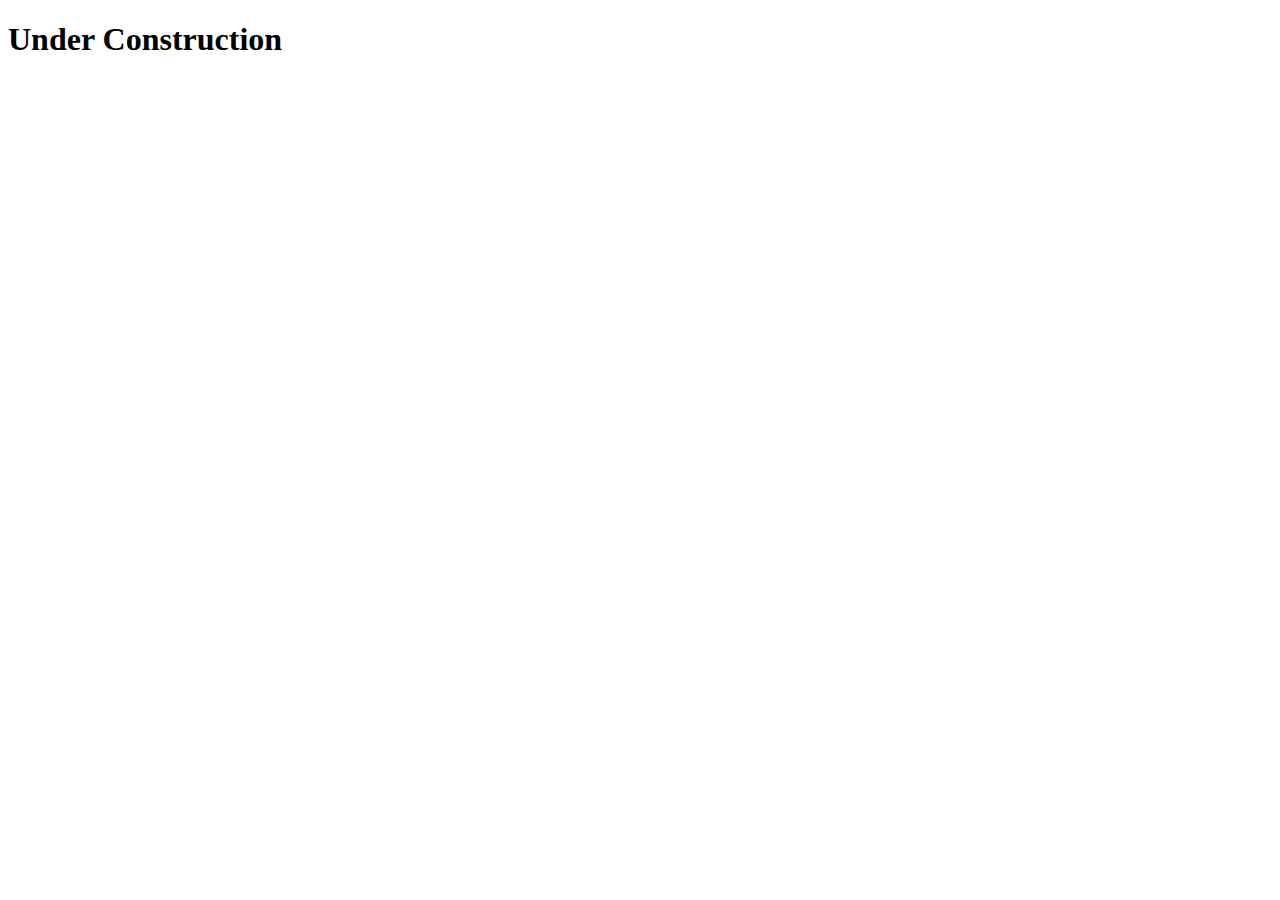
<file: index.html>
<!DOCTYPE html>
<html lang="en">
<head>
<!-- Global site tag (gtag.js) - Google Analytics -->
<script async src="https://www.googletagmanager.com/gtag/js?id=UA-153616201-1"></script>
<script>
  window.dataLayer = window.dataLayer || [];
  function gtag(){dataLayer.push(arguments);}
  gtag('js', new Date());

  gtag('config', 'UA-153616201-1');
</script>
</head>
<body>
<h1>Under Construction</h1>
</body>
</html>
</file>
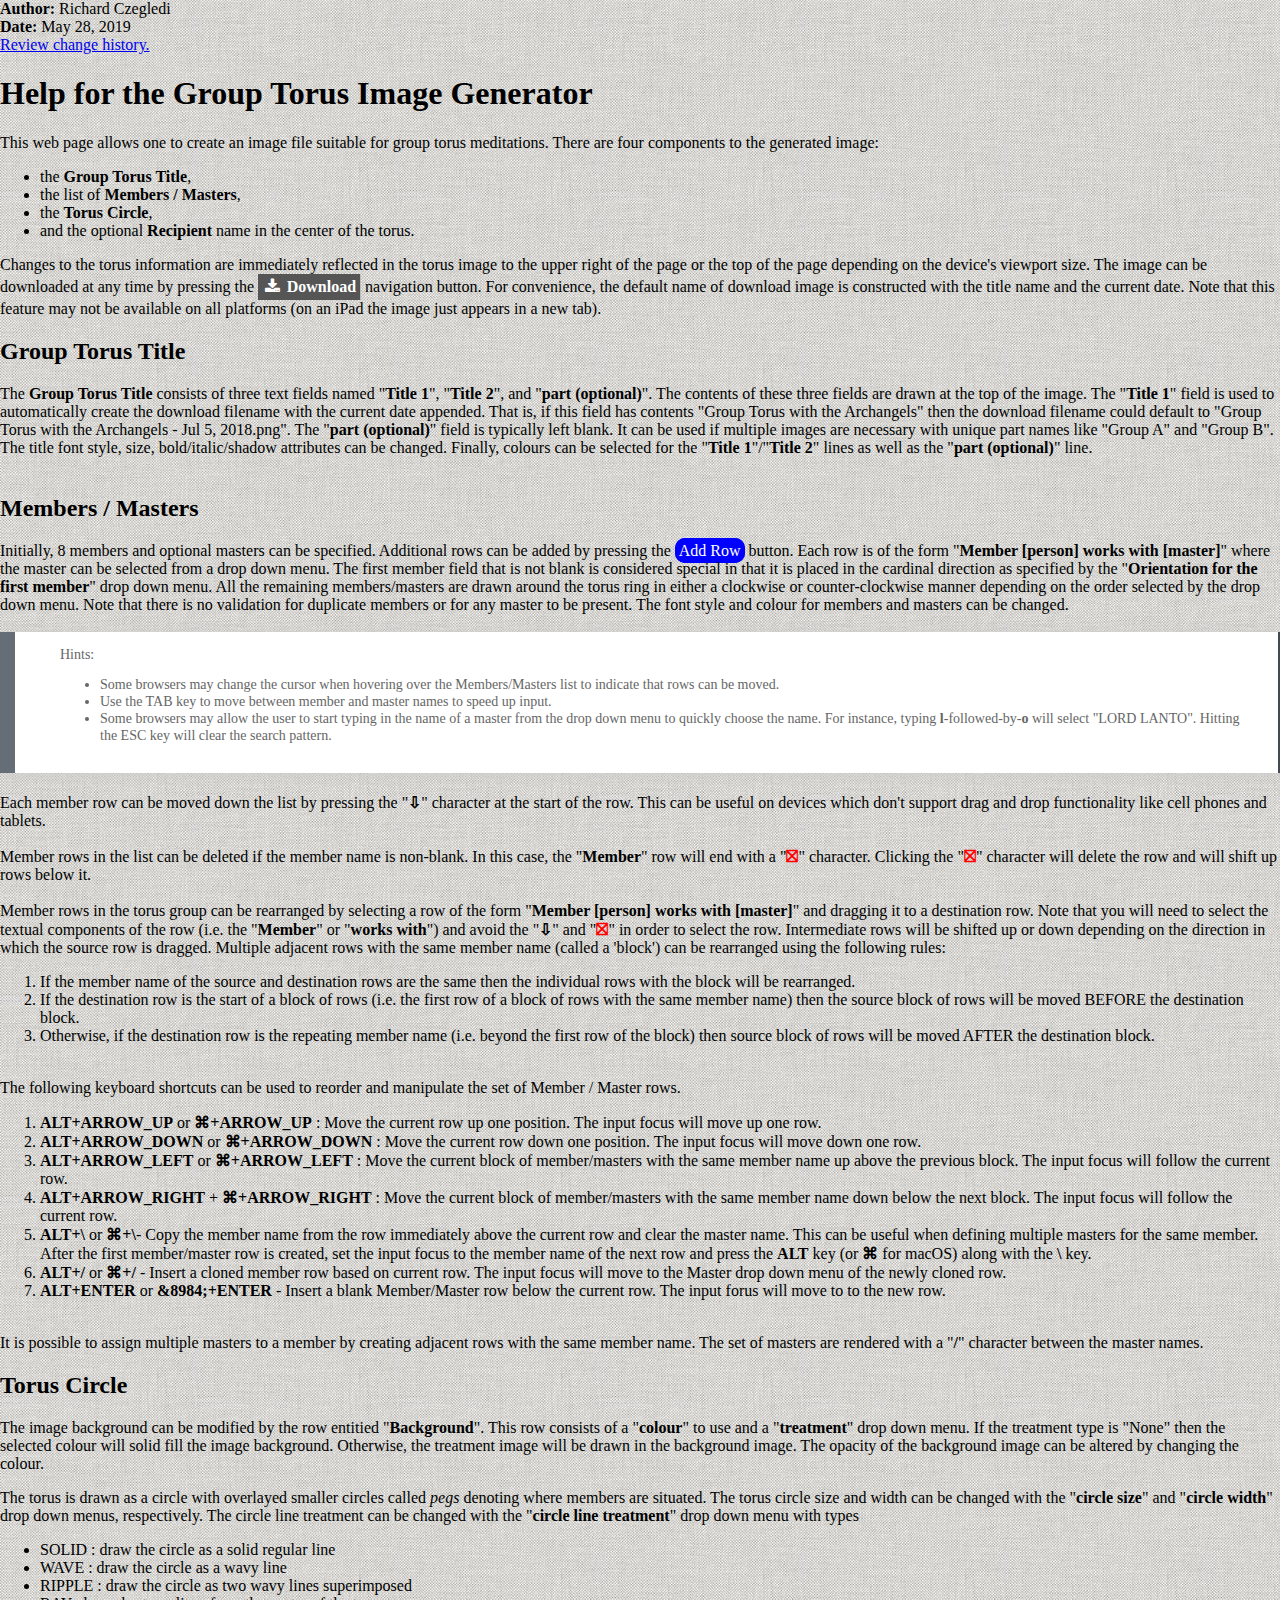
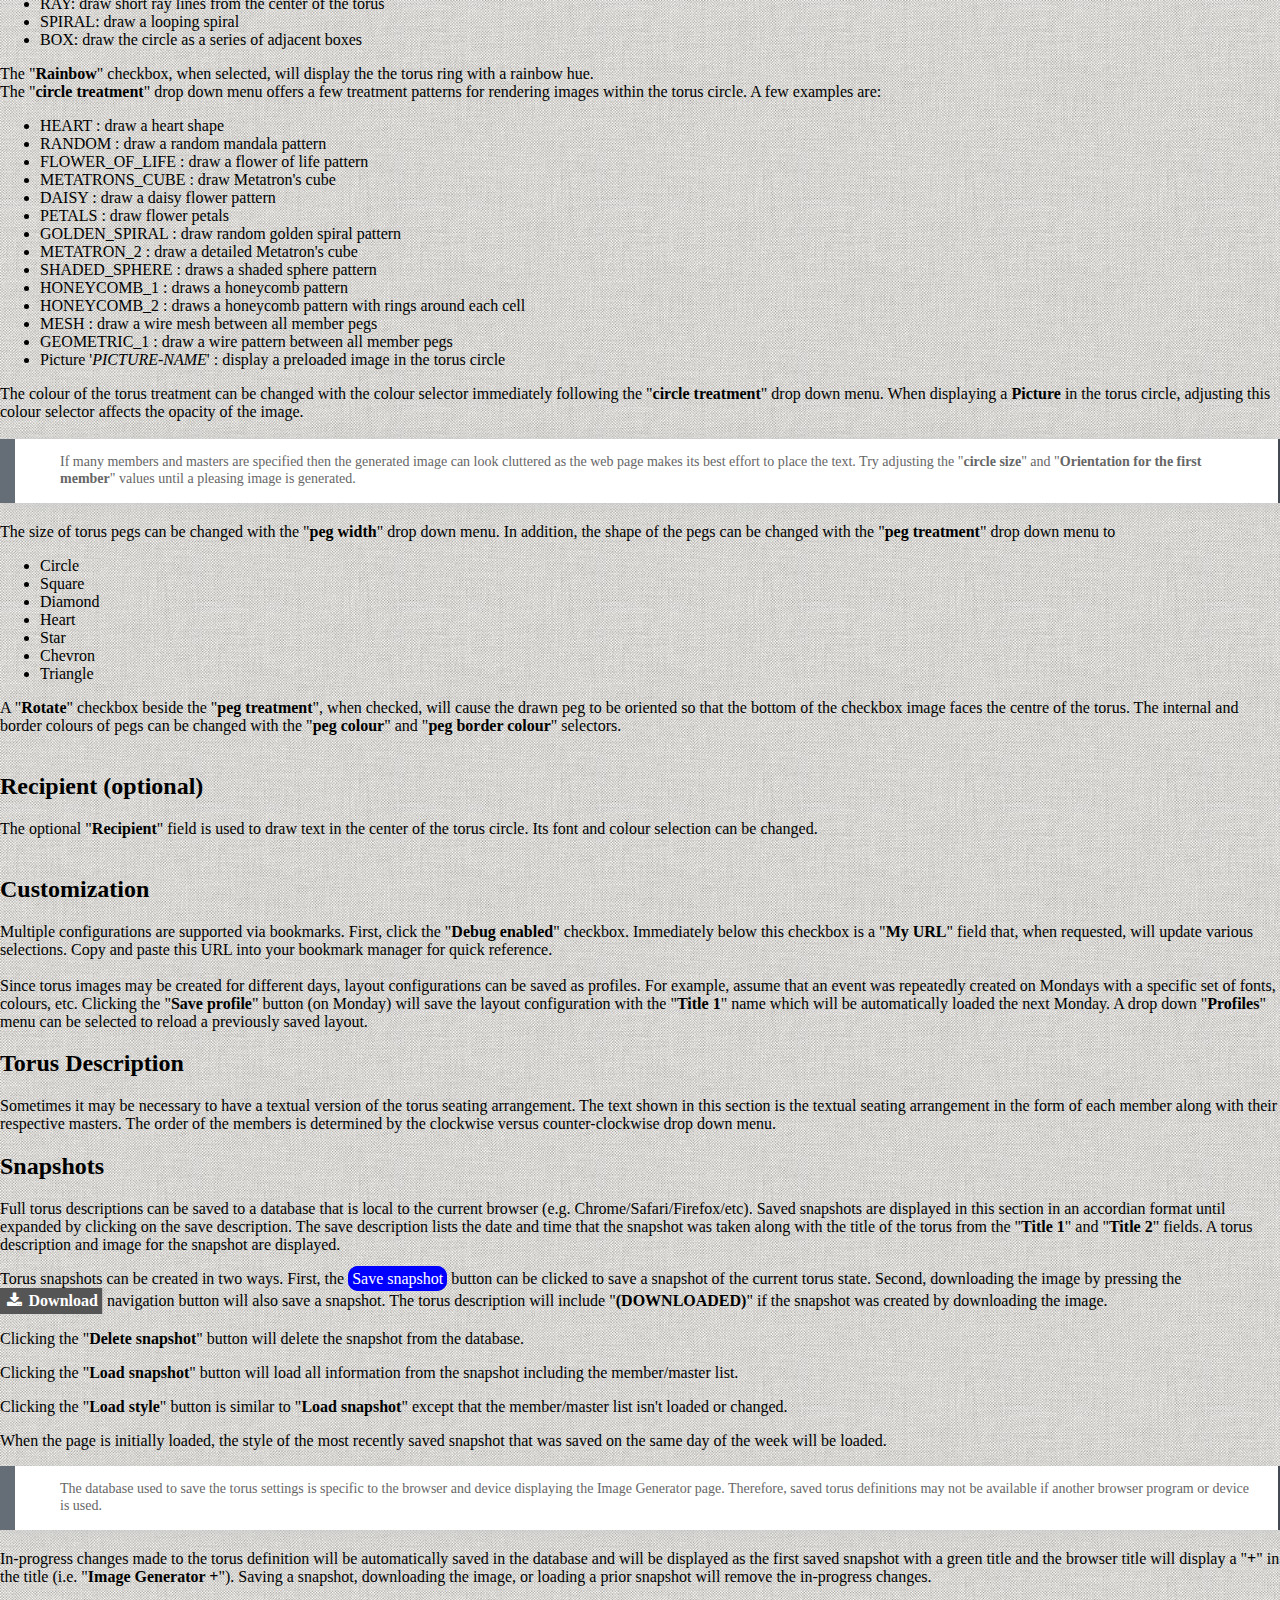
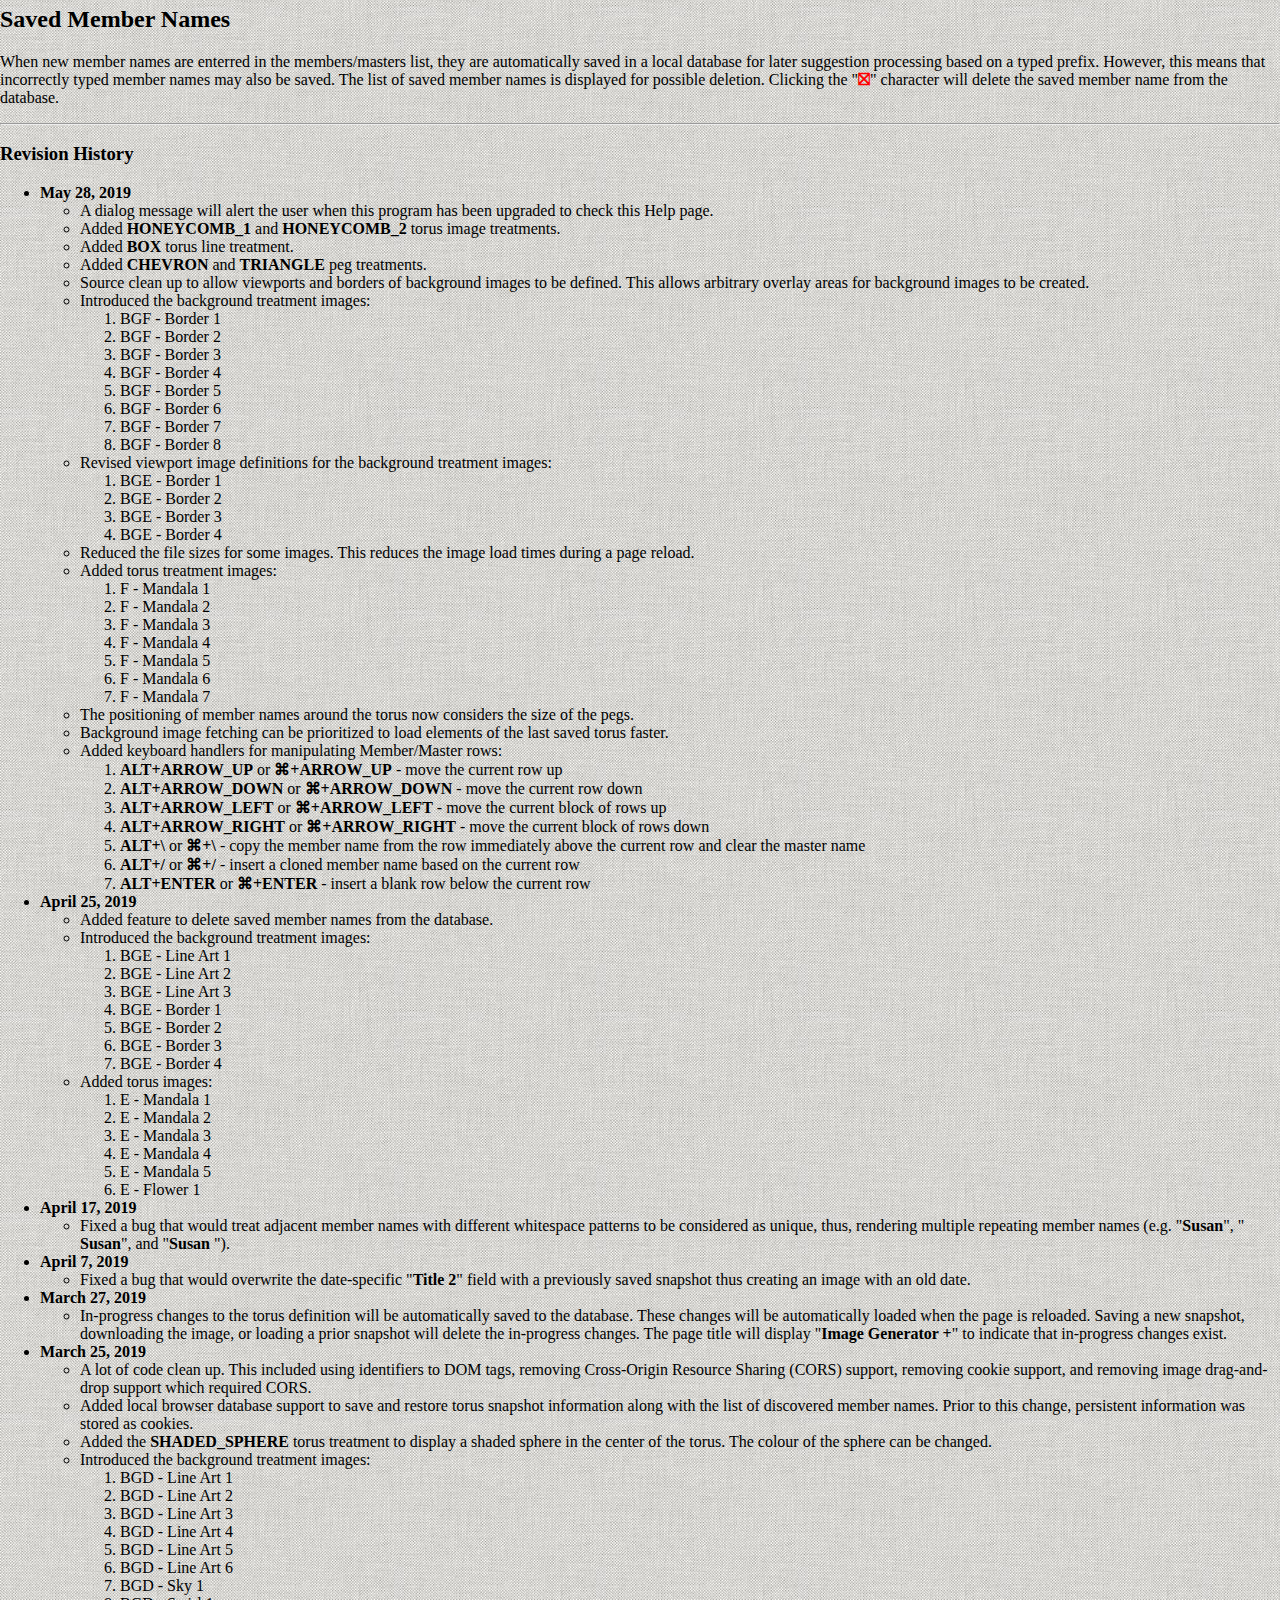
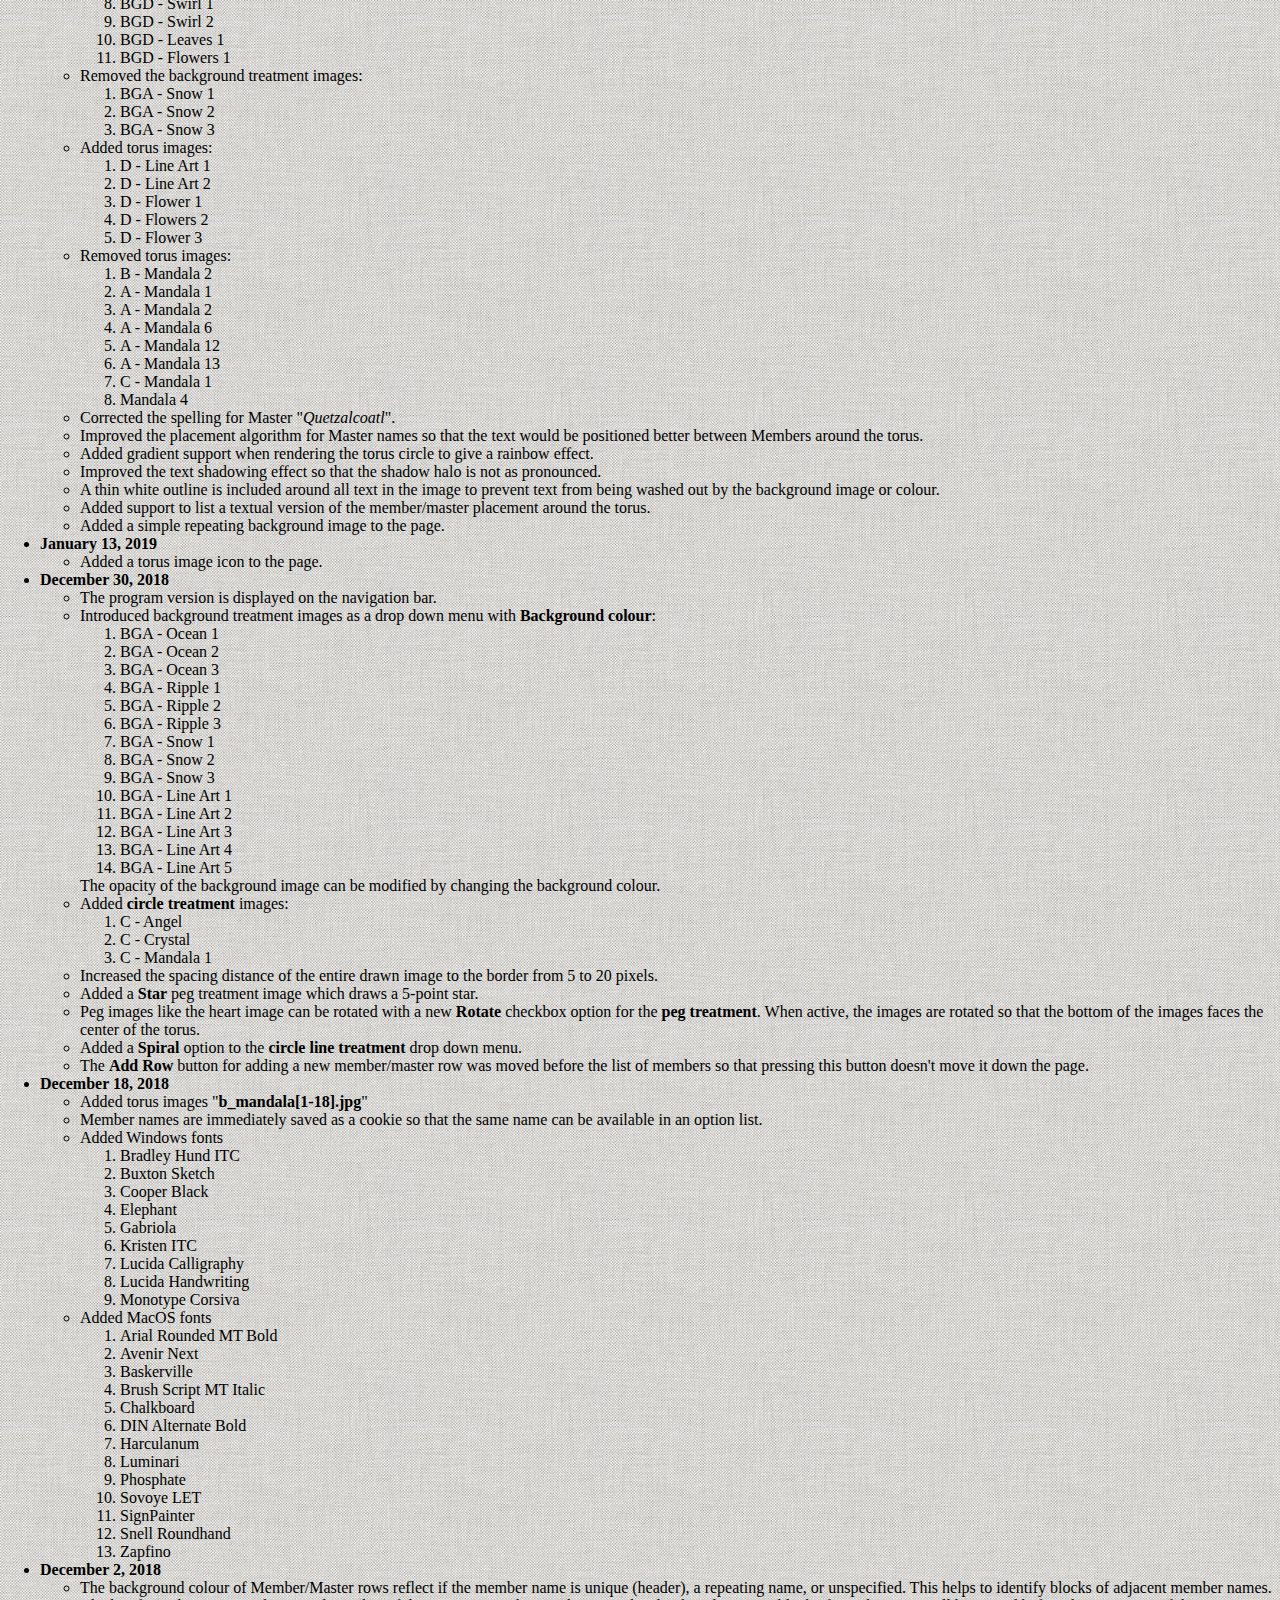
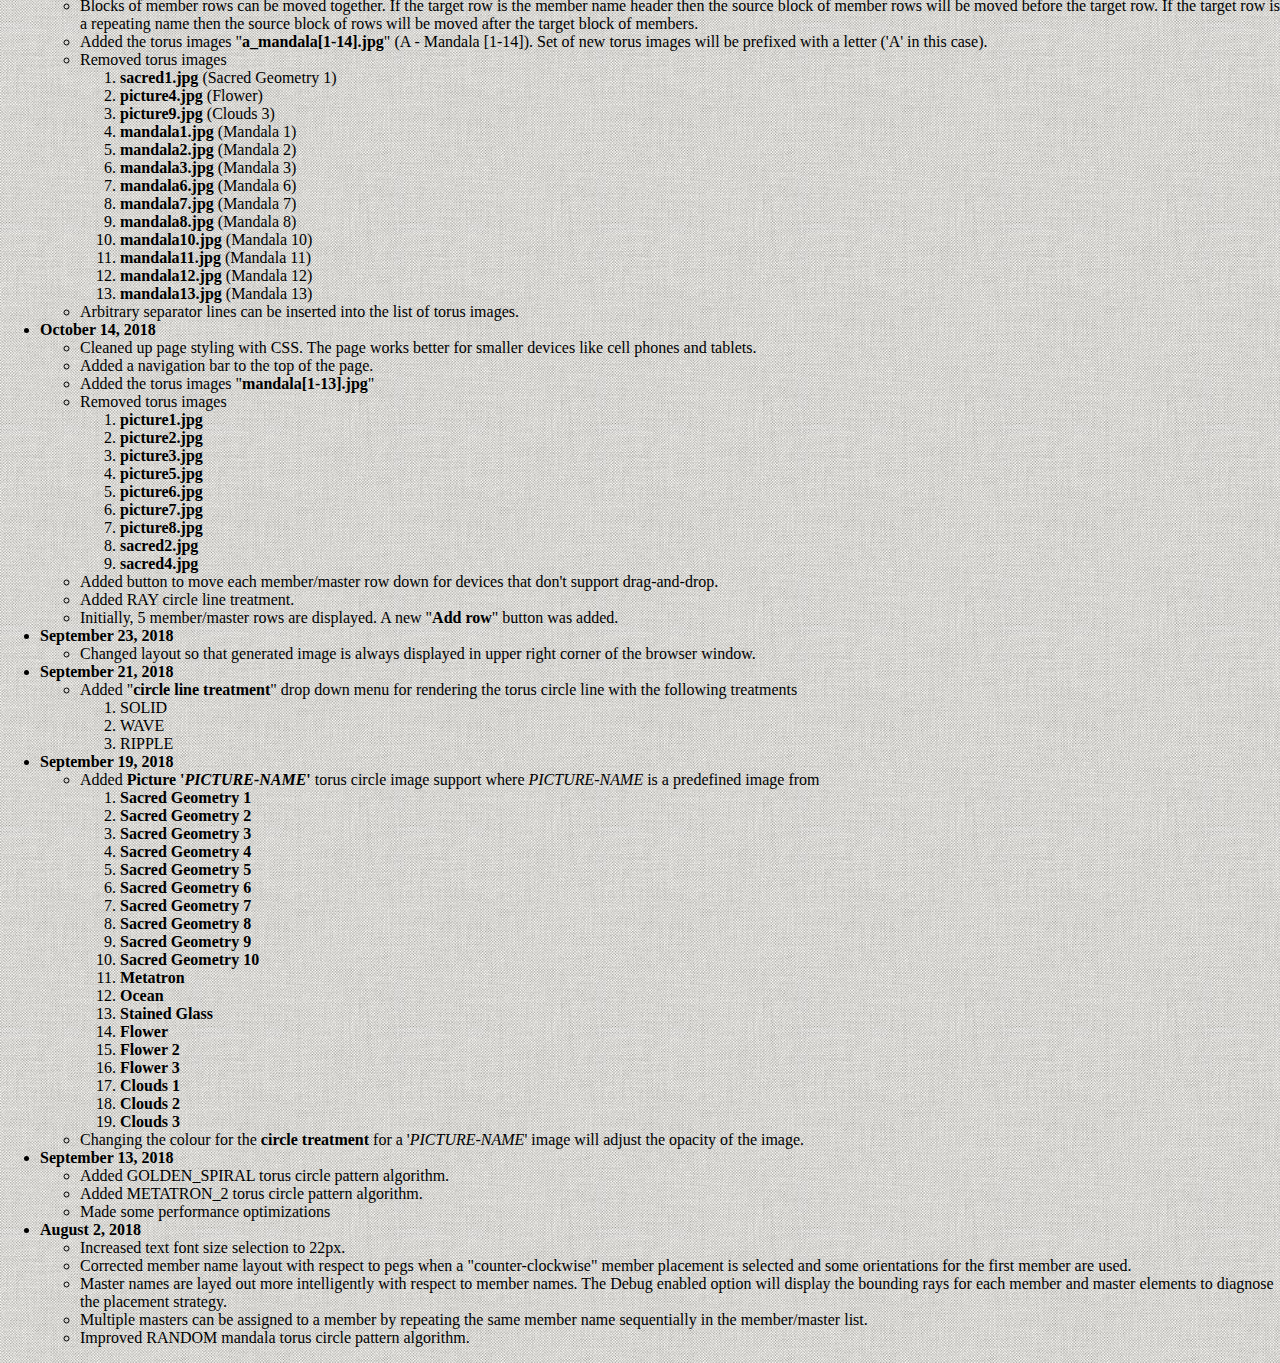
<file: help.html>
<html>
<head>
<!-- Global site tag (gtag.js) - Google Analytics -->
<script async src="https://www.googletagmanager.com/gtag/js?id=UA-153616201-1"></script>
<script>
  window.dataLayer = window.dataLayer || [];
  function gtag(){dataLayer.push(arguments);}
  gtag('js', new Date());

  gtag('config', 'UA-153616201-1');
</script>

  <link rel="icon" href="favicon2.ico">
</head>
<meta name="viewport" content="width=device-width, initial-scale=1">
<link rel="stylesheet" href="https://cdnjs.cloudflare.com/ajax/libs/font-awesome/4.7.0/css/font-awesome.min.css">
<link rel="stylesheet" href="common.css">
<title>Help - Image Generator</title>
<body>
<b>Author:</b> Richard Czegledi<br>
<b>Date:</b> May 28, 2019<br>

<a href="#history">Review change history.</a>

<h1>Help for the Group Torus Image Generator</h1>

This web page allows one to create an image file suitable for group torus meditations.  There are four components to the generated image:
<ul>
	<li>the <b>Group Torus Title</b>,</li>
	<li>the list of <b>Members / Masters</b>,</li>
	<li>the <b>Torus Circle</b>,</li>
	<li>and the optional <b>Recipient</b> name in the center of the torus.</li>
</ul>
Changes to the torus information are immediately reflected in the torus image to the upper right of the page or the top of the page depending on the device's viewport size.  The image can be downloaded at any time by pressing the <span class="navbarExample"><i class="fa fa-fw fa-download"></i> <b>Download</b></span> navigation button.  For convenience, the default name of download image is constructed with the title name and the current date.  Note that this feature may not be available on all platforms (on an iPad the image just appears in a new tab).

<h2>Group Torus Title</h2>
The <b>Group Torus Title</b> consists of three text fields named "<b>Title 1</b>", "<b>Title 2</b>", and "<b>part (optional)</b>".  The contents of these three fields are drawn at the top of the image.  The "<b>Title 1</b>" field is used to automatically create the download filename with the current date appended.  That is, if this field has contents "Group Torus with the Archangels" then the download filename could default to "Group Torus with the Archangels - Jul 5, 2018.png".  The "<b>part (optional)</b>" field is typically left blank.  It can be used if multiple images are necessary with unique part names like "Group A" and "Group B".  The title font style, size, bold/italic/shadow attributes can be changed.  Finally, colours can be selected for the "<b>Title 1</b>"/"<b>Title 2</b>" lines as well as the "<b>part (optional)</b>" line.
<div/><br/>

<h2>Members / Masters</h2>
Initially, 8 members and optional masters can be specified.  Additional rows can be added by pressing the <span id="addRowButtonExample">Add Row</span> button.  Each row is of the form "<b>Member [person] works with [master]</b>" where the master can be selected from a drop down menu.  The first member field that is not blank is considered special in that it is placed in the cardinal direction as specified by the "<b>Orientation for the first member</b>" drop down menu.  All the remaining members/masters are drawn around the torus ring in either a clockwise or counter-clockwise manner depending on the order selected by the drop down menu.  Note that there is no validation for duplicate members or for any master to be present.  The font style and colour for members and masters can be changed.
<div/><br/>

<blockquote class="default">
Hints:
<ul>
  <li>Some browsers may change the cursor when hovering over the Members/Masters list to indicate that rows can be moved.</li>
  <li>Use the TAB key to move between member and master names to speed up input.</li>
  <li>Some browsers may allow the user to start typing in the name of a master from the drop down menu to quickly choose the name.   For instance, typing <b>l</b>-followed-by-<b>o</b> will select "LORD LANTO".  Hitting the ESC key will clear the search pattern.</li>
</blockquote>

Each member row can be moved down the list by pressing the "<b>&#8681;</b>" character at the start of the row.  This can be useful on devices which don't support drag and drop functionality like cell phones and tablets.<div/><br/>

Member rows in the list can be deleted if the member name is non-blank.  In this case, the "<b>Member</b>" row will end with a "<b><font color='red'>&#9949;</font></b>" character.  Clicking the "<b><font color='red'>&#9949;</font></b>" character will delete the row and will shift up rows below it.<div/><br/>

Member rows in the torus group can be rearranged by selecting a row of the form "<b>Member [person] works with [master]</b>" and dragging it to a destination row.  Note that you will need to select the textual components of the row (i.e. the "<b>Member</b>" or "<b>works with</b>") and avoid the "<b>&#8681;</b>" and "<b><font color='red'>&#9949;</font></b>" in order to select the row.  Intermediate rows will be shifted up or down depending on the direction in which the source row is dragged.  Multiple adjacent rows with the same member name (called a 'block') can be rearranged using the following rules:
<ol>
    <li>If the member name of the source and destination rows are the same then the individual rows with the block will be rearranged.</li>
    <li>If the destination row is the start of a block of rows (i.e. the first row of a block of rows with the same member name) then the source block of rows will be moved BEFORE the destination block.</li>
    <li>Otherwise, if the destination row is the repeating member name (i.e. beyond the first row of the block) then source block of rows will be moved AFTER the destination block.</li>
</ol><div/><br/>

The following keyboard shortcuts can be used to reorder and manipulate the set of Member / Master rows. 
<ol>
    <li><b>ALT+ARROW_UP</b> or <b>&#8984;+ARROW_UP</b> : Move the current row up one position.  The input focus will move up one row.</li>
    <li><b>ALT+ARROW_DOWN</b> or <b>&#8984;+ARROW_DOWN</b> : Move the current row down one position.  The input focus will move down one row.</li>
    <li><b>ALT+ARROW_LEFT</b> or <b>&#8984;+ARROW_LEFT</b> : Move the current block of member/masters with the same member name up above the 
        previous block.  The input focus will follow the current row.</li>
    <li><b>ALT+ARROW_RIGHT</b> + <b>&#8984;+ARROW_RIGHT</b> : Move the current block of member/masters with the same member name down below the 
        next block.  The input focus will follow the current row.</li>
    <li><b>ALT+\</b> or <b>&#8984;+\</b>- Copy the member name from the row immediately above the current row 
        and clear the master name.  This can be useful when defining multiple masters for the same
        member.  After the first member/master row is created, set the input focus to the member name
        of the next row and press the <b>ALT</b> key (or <b>&#8984;</b> for macOS) along with the <b>\</b> key.</li>
    <li><b>ALT+/</b> or <b>&#8984;+/</b> - Insert a cloned member row based on current row.  The input focus will move to the Master
        drop down menu of the newly cloned row.</li>
    <li><b>ALT+ENTER</b> or <b>&8984;+ENTER</b> - Insert a blank Member/Master row below the current row.  The input forus will move to
        to the new row.</li>
</ol><br/>

It is possible to assign multiple masters to a member by creating adjacent rows with the same member name.  The set of masters are rendered with a "<b>/</b>" character between the master names. 

<h2>Torus Circle</h2>

<p>The image background can be modified by the row entitied "<b>Background</b>".  This row consists of a "<b>colour</b>" to use and a "<b>treatment</b>" drop down menu.  If the treatment type is "None" then the selected colour will solid fill the image background.  Otherwise, the treatment image will be drawn in the background image.  The opacity of the background image can be altered by changing the colour.</p>

The torus is drawn as a circle with overlayed smaller circles called <i>pegs</i> denoting where members are situated.  The torus circle size and width can be changed with the "<b>circle size</b>" and "<b>circle width</b>" drop down menus, respectively.  The circle line treatment can be changed with the "<b>circle line treatment</b>" drop down menu with types
<ul>
  <li>SOLID : draw the circle as a solid regular line</li>
  <li>WAVE : draw the circle as a wavy line</li>
  <li>RIPPLE : draw the circle as two wavy lines superimposed</li>
  <li>RAY: draw short ray lines from the center of the torus</li>
  <li>SPIRAL: draw a looping spiral</li>
  <li>BOX: draw the circle as a series of adjacent boxes</li>
</ul>
The "<b>Rainbow</b>" checkbox, when selected, will display the the torus ring with a rainbow hue.<br/>
The "<b>circle treatment</b>" drop down menu offers a few treatment patterns for rendering images within the torus circle.  A few examples are:
<ul>
  <li>HEART : draw a heart shape</li>
  <li>RANDOM : draw a random mandala pattern</li>
  <li>FLOWER_OF_LIFE : draw a flower of life pattern</li>
  <li>METATRONS_CUBE : draw Metatron's cube</li>
  <li>DAISY : draw a daisy flower pattern</li>
  <li>PETALS : draw flower petals</li>
  <li>GOLDEN_SPIRAL : draw random golden spiral pattern</li>
  <li>METATRON_2 : draw a detailed Metatron's cube</li>
  <li>SHADED_SPHERE : draws a shaded sphere pattern</li>
  <li>HONEYCOMB_1 : draws a honeycomb pattern</li>
  <li>HONEYCOMB_2 : draws a honeycomb pattern with rings around each cell</li>
  <li>MESH : draw a wire mesh between all member pegs</li>
  <li>GEOMETRIC_1 : draw a wire pattern between all member pegs</li>
  <li>Picture '<i>PICTURE-NAME</i>' : display a preloaded image in the torus circle</li>
</ul>  
The colour of the torus treatment can be changed with the colour selector immediately following the "<b>circle treatment</b>" drop down menu.   When displaying a <b>Picture</b> in the torus circle, adjusting this colour selector affects the opacity of the image.<div/><br/>
 
<blockquote class="default">
If many members and masters are specified then the generated image can look cluttered as the web page makes its best effort to place the text.  Try adjusting the "<b>circle size</b>" and "<b>Orientation for the first member</b>" values until a pleasing image is generated.
</blockquote>

The size of torus pegs can be changed with the "<b>peg width</b>" drop down menu.  In addition, the shape of the pegs can be changed with the "<b>peg treatment</b>" drop down menu to
<ul>
  <li>Circle</li>
  <li>Square</li>
  <li>Diamond</li>
  <li>Heart</li>
  <li>Star</li>
  <li>Chevron</li>
  <li>Triangle</li>
</ul>
A "<b>Rotate</b>" checkbox beside the "<b>peg treatment</b>", when checked, will cause the drawn peg to be oriented so that the bottom of the checkbox image faces the centre of the torus. 

The internal and border colours of pegs can be changed with the "<b>peg colour</b>" and "<b>peg border colour</b>" selectors.
<div/><br/>

<h2>Recipient (optional)</h2>

The optional "<b>Recipient</b>" field is used to draw text in the center of the torus circle.  Its font and colour selection can be changed.
<div/><br/>

<h2>Customization</h2>
Multiple configurations are supported via bookmarks.  First, click the "<b>Debug enabled</b>" checkbox.  Immediately below this checkbox is a "<b>My URL</b>" field that, when requested, will update various selections.  Copy and paste this URL into your bookmark manager for quick reference.<div/><br/>

Since torus images may be created for different days, layout configurations can be saved as profiles.  For example, assume that an event was repeatedly created on Mondays with a specific set of fonts, colours, etc.  Clicking the "<b>Save profile</b>" button (on Monday) will save the layout configuration with the "<b>Title 1</b>" name which will be automatically loaded the next Monday.  A drop down "<b>Profiles</b>" menu can be selected to reload a previously saved layout. 

<h2>Torus Description</h2>
Sometimes it may be necessary to have a textual version of the torus seating arrangement.  The text shown in this section is the textual seating arrangement in the form of each member along with their respective masters.  The order of the members is determined by the clockwise versus counter-clockwise drop down menu.

<h2>Snapshots</h2>
<p>Full torus descriptions can be saved to a database that is local to the current browser (e.g. Chrome/Safari/Firefox/etc).  Saved snapshots are displayed in this section in an accordian format until expanded by clicking on the save description.  The save description lists the date and time that the snapshot was taken along with the title of the torus from the "<b>Title 1</b>" and "<b>Title 2</b>" fields.  A torus description and image for the snapshot are displayed.</p>
<p>Torus snapshots can be created in two ways.  First, the <span id="addRowButtonExample">Save snapshot</span> button can be clicked to save a snapshot of the current torus state.  Second, downloading the image by pressing the <span class="navbarExample"><i class="fa fa-fw fa-download"></i> <b>Download</b></span> navigation button will also save a snapshot.  The torus description will include "<b>(DOWNLOADED)</b>" if the snapshot was created by downloading the image.</p>
<p>Clicking the "<b>Delete snapshot</b>" button will delete the snapshot from the database.</p>
<p>Clicking the "<b>Load snapshot</b>" button will load all information from the snapshot including the member/master list.</p>
<p>Clicking the "<b>Load style</b>" button is similar to "<b>Load snapshot</b>" except that the member/master list isn't loaded or changed.</p>
<p>When the page is initially loaded, the style of the most recently saved snapshot that was saved on the same day of the week will be loaded.</p>

<blockquote class="default">
The database used to save the torus settings is specific to the browser and device displaying the Image Generator page.  Therefore, saved torus definitions may not be available if another browser program or device is used.
</blockquote>

<p>In-progress changes made to the torus definition will be automatically saved in the database and will be displayed as the first saved snapshot with a green title and the browser title will display a "<b>+</b>" in the title (i.e. "<b>Image Generator +</b>").  Saving a snapshot, downloading the image, or loading a prior snapshot will remove the in-progress changes.</p>

<h2>Saved Member Names</h2>

<p>When new member names are enterred in the members/masters list, they are automatically saved in a local database for later suggestion processing based on a typed prefix.  However, this means that incorrectly typed member names may also be saved.  The list of saved member names is displayed for possible deletion.  Clicking the "<b><font color='red'>&#9949;</font></b>" character will delete the saved member name from the database.</p>

<hr>
<a name="history"></a>
<h3>Revision History</h3>
<ul>
    <li>
        <b>May 28, 2019</b>
        <ul>
            <li>A dialog message will alert the user when this program has been upgraded to check this Help page.</li>
            <li>Added <b>HONEYCOMB_1</b> and <b>HONEYCOMB_2</b> torus image treatments.</li>
            <li>Added <b>BOX</b> torus line treatment.</li>
            <li>Added <b>CHEVRON</b> and <b>TRIANGLE</b> peg treatments.</li>
            <li>Source clean up to allow viewports and borders of background images to be defined.  This
                allows arbitrary overlay areas for background images to be created.</li>
            <li>Introduced the background treatment images:
                <ol>
                   <li>BGF - Border 1</li>
                   <li>BGF - Border 2</li>
                   <li>BGF - Border 3</li>
                   <li>BGF - Border 4</li>
                   <li>BGF - Border 5</li>
                   <li>BGF - Border 6</li>
                   <li>BGF - Border 7</li>
                   <li>BGF - Border 8</li>
                </ol>
            </li>
            <li>Revised viewport image definitions for the background treatment images:
                <ol>
                    <li>BGE - Border 1</li>
                    <li>BGE - Border 2</li>
                    <li>BGE - Border 3</li>
                    <li>BGE - Border 4</li>
                </ol>
            </li>
            <li>Reduced the file sizes for some images.  This reduces the image load times during a page reload.</li>
            <li>Added torus treatment images:
                <ol>
                    <li>F - Mandala 1</li>
                    <li>F - Mandala 2</li>
                    <li>F - Mandala 3</li>
                    <li>F - Mandala 4</li>
                    <li>F - Mandala 5</li>
                    <li>F - Mandala 6</li>
                    <li>F - Mandala 7</li>
                </ol>
            </li>
            <li>The positioning of member names around the torus now considers the size of the pegs.</li>
            <li>Background image fetching can be prioritized to load elements of the last saved torus faster.</li>
            <li>Added keyboard handlers for manipulating Member/Master rows:
                <ol>
                    <li><b>ALT+ARROW_UP</b> or <b>&#8984;+ARROW_UP</b> - move the current row up</li>
                    <li><b>ALT+ARROW_DOWN</b> or <b>&#8984;+ARROW_DOWN</b> - move the current row down</li>
                    <li><b>ALT+ARROW_LEFT</b> or <b>&#8984;+ARROW_LEFT</b> - move the current block of rows up</li>
                    <li><b>ALT+ARROW_RIGHT</b> or <b>&#8984;+ARROW_RIGHT</b> - move the current block of rows down</li>
                    <li><b>ALT+\</b> or <b>&#8984;+\</b> - copy the member name from the row immediately above the current row 
                        and clear the master name</li>
                    <li><b>ALT+/</b> or <b>&#8984;+/</b> - insert a cloned member name based on the current row</li>
                    <li><b>ALT+ENTER</b> or <b>&#8984;+ENTER</b> - insert a blank row below the current row</li>
                </ol>
            </li>
        </ul>
    </li>
    <li>
        <b>April 25, 2019</b>
        <ul>
            <li>Added feature to delete saved member names from the database.</li>
            <li>Introduced the background treatment images:
                <ol>
                    <li>BGE - Line Art 1</li>
                    <li>BGE - Line Art 2</li>
                    <li>BGE - Line Art 3</li>
                    <li>BGE - Border 1</li>
                    <li>BGE - Border 2</li>
                    <li>BGE - Border 3</li>
                    <li>BGE - Border 4</li>
                </ol>
            </li>
            <li>Added torus images:
                <ol>
                    <li>E - Mandala 1</li> 
                    <li>E - Mandala 2</li> 
                    <li>E - Mandala 3</li> 
                    <li>E - Mandala 4</li> 
                    <li>E - Mandala 5</li> 
                    <li>E - Flower 1</li> 
                </ol>
            </li>
        </ul>
    </li>
    <li>
        <b>April 17, 2019</b>
        <ul>
            <li>Fixed a bug that would treat adjacent member names with different whitespace patterns to
                be considered as unique, thus, rendering multiple repeating member names (e.g. "<b>Susan</b>",
                "<b> Susan</b>", and "<b>Susan </b>").</li>
        </ul>
    </li>
    <li>
        <b>April 7, 2019</b>
        <ul>
            <li>Fixed a bug that would overwrite the date-specific "<b>Title 2</b>" field with a previously saved
                snapshot thus creating an image with an old date.</li>
        </ul>
    </li>
    <li>
        <b>March 27, 2019</b>
        <ul>
            <li>In-progress changes to the torus definition will be automatically saved to the database.  These 
                changes will be automatically loaded when the page is reloaded.  Saving a new snapshot, downloading
                the image, or loading a prior snapshot will delete the in-progress changes.  The page title will
                display "<b>Image Generator +</b>" to indicate that in-progress changes exist.</li>
        </ul>
    </li>
    <li>
        <b>March 25, 2019</b>
        <ul>
            <li>A lot of code clean up.  This included using identifiers to DOM tags, removing Cross-Origin 
                Resource Sharing (CORS) support, removing cookie support, and removing image drag-and-drop
                support which required CORS.</li>
            <li>Added local browser database support to save and restore torus snapshot information along with the list of
                discovered member names.  Prior to this change, persistent information was stored as cookies.</li> 
            <li>Added the <B>SHADED_SPHERE</b> torus treatment to display a shaded sphere in the center of the torus.  The
                colour of the sphere can be changed.</li> 
            <li>Introduced the background treatment images:
                <ol>
                    <li>BGD - Line Art 1</li>
                    <li>BGD - Line Art 2</li>
                    <li>BGD - Line Art 3</li>
                    <li>BGD - Line Art 4</li>
                    <li>BGD - Line Art 5</li>
                    <li>BGD - Line Art 6</li>
                    <li>BGD - Sky 1</li>
                    <li>BGD - Swirl 1</li>
                    <li>BGD - Swirl 2</li>
                    <li>BGD - Leaves 1</li>
                    <li>BGD - Flowers 1</li>
                </ol>
            </li>
            <li>Removed the background treatment images:
                <ol>
                    <li>BGA - Snow 1</li>
                    <li>BGA - Snow 2</li>
                    <li>BGA - Snow 3</li>
                </ol>
            </li>
            <li>Added torus images:
                <ol>
                    <li>D - Line Art 1</li> 
                    <li>D - Line Art 2</li> 
                    <li>D - Flower 1</li> 
                    <li>D - Flowers 2</li> 
                    <li>D - Flower 3</li> 
                </ol>
            </li>
            <li>Removed torus images:
                <ol>
                    <li>B - Mandala 2</li>
                    <li>A - Mandala 1</li>
                    <li>A - Mandala 2</li>
                    <li>A - Mandala 6</li>
                    <li>A - Mandala 12</li>
                    <li>A - Mandala 13</li>
                    <li>C - Mandala 1</li>
                    <li>Mandala 4</li>
                </ol>
            </li>
            <li>Corrected the spelling for Master "<i>Quetzalcoatl</i>".</li>
            <li>Improved the placement algorithm for Master names so that the text would be
                positioned better between Members around the torus.</li>
            <li>Added gradient support when rendering the torus circle to give a rainbow effect.</li>
            <li>Improved the text shadowing effect so that the shadow halo is not as pronounced.</li>
            <li>A thin white outline is included around all text in the image to prevent text from 
                being washed out by the background image or colour.</li>
            <li>Added support to list a textual version of the member/master placement around
                the torus.</li>
            <li>Added a simple repeating background image to the page.</li>
        </ul>
    </li>
    <li>
        <b>January 13, 2019</b>
        <ul>
            <li>Added a torus image icon to the page.</li>
        </ul>
    </li>
    <li>
        <b>December 30, 2018</b>
        <ul>
            <li>The program version is displayed on the navigation bar.</li>
            <li>Introduced background treatment images as a drop down menu with <b>Background colour</b>:
                <ol>
                    <li>BGA - Ocean 1</li>
                    <li>BGA - Ocean 2</li>
                    <li>BGA - Ocean 3</li>
                    <li>BGA - Ripple 1</li>
                    <li>BGA - Ripple 2</li>
                    <li>BGA - Ripple 3</li>
                    <li>BGA - Snow 1</li>
                    <li>BGA - Snow 2</li>
                    <li>BGA - Snow 3</li>
                    <li>BGA - Line Art 1</li>
                    <li>BGA - Line Art 2</li>
                    <li>BGA - Line Art 3</li>
                    <li>BGA - Line Art 4</li>
                    <li>BGA - Line Art 5</li>
                </ol>
                The opacity of the background image can be modified by changing the background colour.
            </li>
            <li>Added <b>circle treatment</b> images:
                <ol>
                    <li>C - Angel</li>
                    <li>C - Crystal</li>
                    <li>C - Mandala 1</li>
                </ol>
            </li>
            <li>Increased the spacing distance of the entire drawn image to the border from 5 to 20 pixels.</li>
            <li>Added a <b>Star</b> peg treatment image which draws a 5-point star.</li>
            <li>Peg images like the heart image can be rotated with a new <b>Rotate</b> checkbox option for the <b>peg treatment</b>.
                When active, the images are rotated so that the bottom of the images faces the center of the torus.</li>
            <li>Added a <b>Spiral</b> option to the <b>circle line treatment</b> drop down menu.</li>
            <li>The <b>Add Row</b> button for adding a new member/master row was moved before the list of members so that
                pressing this button doesn't move it down the page.</li>
            
        </ul>
    </li>

    <li>
        <b>December 18, 2018</b>
        <ul>
            <li>Added torus images "<b>b_mandala[1-18].jpg</b>"</li>
            <li>Member names are immediately saved as a cookie so that the same name can be available in an option list.</li>
            <li>Added Windows fonts
                <ol>
                    <li>Bradley Hund ITC</li>
                    <li>Buxton Sketch</li>
                    <li>Cooper Black</li>
                    <li>Elephant</li>
                    <li>Gabriola</li>
                    <li>Kristen ITC</li>
                    <li>Lucida Calligraphy</li>
                    <li>Lucida Handwriting</li>
                    <li>Monotype Corsiva</li>
                </ol>
            </li>
            <li>Added MacOS fonts
                <ol>
                    <li>Arial Rounded MT Bold</li>
                    <li>Avenir Next</li>
                    <li>Baskerville</li>
                    <li>Brush Script MT Italic</li>
                    <li>Chalkboard</li>
                    <li>DIN Alternate Bold</li>
                    <li>Harculanum</li>
                    <li>Luminari</li>
                    <li>Phosphate</li>
                    <li>Sovoye LET</li>
                    <li>SignPainter</li>
                    <li>Snell Roundhand</li>
                    <li>Zapfino</li>
                </ol>
            </li>
        </ul>
    </li>

    <li>
        <b>December 2, 2018</b>
        <ul>
            <li>The background colour of Member/Master rows reflect if the member name is
                unique (header), a repeating name, or unspecified.  This helps to identify blocks of
                adjacent member names.</b>
            <li>Blocks of member rows can be moved together.  If the target row is the member name
                header then the source block of member rows will be moved before the target row.
                If the target row is a repeating name then the source block of rows will be moved
                after the target block of members.</li>
            <li>Added the torus images "<b>a_mandala[1-14].jpg</b>" (A - Mandala [1-14]).  Set of new torus images will be prefixed with a letter ('A' in this case).</li>
            <li>Removed torus images
                <ol>
                    <li><b>sacred1.jpg</b> (Sacred Geometry 1)</li>
                    <li><b>picture4.jpg</b> (Flower)</li>
                    <li><b>picture9.jpg</b> (Clouds 3)</li>
                    <li><b>mandala1.jpg</b> (Mandala 1)</li>
                    <li><b>mandala2.jpg</b> (Mandala 2)</li>
                    <li><b>mandala3.jpg</b> (Mandala 3)</li>
                    <li><b>mandala6.jpg</b> (Mandala 6)</li>
                    <li><b>mandala7.jpg</b> (Mandala 7)</li>
                    <li><b>mandala8.jpg</b> (Mandala 8)</li>
                    <li><b>mandala10.jpg</b> (Mandala 10)</li>
                    <li><b>mandala11.jpg</b> (Mandala 11)</li>
                    <li><b>mandala12.jpg</b> (Mandala 12)</li>
                    <li><b>mandala13.jpg</b> (Mandala 13)</li>
                </ol>
            </li>
            <li>Arbitrary separator lines can be inserted into the list of torus images.</li>
        </ul>
    </li>

    <li>
        <b>October 14, 2018</b>
        <ul>
            <li>Cleaned up page styling with CSS.  The page works better for smaller devices like cell phones and tablets.</li>
            <li>Added a navigation bar to the top of the page.</li>
            <li>Added the torus images "<b>mandala[1-13].jpg</b>"</li>
            <li>Removed torus images
                <ol>
                    <li><b>picture1.jpg</b></li>
                    <li><b>picture2.jpg</b></li>
                    <li><b>picture3.jpg</b></li>
                    <li><b>picture5.jpg</b></li>
                    <li><b>picture6.jpg</b></li>
                    <li><b>picture7.jpg</b></li>
                    <li><b>picture8.jpg</b></li>
                    <li><b>sacred2.jpg</b></li>
                    <li><b>sacred4.jpg</b></li>
                </ol>
            </li>
            <li>Added button to move each member/master row down for devices that don't support drag-and-drop.</li>
            <li>Added RAY circle line treatment.</li>
            <li>Initially, 5 member/master rows are displayed.  A new "<b>Add row</b>" button was added.</li>
        </ul>
    </li>
    <li>
        <b>September 23, 2018</b>
        <ul>
            <li>Changed layout so that generated image is always displayed in upper right
                corner of the browser window.
            </li>
        </ul>
    </li>
    <li>
        <b>September 21, 2018</b>
        <ul>
            <li>Added "<b>circle line treatment</b>" drop down menu for rendering the torus circle line with
                the following treatments
                <ol>
                    <li>SOLID</li>
                    <li>WAVE</li>
                    <li>RIPPLE</li>
                </ol>
            </li>
        </ul>
    </li>
    <li>
        <b>September 19, 2018</b>
        <ul>
            <li>Added <b>Picture '<i>PICTURE-NAME</i>'</b> torus circle image support where <i>PICTURE-NAME</i> is
                a predefined image from
                <ol>
                    <li><b>Sacred Geometry 1</b></li>
                    <li><b>Sacred Geometry 2</b></li>
                    <li><b>Sacred Geometry 3</b></li>
                    <li><b>Sacred Geometry 4</b></li>
                    <li><b>Sacred Geometry 5</b></li>
                    <li><b>Sacred Geometry 6</b></li>
                    <li><b>Sacred Geometry 7</b></li>
                    <li><b>Sacred Geometry 8</b></li>
                    <li><b>Sacred Geometry 9</b></li>
                    <li><b>Sacred Geometry 10</b></li>
                    <li><b>Metatron</b></li>
                    <li><b>Ocean</b></li>
                    <li><b>Stained Glass</b></li>
                    <li><b>Flower</b></li>
                    <li><b>Flower 2</b></li>
                    <li><b>Flower 3</b></li>
                    <li><b>Clouds 1</b></li>
                    <li><b>Clouds 2</b></li>
                    <li><b>Clouds 3</b></li>
                </ol>
            </li>
            <li>Changing the colour for the <b>circle treatment</b> for a '<i>PICTURE-NAME</i>' image will adjust the opacity of the image.</li>
        </ul>
    </li>
 
    <li>
        <b>September 13, 2018</b>
        <ul>
            <li>Added GOLDEN_SPIRAL torus circle pattern algorithm.</li>
            <li>Added METATRON_2 torus circle pattern algorithm.</li>
            <li>Made some performance optimizations</li>
        </ul>
    </li>

    <li>
        <b>August 2, 2018</b>
        <ul>
            <li>Increased text font size selection to 22px.</li>
            <li>Corrected member name layout with respect to pegs when a "counter-clockwise" member placement is selected and some orientations for the first member are used.</li>
            <li>Master names are layed out more intelligently with respect to member names.  The Debug enabled option will display the bounding rays for each member and master elements to diagnose the placement strategy.</li>
            <li>Multiple masters can be assigned to a member by repeating the same member name sequentially in the member/master list.</li>
            <li>Improved RANDOM mandala torus circle pattern algorithm.</li>
        </ul>
    </li>
</ul>

</body>
</html>
</file>
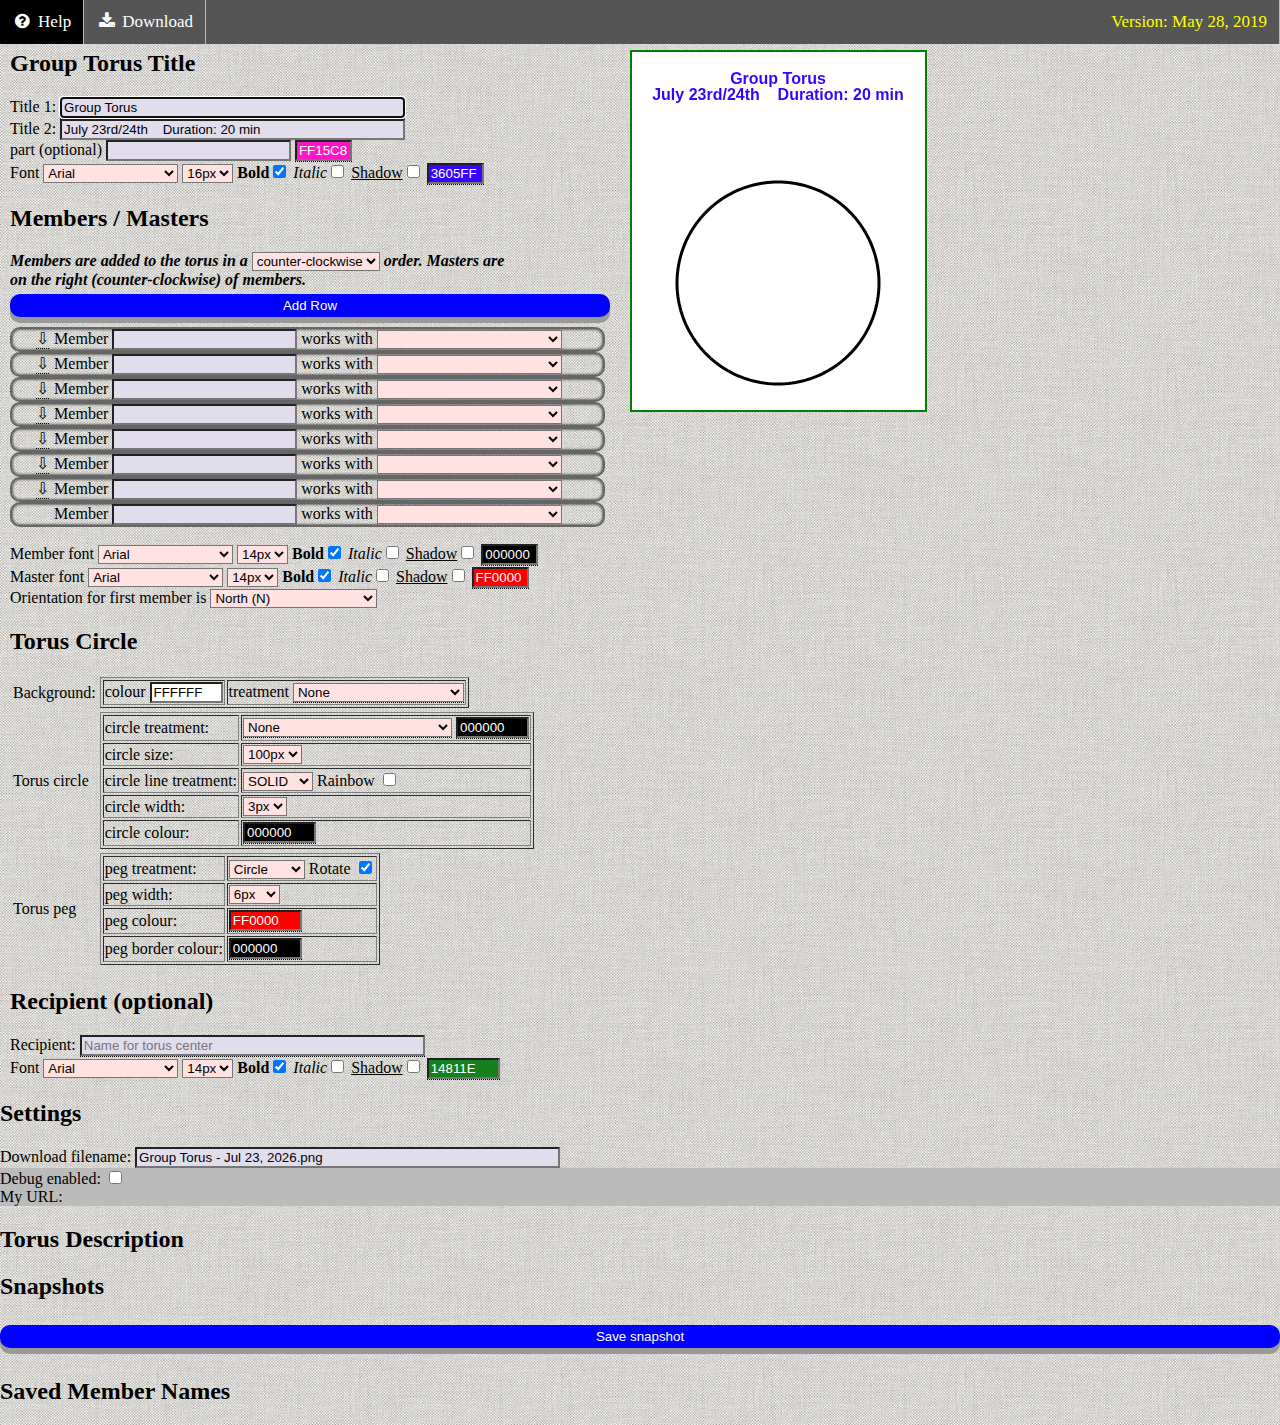
<file: tool.html>
<!DOCTYPE html>
<html lang="en">
<head>
<!-- Global site tag (gtag.js) - Google Analytics -->
<script async src="https://www.googletagmanager.com/gtag/js?id=UA-153616201-1"></script>
<script>
  window.dataLayer = window.dataLayer || [];
  function gtag(){dataLayer.push(arguments);}
  gtag('js', new Date());

  gtag('config', 'UA-153616201-1');
</script>

  <title>Image Generator</title>
  <link rel="icon" href="favicon2.ico">
  <meta charset="utf-8"/>
  <script src="dexie.js"></script>
  <script type="text/javascript">

  "use strict"

//////////////////////////////////////////////////////
//
// Author:      Richard Czegledi
var g_Version = "May 28, 2019";

// NOTE: font description MUST include the font height in 'px'.
const ID = {
    CANVAS :                        {tag:"_canvas"},      // canvas element for drawing image
    DEBUG :                         {tag:"_debug"},       // checkbox for enabling debug mode
    MY_URL :                        {tag:"_myURL"},       // URL name with parameters
    PROFILE :                       {tag:"_profile"},     // profile name
    ERROR_STRING :                  {tag:"_error"},
    MEMBER_ROWS :                   {tag:"_members"},
    MEMBERS_DATA_LIST :             {tag:"_membersDataList"},
    VERSION :                       {tag:"_version"},
    DOWNLOAD_LINK :                 {tag:"_downloadLink"},
    DESCRIPTION :                   {tag:"_description"},
    SNAPSHOTS_LIST :                {tag:"_snapshots"},
    SNAPSHOT_ :                     {tag:"_snapshot_"},
    SAVED_MEMBERS_LIST :            {tag:"_saved_members"},
    SAVED_MEMBER_ :                 {tag:"_saved_member_"},

    TITLE_1 :                       {tag:"t1",      save:"Group Torus", db:true},
    TITLE_2 :                       {tag:"t2",      save:"",            db:true, sensitive:true},
    TITLE_PART :                    {tag:"tp",      save:""},
    TITLE_FONT_FAMILY :             {tag:"tff",     save:"Arial"},
    TITLE_FONT_BOLD :               {tag:"tfb",     save:true},
    TITLE_FONT_ITALIC :             {tag:"tfi",     save:false},
    TITLE_FONT_SHADOW :             {tag:"tfs",     save:false},
    TITLE_FONT_SIZE :               {tag:"tfp",     save:"16px"},
    TITLE_COLOUR :                  {tag:"tc",      save:"3605FF"},
    TITLE_PART_COLOUR :             {tag:"tpc",     save:"FF15C8"},

    RECIPIENT_NAME :                {tag:"rep",     save:""},
    RECIPIENT_FONT_FAMILY :         {tag:"rff",     save:"Arial"},
    RECIPIENT_FONT_BOLD :           {tag:"rfb",     save:true},
    RECIPIENT_FONT_ITALIC :         {tag:"rfi",     save:false},
    RECIPIENT_FONT_SHADOW :         {tag:"rfs",     save:false},
    RECIPIENT_FONT_SIZE :           {tag:"rfp",     save:"14px"},
    RECIPIENT_COLOUR :              {tag:"rc",      save:"14811E"},

    TRASH_ROW_ :                    {tag:"tr_"},                        // trash member/master # (from 0)
    MOVE_ROW_UP_ :                  {tag:"mu_"},                        // move member/master # up (from 0)
    MOVE_ROW_DOWN_ :                {tag:"md_"},                        // move member/master # down (from 0)

    MEMBER_ :                       {tag:"p_",      save:""},           // member # (from 0)
    MEMBER_FONT_FAMILY :            {tag:"pff",     save:"Arial"},
    MEMBER_FONT_BOLD :              {tag:"pfb",     save:true},
    MEMBER_FONT_ITALIC :            {tag:"pfi",     save:false},
    MEMBER_FONT_SHADOW :            {tag:"pfs",     save:false},
    MEMBER_FONT_SIZE :              {tag:"pfp",     save:"14px"},
    MEMBER_COLOUR :                 {tag:"pc",      save:"000000"},

    MASTER_ :                       {tag:"m_",      save:""},           // master # (from 0)
    MASTER_FONT_FAMILY :            {tag:"mff",     save:"Arial"},
    MASTER_FONT_BOLD :              {tag:"mfb",     save:true},
    MASTER_FONT_ITALIC :            {tag:"mfi",     save:false},
    MASTER_FONT_SHADOW :            {tag:"mfs",     save:false},
    MASTER_FONT_SIZE :              {tag:"mfp",     save:"14px"},
    MASTER_COLOUR :                 {tag:"mc",      save:"FF0000"},

    BACKGROUND_COLOUR :             {tag:"bgc",     save:"FFFFFF"},
    BACKGROUND_TREATMENT :          {tag:"bgt",     save:"0"},
    ORIENTATION :                   {tag:"o",       save:"270"},
    TORUS_ADDITION_ORDER :          {tag:"or",      save:"counter"},
    TORUS_SIZE :                    {tag:"tors",    save:"100"},
    TORUS_WIDTH :                   {tag:"torw",    save:"3"},
    TORUS_COLOUR :                  {tag:"torc",    save:"000000"},
    TORUS_TREATMENT :               {tag:"tort",    save:"0"},
    TORUS_LINE_TREATMENT :          {tag:"torlt",   save:"0"},
    TORUS_LINE_RAINBOW :            {tag:"torlr",   save:false},
    TORUS_TREATMENT_COLOUR :        {tag:"tortc",   save:"000000"},
    TORUS_PEG_COLOUR :              {tag:"torpc",   save:"FF0000"},
    TORUS_PEG_BORDER_COLOUR :       {tag:"torpbc",  save:"000000"},
    TORUS_IMAGE :                   {tag:"tori"},
    PEG_TREATMENT :                 {tag:"pegt",    save:"1"},
    PEG_ROTATE :                    {tag:"pegr",    save:"0"},
    PEG_WIDTH :                     {tag:"pegw",    save:"6"},

    IMAGE_FILENAME :                {tag:"f"}
};

var g_TagToID = {};             // e.g.     g_TagToID["pegw"] = "PEG_WIDTH"
var g_ElementDefaults = {};     // e.g.     g_ElementDefaults["pegw"] = "6"

var g_Debug = false;

var ALIGNMENT = { LEFT:0, CENTER:1, RIGHT:2, AUTO:3 };

var OBJECT_TYPE = { TITLE:0, MEMBER:1, MASTER:2, RECIPIENT:3};

var TORUS_TREATMENT = { NONE:0, HEART:1, RANDOM:2, FLOWER_OF_LIFE:3, METATRONS_CUBE:4,
                        DAISY:5, PETALS:6,
                        MESH:7, GEOMETRIC_1:8, GOLDEN_SPIRAL:10,
                        METATRON_2:11, SHADED_SPHERE:12, HONEYCOMB_1:13,
                        HONEYCOMB_2:14 };

var PEG_TREATMENT = { NONE:0, CIRCLE:1, SQUARE:2, DIAMOND:3, HEART:4, STAR:5,
                      CHEVRON:6, TRIANGLE:7 };

var CIRCLE_TREATMENT = { SOLID:0, WAVE:1, RIPPLE:2, RAY:3, SPIRAL:4, BOX:5 };

var ROW_TYPE = { EMPTY:0, HEADING:1, REPEAT:2 };

var g_DragSrcEl = null;

var g_TorusTreament = TORUS_TREATMENT.NONE;

var g_PegTreatment = PEG_TREATMENT.CIRCLE;

var g_AllMembers = [];

var g_QueuedImages = [];

// border:{top:#, left:#, right:#, bottom:#}        - all fields optional
// viewport:{top:#, left:#, right:#, bottom:#}      - all fields optional
// center:{x:#, y:#}                                - all fields optional
//      defaults:
//          border.top = viewport.top = 0
//          border.left = viewport.left = 0
//          border.bottom = viewport.bottom = IMAGE.height-1
//          border.right = viewport.right = IMAGE.width-1
//      contraints:
//          0 <= border.top <= viewport.top  <=  viewport.bottom <= border.bottom   < IMAGE.height
//          0 <= border.left <= viewport.left <=  viewport.right <= border.right    < IMAGE.width
//      relation:
//          center.x = (viewport.left + viewport.right) / 2
//          center.y = (viewport.top + viewport.bottom) / 2
var g_Background_images = {
                //"BG Test 1":            {file:"bg_test_850x650.png", type:"stretch",
                //                         border:    {left:3,  top:3,     right:803, bottom:603},
                //                         viewport:  {left:33, top:33,    right:773, bottom:573}},
                
                "BGF - Border 1":       {file:"bgf_border1.png",    type:"stretch",
                                         viewport:  {left:282, bottom:1608}},
                "BGF - Border 2":       {file:"bgf_border2.jpg",    type:"stretch",
                                         viewport:  {left:113, top:116,  right:1668, bottom:2265}},
                "BGF - Border 3":       {file:"bgf_border3.jpg",    type:"stretch",
                                         border:    {left:16, top:17,   right:458, bottom:596},
                                         viewport:  {left:24, top:25,   right:452, bottom:590}},
                "BGF - Border 4":       {file:"bgf_border4.jpg",    type:"stretch",
                                         viewport:  {left:71, top:172,  right:1109, bottom:769}},
                "BGF - Border 5":       {file:"bgf_border5.jpg",    type:"stretch",
                                         viewport:  {left:91, top:78,  right:471, bottom:625}},
                "BGF - Border 6":       {file:"bgf_border6.png",    type:"stretch",
                                         viewport:  {left:78, top:93,  right:1015, bottom:749}},
                "BGF - Border 7":       {file:"bgf_border7.jpg",    type:"stretch",
                                         viewport:  {left:115, top:37,  right:876, bottom:721}},
                "BGF - Border 8":       {file:"bgf_border8.jpg",    type:"stretch",
                                         viewport:  {left:58, top:64,  right:771, bottom:578}},

                "_3":{},        // separator

                "BGE - Line Art 1":     {file:"bge_lineart1.jpg",   type:"center"},
                "BGE - Line Art 2":     {file:"bge_lineart2.jpg",   type:"center"},
                "BGE - Line Art 3":     {file:"bge_lineart3.jpg",   type:"center"},
                "BGE - Border 1":       {file:"bge_border1.jpg",    type:"stretch",
                                         viewport:  {left: 30, top:27,  right:703, bottom:935}},
                "BGE - Border 2":       {file:"bge_border2.jpg",    type:"stretch",
                                         viewport:  {left: 11, top:11,  right:640, bottom:600}},
                "BGE - Border 3":       {file:"bge_border3.png",    type:"stretch",
                                         viewport:  {left: 19, top:20,  right:622, bottom:466}},
                "BGE - Border 4":       {file:"bge_border4.jpg",    type:"stretch",
                                         viewport:  {left: 14, top:13,  right:287, bottom:384}},

                "_2":{},        // separator

                "BGD - Line Art 1":     {file:"bgd_lineart1.jpg",   type:"center"},
                "BGD - Line Art 2":     {file:"bgd_lineart2.jpg",   type:"center"},
                "BGD - Line Art 3":     {file:"bgd_lineart3.jpg",   type:"center"},
                "BGD - Line Art 4":     {file:"bgd_lineart4.jpg",   type:"center"},
                "BGD - Line Art 5":     {file:"bgd_lineart5.jpg",   type:"center"},
                "BGD - Line Art 6":     {file:"bgd_lineart6.png",   type:"center"},
                "BGD - Sky 1":          {file:"bgd_sky1.jpg",       type:"center"},
                "BGD - Swirl 1":        {file:"bgd_swirl1.jpg",     type:"center"},
                "BGD - Swirl 2":        {file:"bgd_swirl2.gif",     type:"center"},
                "BGD - Leaves 1":       {file:"bgd_leaves1.jpg",    type:"center"},

                "_1":{},        // separator

                "BGA - Ocean 1":        {file:"bga_ocean1.jpg",     type:"center"},
                "BGA - Ocean 2":        {file:"bga_ocean2.jpg",     type:"center"},
                "BGA - Ocean 3":        {file:"bga_ocean3.jpg",     type:"center"},

                "BGA - Ripple 1":       {file:"bga_ripple1.jpg",    type:"center"},
                "BGA - Ripple 2":       {file:"bga_ripple2.jpg",    type:"center"},
                "BGA - Ripple 3":       {file:"bga_ripple3.jpg",    type:"center"},

                "BGA - Line Art 1":     {file:"bga_lineart1.jpg",   type:"center"},
                "BGA - Line Art 2":     {file:"bga_lineart2.jpg",   type:"center", border:{bottom:234}},
                "BGA - Line Art 3":     {file:"bga_lineart3.jpg",   type:"center"},
                "BGA - Line Art 4":     {file:"bga_lineart4.jpg",   type:"center"},
                "BGA - Line Art 5":     {file:"bga_lineart5.png",   type:"tile"}
};

var g_Images = {
                "_7":{},        // separator

                "F - Mandala 1":        {file:"f_mandala1.jpg",     type:"clip"},
                "F - Mandala 2":        {file:"f_mandala2.jpg",     type:"clip"},
                "F - Mandala 3":        {file:"f_mandala3.png",     type:"clip"},
                "F - Mandala 4":        {file:"f_mandala4.jpg",     type:"clip"},
                "F - Mandala 5":        {file:"f_mandala5.jpg",     type:"clip"},
                "F - Mandala 6":        {file:"f_mandala6.jpg",     type:"clip"},
                "F - Mandala 7":        {file:"f_mandala7.jpg",     type:"clip"},

                "_6":{},        // separator

                "E - Mandala 1":        {file:"e_mandala1.jpg",     type:"clip"},
                "E - Mandala 2":        {file:"e_mandala2.jpg",     type:"clip"},
                "E - Mandala 3":        {file:"e_mandala3.jpg",     type:"clip"},
                "E - Mandala 4":        {file:"e_mandala4.jpg",     type:"clip"},
                "E - Mandala 5":        {file:"e_mandala5.jpg",     type:"clip"},
                "E - Flower 1":         {file:"e_flower1.jpg",      type:"clip"},

                "_5":{},        // separator

                "D - Line Art 1":       {file:"d_lineart1.jpg",     type:"clip"},
                "D - Line Art 2":       {file:"d_lineart2.png",     type:"clip"},
                "D - Flower 1":         {file:"d_flower1.jpg",      type:"clip"},
                "D - Flowers 2":        {file:"d_flowers2.jpg",     type:"clip"},
                "D - Flower 3":         {file:"d_flower3.jpg",      type:"clip"},

                "_4":{},        // separator

                "B - Mandala 1":        {file:"b_mandala1.jpg",     type:"clip"},
                "B - Mandala 3":        {file:"b_mandala3.jpg",     type:"clip", centerX:243, centerY:197, scale:0.8},
                "B - Mandala 4":        {file:"b_mandala4.jpg",     type:"clip"},
                "B - Mandala 5":        {file:"b_mandala5.jpg",     type:"clip"},
                "B - Mandala 6":        {file:"b_mandala6.jpg",     type:"clip", centerX:232, centerY:226},
                "B - Mandala 7":        {file:"b_mandala7.jpg",     type:"clip"},
                "B - Mandala 8":        {file:"b_mandala8.jpg",     type:"clip"},
                "B - Mandala 9":        {file:"b_mandala9.jpg",     type:"clip", centerX:199, centerY:199},
                "B - Mandala 10":       {file:"b_mandala10.jpg",    type:"clip", scale:0.8},
                "B - Mandala 11":       {file:"b_mandala11.jpg",    type:"clip"},
                "B - Mandala 12":       {file:"b_mandala12.jpg",    type:"clip"},
                "B - Mandala 13":       {file:"b_mandala13.jpg",    type:"clip"},
                "B - Mandala 14":       {file:"b_mandala14.jpg",    type:"clip", scale:0.8},
                "B - Mandala 15":       {file:"b_mandala15.jpg",    type:"clip"},
                "B - Mandala 16":       {file:"b_mandala16.jpg",    type:"clip"},
                "B - Mandala 17":       {file:"b_mandala17.jpg",    type:"clip"},
                "B - Mandala 18":       {file:"b_mandala18.jpg",    type:"clip"},

                "_3":{},        // separator

                "A - Mandala 3":        {file:"a_mandala3.jpg",     type:"clip"},
                "A - Mandala 4":        {file:"a_mandala4.jpg",     type:"clip"},
                "A - Mandala 5":        {file:"a_mandala5.jpg",     type:"clip"},
                "A - Mandala 7":        {file:"a_mandala7.jpg",     type:"clip"},
                "A - Mandala 8":        {file:"a_mandala8.jpg",     type:"clip"},
                "A - Mandala 9":        {file:"a_mandala9.jpg",     type:"clip", scale:0.75},
                "A - Mandala 10":       {file:"a_mandala10.jpg",    type:"clip"},
                "A - Mandala 11":       {file:"a_mandala11.jpg",    type:"clip"},
                "A - Mandala 14":       {file:"a_mandala14.jpg",    type:"clip", scale:0.9},

                "_2":{},        // separator

                "C - Angel":            {file:"angel.jpg",          type:"clip"},
                "C - Crystal":          {file:"crystal.jpg",        type:"clip"},

                "_1":{},        // separator

                "Sacred Geometry 3":    {file:"sacred3.jpg",        type:"clip"},
                "Sacred Geometry 5":    {file:"sacred5.jpg",        type:"clip", scale:0.8},
                "Sacred Geometry 6":    {file:"sacred6.jpg",        type:"clip"},
                "Sacred Geometry 7":    {file:"sacred7.jpg",        type:"clip"},
                "Sacred Geometry 8":    {file:"sacred8.jpg",        type:"clip"},
                "Sacred Geometry 9":    {file:"sacred9.jpg",        type:"clip"},
                "Sacred Geometry 10":   {file:"sacred10.jpg",       type:"clip"},
                "Mandala 5":            {file:"mandala5.jpg",       type:"clip"},
                "Mandala 9":            {file:"mandala9.jpg",       type:"clip"},
               };

const   DEBUG_COLOUR    = "green";
var     g_Image_colour  = "white";


var g_MastersList = [
    "",

    // Ascended Masters
    "Mary Magdalene",               "Jesus",                "St Germain",
    "El Morya",                     "Dom Ignacio",          "Lady Nada",
    "Lao Tze",                      "Paul The Venetian",    "Melchizedek",
    "Maha Chohan",                  "Kuan Yin",             "Hilarion",
    "Kuthumi",                      "Lord Lanto",           "Pallas Athena",
    "Mother Mary",                  "Isis",                 "Serapis Bey",
    "St John, the Baptist",         "Eros",                 "Ma'at",
    "Amen Bey",                     "Ptah",                 "Thomas Merton",
    "Portia",                       "Anubis",               "Quetzalcoatl",
    "Freya",                        "Moses",                "Vesta",
    "Chananda",                     "Yogananda",            "Gautama Buddha",
    "Maitreya",                     "Cha Ara",              "Hinenuitepo",
    "St Anthony of Padua",          "Pele",

    // Archangels
    "AA Michael",                   "AA Charity",           "AA Uzziel",
    "AA Christine",                 "AA Jophiel",           "AA Hope",
    "AA Chamuel",                   "AA Faith",             "AA Gabriel",
    "AA Raphael",                   "AA Ariel",             "AA Aurora",
    "AA Uriel",                     "AA Amethyst",          "AA Zadkiel",
    "AA Metatron",

    // Cosmic Masters
    "White Tara",                   "Ganesh",               "Sanat Kumara",
    "Susan'oo",                     "Ra-mun",               "Vishnu",
    "Helios",                       "Shiva",                "Osiris",
    "Ares",                         "Metatron",             "Sitatapatra",
    "Krishna",                      "Amaryllis",            "Hathor",
    "Inanna",                       "Amaterasu",            "Omri Tas",
    "Lakshmi",

    // Elohim
    "Amazonia",                     "Hercules",             "Apollo",
    "Lumina",                       "Heros",                "Amora",
    "Purity",                       "Cyclopea",             "Virginia",
    "Astrea",                       "Cassiopea",            "Peace",
    "Aloha",                        "Arcturus",             "Victoria",
    "Elohim of the 8th ray" ];


// Object to define origin within canvas.
var g_Origin = {
    // Center X,Y coordinates of center circle.
    imageWidth:                 800,
    imageHeight:                800,

    imageCenterX:               400,            // imageWidth/2
    imageCenterY:               400,            // imageHeight/2

    torusRingSize:              100,            // initial size of torus circle 
    torusRingWidth:             3,              // px for the torus circle
    torusRingSpacing:           6,              // px spacing abound torus circle
    torusRingMasterSpacing:     75,             // px spacing from torus circle to master names

    torusRingPegSize:           6,              // px size of pegs on torus circle

    memberSpacing:              5,              // px spacing around member names
    masterSpacing:              15,             // px spacing around master names

    memberStartAngle:           90,             // initial angle for member name

    cropSpacing:                20,             // px spacing from entire image to border

    titleSpacing:               20,             // px spacing from title to any member/master name

    initialMaxMembers:          8,              // initial number of members
    maxMembers:                 0,              // maximum number of members
    maxDropDownMembers:         15,             // maximum number of members in drop down list

    absXY : function( relX, relY ) {
        return { x: Math.round( this.imageCenterX + relX ),
                 y: Math.round( this.imageCenterY + relY ) };
    },

    polarToAbsXYWithOffset : function( radius, angle, offsetX, offsetY ) {
        let result = this.absXY( offsetX + radius * Math.cos( angle * Math.PI / 180 ),
                                 offsetY + radius * Math.sin( angle * Math.PI / 180 ) );
        result.radius = radius;
        result.angle = angle;
        return result;
    },

    polarToAbsXY : function( radius, angle ) {
        return this.polarToAbsXYWithOffset( radius, angle, 0, 0 );
    },

    resetImageCenter : function() {
        this.imageCenterX = this.imageWidth / 2;
        this.imageCenterY = this.imageHeight / 2;
    },

    setImageCenter : function( x, y ) {
        this.imageCenterX = x;
        this.imageCenterY = y;
    } 
};


var g_DetectedFonts = {};
var g_Title = [];
var g_Members = [];
var g_ObjectArray = [];
var g_Database;
var g_SavedSnapshots = [];
var g_TempSnapshotTimestamp = new Date( 2999, 0 );
var g_UnmodifiedValues = {};
var g_InitialSnapshotLoaded = false;


var g_startTimestamp, g_lastTimestamp;
function profile( msg ) {
    let now = new Date();
    if( g_startTimestamp == undefined ) {
        console.log( `## [0;0] ${msg}` );
        g_startTimestamp = now;
    } else {
        console.log( `## [${((now - g_startTimestamp)/1000).toFixed(3)};+${((now-g_lastTimestamp)/1000).toFixed(3)}] ${msg}` );
    }
    g_lastTimestamp = now;
}


function resetGlobals() {
    g_Title = [];
    g_Members = [];
    g_ObjectArray = [];
    g_Origin.resetImageCenter();
}


var g_Canvas = null;
function getCanvas( verify = true ) {
    if( g_Canvas == null ) {
        g_Canvas = $(ID.CANVAS);
    }
    return g_Canvas;
}


// Define the database.
function initializeDatabase() {
    let databaseName = "image_gen_database";
    g_Database = new Dexie( databaseName );

    if( false ) {
        g_Database.delete().then( () => {
            profile( "initializeDatabase: database successfully deleted" );
        }).catch( err => {
            console.error( "initializeDatabase: could not delete database" );
        });
    }

    g_Database.version(1).stores( {
        members: '&name',
        masters: '&name',
        torus: '++_id,_timestamp'
    });

    g_Database.open().then( function() {
        profile( "initializeDatabase: opened database" );
    }).catch( function(e) {
        console.error( "initializeDatabase: Database open failed: " + e.stack );
    });
}


async function addTorusDataToDatabase( data ) {
    await g_Database.torus.add( data ).then( function() {
        profile( "addTorusDataToDatabase: Added torus data to database" );
    }).catch( e => {
        console.error( "addTorusDataToDatabase: couldn't add to database: " + e.stack );
    });
}


async function updateTorusDataToDatabase( data ) {
    await g_Database.torus.put( data ).then( function() {
        profile( `updateTorusDataToDatabase: Put torus data for _id=${data._id} in database` );

        if( g_SavedSnapshots.length==0 || g_SavedSnapshots[0]._timestamp.getTime()!==g_TempSnapshotTimestamp.getTime() ) {
            g_SavedSnapshots.unshift( data );
        }
        addSnapshotInfo( data, false );
        setTitle();
    }).catch( e => {
        console.error( "updateTorusDataToDatabase: couldn't put torus data: " + e.stack );
    });
}


async function getTorusData() {
    g_SavedSnapshots = [];
    g_Database.torus.orderBy("_timestamp").reverse().each( function(obj) {
        g_SavedSnapshots.push( obj );
        profile( `getTorusData: added _id:${obj._id}, _timestamp:${obj._timestamp.toLocaleString()}, t1:'${obj.t1}', t2:'${obj.t2}'` );

        if( !g_InitialSnapshotLoaded ) {
            g_InitialSnapshotLoaded = true;
            if( obj._timestamp.getTime() === g_TempSnapshotTimestamp.getTime() ) {
                // Found a temporary snapshot.  Load it.
                initializeElementsFromHash( obj, true );
                buildCanvasLite();      // avoid loadMembers()/saveMembers()
            } else {
                let now = new Date();
                if( now.getDay() == obj._timestamp.getDay() ) {
                    // Found a recent snapshot that was created on the same weekday.  Load
                    //  it's style information.
                    initializeElementsFromHash( obj );
                    buildCanvasLite();      // avoid loadMembers()/saveMembers()
                }
            }
            setTitle();
        }
    
    }).catch( e => {
        console.error( "getTorusData: couldn't read torus definitions: " + e.stack );
    }).then( () => {
        for( let i=0; i < g_SavedSnapshots.length; ++i ) {
            addSnapshotInfo( g_SavedSnapshots[i] );
        }
    });
}


async function addMembersToDatabase( members ) {
    await g_Database.members.bulkAdd( members ).then( function(lastKey) {
        profile( "addMembersToDatabase: last id was: " + lastKey );
    }).catch( Dexie.BulkError, function(e) {
        for( let i=0; i < e.failures.length; ++i ) {
            let err = e.failures[i];
            if( err.name !== "ConstraintError" ) {
                console.error( "addMembersToDatabase: error: " + err );
            }
        }
    });
}


/**
 * JavaScript code to detect available availability of a
 * particular font in a browser using JavaScript and CSS.
 *
 * Author : Lalit Patel
 * Website: http://www.lalit.org/lab/javascript-css-font-detect/
 * License: Apache Software License 2.0
 *          http://www.apache.org/licenses/LICENSE-2.0
 * Version: 0.15 (21 Sep 2009)
 *          Changed comparision font to default from sans-default-default,
 *          as in FF3.0 font of child element didn't fallback
 *          to parent element if the font is missing.
 * Version: 0.2 (04 Mar 2012)
 *          Comparing font against all the 3 generic font families ie,
 *          'monospace', 'sans-serif' and 'sans'. If it doesn't match all 3
 *          then that font is 100% not available in the system
 * Version: 0.3 (24 Mar 2012)
 *          Replaced sans with serif in the list of baseFonts
 */
/**
 * Usage: d = new Detector();
 *        d.detect('font name');
 */
var Detector = function() {
    // a font will be compared against all the three default fonts.
    // and if it doesn't match all 3 then that font is not available.
    let baseFonts = ['monospace', 'sans-serif', 'serif'];

    //we use m or w because these two characters take up the maximum width.
    // And we use a LLi so that the same matching fonts can get separated
    let testString = "mmmmmmmmmmlli";

    //we test using 72px font size, we may use any size. I guess larger the better.
    let testSize = '72px';

    let h = document.getElementsByTagName("body")[0];

    // create a SPAN in the document to get the width of the text we use to test
    let s = document.createElement("span");
    s.style.fontSize = testSize;
    s.innerHTML = testString;
    let defaultWidth = {};
    let defaultHeight = {};
    for (let index in baseFonts) {
        //get the default width for the three base fonts
        s.style.fontFamily = baseFonts[index];
        h.appendChild(s);
        defaultWidth[baseFonts[index]] = s.offsetWidth; //width for the default font
        defaultHeight[baseFonts[index]] = s.offsetHeight; //height for the defualt font
        h.removeChild(s);
    }

    function detect(font) {
        let detected = false;
        for (let index in baseFonts) {
            s.style.fontFamily = font + ',' + baseFonts[index]; // name of the font along with the base font for fallback.
            h.appendChild(s);
            let matched = (s.offsetWidth != defaultWidth[baseFonts[index]] || s.offsetHeight != defaultHeight[baseFonts[index]]);
            h.removeChild(s);
            detected = detected || matched;
        }
        return detected;
    }

    function identifyCommonFonts() {
        // list of 'common' fonts to search
        let commonFonts = ["cursive", "monospace", "serif", "sans-serif", "fantasy", "default", "Arial",
                           "Arial Black", "Arial Narrow", "Bookman Old Style", "Century",
                           "Century Gothic", "Comic Sans MS", "Courier", "Courier New", "Georgia", "Gentium",
                           "Impact", "King", "Lucida Console", "Lalit", "Modena", "Monotype Corsiva", "Papyrus",
                           "Tahoma", "TeX", "Times", "Times New Roman", "Trebuchet MS", "Verdana", "Verona",

                            // Windows 10 fonts
                            "Bradley Hund ITC", "Buxton Sketch", "Cooper Black", "Elephant",
                            "Gabriola", "Kristen ITC", "Lucida Calligraphy", "Lucida Handwriting",
                            "Monotype Corsiva",

                            // MacOS fonts
                            "Arial Rounded MT Bold", "Avenir Next", "Baskerville", "Brush Script MT Italic",
                            "Chalkboard", "DIN Alternate Bold", "Herculanum", "Luminari", "Phosphate",
                            "Sovoye LET", "SignPainter", "Snell Roundhand", "Zapfino" ];

        let detectedFonts = [];

        commonFonts.sort();

        for( let i=0; i < commonFonts.length; ++i ) {
            if( detect(commonFonts[i]) ) {
                detectedFonts.push( commonFonts[i] );
            }
        }
        return detectedFonts;
    }

    this.detect = detect;
    this.identifyCommonFonts = identifyCommonFonts;
};


function masterElement( n ) {
    return $(ID.MASTER_.tag + n);
}


function memberElement( n ) {
    return $(ID.MEMBER_.tag + n);
}


function computeSeed() {
    let seed = 12345;
    for( let i = 0; i < g_Origin.maxMembers; ++i ) {
        let member = memberElement(i).value;
        let master = masterElement(i).value;
        
        if( member !== "" ) {
            for( let j = 0; j < member.length; ++j ) {
                seed = ((seed + member.charCodeAt(j)) * 53) % 0x80000000;
            }
        }
        if( master !== "" ) {
            for( let j = 0; j < master.length; ++j ) {
                seed = ((seed + master.charCodeAt(j)) * 53) % 0x80000000;
            }
        }
    }
    return seed;
}


function myRand(seed) {
    this.m = 0x80000000;    // 2**31
    this.a = 1103515245;
    this.c = 12345;
    this.state = seed ? seed : Math.floor(Math.random() * (this.m-1));
}
myRand.prototype.nextInt = function() {
    this.state = (this.a * this.state + this.c) % this.m;
    return this.state;
}
myRand.prototype.nextRange = function(start, end) {
    this.state = (this.a * this.state + this.c) % this.m;
    return start + Math.floor( this.state / this.m * (end-start) );
}
myRand.prototype.randColour = function(hex, opacity) {
	// validate hex string
	hex = String(hex).replace(/[^0-9a-f]/gi, '');
	if (hex.length < 6) {
		hex = hex[0]+hex[0]+hex[1]+hex[1]+hex[2]+hex[2];
	}
    let bgHex = colorFromID(ID.BACKGROUND_COLOUR);
	bgHex = String(bgHex).replace(/[^0-9a-f]/gi, '');
	if (bgHex.length < 6) {
		bgHex = bgHex[0]+bgHex[0]+bgHex[1]+bgHex[1]+bgHex[2]+bgHex[2];
	}

	let rgba = "rgba(", c, i;
	for (i = 0; i < 3; i++) {
		let hexVal = parseInt(hex.substr(i*2,2), 16);
		let bgHexVal = parseInt(bgHex.substr(i*2,2), 16);

        if( hexVal < bgHexVal ) {
            c = this.nextRange( hexVal, bgHexVal );
        } else {
            c = this.nextRange( bgHexVal, hexVal );
        }

		c = Math.round(Math.min(Math.max(0, c), 255)).toString();
        if( i > 0 ) rgba += ",";
		rgba += c;
	}

    rgba += opacity.toString() + ")";
	return rgba;
}



function $(id) {
    if( typeof id == "object" && "tag" in id ) {     // assume element from ID
        return document.getElementById(id.tag);
    } else {
        return document.getElementById(id);
    }
}


function massageName( name ) {
    let arr = [];

    // Determine if the name needs to be split.
    if( name.length >= 10 ) {
        let slash = name.indexOf( " / " );
        if( slash > 0 ) {
            let start = 0;
            while( slash > 0 ) {
                slash += 3;
                arr.push( {text:myTrim( name.slice( start, slash ))} );
                start = slash;
                slash = name.indexOf( " / ", slash );
            }
            arr.push( {text:myTrim( name.slice( start, name.length ))} );
            return arr; 
        }

        let mid = Math.floor( name.length / 2 );
        let bestDistance = name.length;
        let bestIndex = -1;

        for( let i = 0; i < name.length; ++i ) {
            let distance = Math.abs(mid-i);
            if( name[i] == ' ' && distance < bestDistance ) {
                bestIndex = i;
                bestDistance = distance;
            }
        }

        if( bestIndex >= 0 ) {
            // Split the name into two.
            arr.push( {text:myTrim( name.substring( 0, bestIndex ) )} );
            arr.push( {text:myTrim( name.substring( bestIndex, name.length ) )} );
            return arr;
        }

    }

    arr.push( {text:myTrim(name)} );
    return arr;
}


function colorFromID( id ) {
    return "#" + $(id).value;
}


function createSeatingArrangement() {
    let memberAngle = g_Origin.memberStartAngle;
    let step = 360 / g_Members.length;
    let masterAngle = memberAngle - step/2;
    let radiusStep = 1;
    let memberRadius = g_Origin.torusRingSize 
                     + g_Origin.torusRingSpacing
                     + g_Origin.memberSpacing 
                     + g_Origin.torusRingPegSize + 1;
    let masterRadius = g_Origin.torusRingSize + g_Origin.torusRingMasterSpacing;
    let titleRadius = masterRadius + g_Origin.titleSpacing;
    let maxRadius = g_Origin.imageCenterY;
    let obj;
    let result = "";
    let context = getCanvas().getContext("2d");

    if( $(ID.TORUS_ADDITION_ORDER).value === "counter" ) {
        step = -step;
    }

    // Create the center object.
    obj = createTextObject( OBJECT_TYPE.RECIPIENT,
                            massageName( $(ID.RECIPIENT_NAME).value ),
                            context,
                            "RECIPIENT",
                            ALIGNMENT.CENTER, 
                            g_Origin, 
                            0,      // radius
                            0,      // angle
                            g_Origin.torusRingPegSize );
    obj.setBoundingRadius( g_Origin.torusRingSize );
    g_ObjectArray.push( obj );

    let memberStartIndex = g_ObjectArray.length;

    // Create the member objects
    for( let i = 0; i < g_Members.length; ++i ) {
        obj = createTextObject( OBJECT_TYPE.MEMBER,
                                massageName( g_Members[i].member ),
                                context,
                                "MEMBER",
                                ALIGNMENT.AUTO, 
                                g_Origin, 
                                memberRadius,
                                memberAngle,
                                g_Origin.memberSpacing );
        g_ObjectArray.push( obj );
        memberAngle += step;

        // Attempt to place the member.
        for( let r = memberRadius; r < maxRadius; r += radiusStep ) {
            obj.setRadius( r );
            result = testOverlap();
            if( result == null ) {
                break;
            }
        }

        if( result != null ) {
            // Return the member placement error.
            return result.msg;
        }
    }

    // Create the master objects
    for( let i = 0; i < g_Members.length; ++i ) {
        if( g_Members[i].master !== "" ) {
            obj = createTextObject( OBJECT_TYPE.MASTER,
                                    massageName( g_Members[i].master ),
                                    context,
                                    "MASTER",
                                    ALIGNMENT.AUTO, 
                                    g_Origin, 
                                    masterRadius,
                                    masterAngle,
                                    g_Origin.masterSpacing );
            g_ObjectArray.push( obj );

            let memberMin, memberMax;
            if( $(ID.TORUS_ADDITION_ORDER).value === "counter" ) {
                memberMax = g_ObjectArray[ memberStartIndex + i ];
                memberMin = g_ObjectArray[ memberStartIndex + ((i+1) % g_Members.length) ];
            } else {
                memberMax = g_ObjectArray[ memberStartIndex + i ];
                memberMin = g_ObjectArray[ memberStartIndex + ((i+g_Members.length-1) % g_Members.length) ];
            }

            let boundingAngle, centerAngle, angleA, angleB;

            // Compute the angle between the bounding boxes of Members
            angleA = memberMin.computeMaxAngle();
            angleB = memberMax.computeMinAngle();
            if( angleA < angleB ) {
                boundingAngle = (angleA + angleB) / 2;
            } else {
                boundingAngle = (angleA + angleB + 360) / 2;
            }

            // Compute the angle between the center of Member names.
            angleA = memberMin.computeCenterAngle();
            angleB = memberMax.computeCenterAngle();
            if( angleA < angleB ) {
                centerAngle = (angleA + angleB) / 2;
            } else {
                centerAngle = (angleA + angleB + 360) / 2;
            }

            // Attempt to place the master.
            for( let r = masterRadius; r < maxRadius; r += radiusStep ) {
                obj.setRadius( r );

                // Test if this Master text can fit withing the bounding boxes
                //  of Members.
                obj.setAngle( boundingAngle );
                result = testOverlap();
                if( result == null ) {
                    break;
                }

                // Test if this Master text can fit within the text centers of
                //  Members.
                obj.setAngle( centerAngle );
                result = testOverlap();
                if( result == null ) {
                    break;
                }
            }

            if( result != null ) {
                // Return the master placement error.
                return result.msg;
            }
        }
        masterAngle += step;
    }

    // Create the title object.
    let title = [];
    for( let i = 0; i < g_Title.length; ++i ) {
        title.push( {text:myTrim(g_Title[i]),
                     color:colorFromID(ID.TITLE_COLOUR)} );
    }
    if( $(ID.TITLE_PART).value !== "" ) {
        title.push( {text:myTrim($(ID.TITLE_PART).value), 
                     color:colorFromID(ID.TITLE_PART_COLOUR)} );
    }

    obj = createTextObject( OBJECT_TYPE.TITLE,
                            title,
                            context,
                            "TITLE",
                            ALIGNMENT.CENTER, 
                            g_Origin, 
                            titleRadius,
                            270,                    // angle
                            g_Origin.titleSpacing  );
    g_ObjectArray.push( obj );

    // Attempt to place the title.
    for( let r = titleRadius; r < maxRadius; r += radiusStep ) {
        obj.setRadius( r );
        result = testOverlap();
        if( result == null ) {
            break;
        } 
    }

    return result ? result.msg : null;
}


function drawHeart( context, xCenter, yCenter, size, borderColour, innerColour ) {
    let x = xCenter-(size/2);
    let y = yCenter-(size/2);
    let w = size, h = size;
    let d = Math.min(w,h);
    context.strokeStyle = borderColour;
    context.strokeWeight = 3;
    context.shadowOffsetX = 4.0;
    context.shadowOffsetY = 4.0;
    context.lineWidth = size <= 20 ? 1 : 5;
    context.beginPath();
    context.moveTo( x, y+d/4 );
    context.quadraticCurveTo( x,y, x+d/4, y);
    context.quadraticCurveTo( x+d/2, y, x+d/2, y+d/4 );
    context.quadraticCurveTo( x+d/2, y, x+d*3/4, y );
    context.quadraticCurveTo( x+d, y, x+d, y+d/4 );
    context.quadraticCurveTo( x+d, y+d/2, x+d*3/4, y+d*3/4 );
    context.lineTo( x+d/2, y+d );
    context.lineTo( x+d/4, y+d*3/4 );
    context.quadraticCurveTo( x, y+d/2, x, y+d/4 );
    if( innerColour != undefined ) {
        context.fillStyle = innerColour;
        context.fill();
    }
    context.closePath();
    context.stroke();
}


function drawStar( context, xCenter, yCenter, spikes, outerRadius, innerRadius, borderColour, innerColour ) {
    let rot = Math.PI/2*3;
    let step = Math.PI / spikes;

    context.strokeStyle = borderColour;
    context.lineWidth = outerRadius <= 10 ? 1 : 5;
    context.beginPath();
    context.moveTo( xCenter, yCenter-outerRadius );
    for( let i=0; i < spikes; ++i ) {
        context.lineTo( xCenter + Math.cos( rot ) * outerRadius,
                        yCenter + Math.sin( rot ) * outerRadius );
        rot += step;

        context.lineTo( xCenter + Math.cos( rot ) * innerRadius,
                        yCenter + Math.sin( rot ) * innerRadius );
        rot += step;
    }
    context.lineTo( xCenter, yCenter-outerRadius );
    if( innerColour != undefined ) {
        context.fillStyle = innerColour;
        context.fill();
    }
    context.closePath();
    context.stroke();
}


function drawPeg( context, x, y, angle ) {
    let colour = colorFromID(ID.TORUS_PEG_COLOUR);
    let borderColour = colorFromID(ID.TORUS_PEG_BORDER_COLOUR);
    let pegSize = g_Origin.torusRingPegSize;

    context.save();
    context.translate( x, y );
    if( $(ID.PEG_ROTATE).checked ) {
        context.rotate( normalizeAngle(angle-270) * Math.PI/180 );
    }

    if( g_PegTreatment == PEG_TREATMENT.CIRCLE ) {
        context.strokeStyle = borderColour;
        context.lineWidth = 1;
        context.beginPath();
        context.arc( 0, 0, pegSize, 0, 2*Math.PI );
        context.fillStyle = colour;
        context.fill();
        context.closePath();
        context.stroke();
    } else if( g_PegTreatment == PEG_TREATMENT.SQUARE ) {
        context.strokeStyle = borderColour;
        context.lineWidth = 1;
        context.beginPath();
        context.moveTo( -pegSize, -pegSize );
        context.lineTo( +pegSize, -pegSize );
        context.lineTo( +pegSize, pegSize );
        context.lineTo( -pegSize, pegSize );
        context.fillStyle = colour;
        context.fill();
        context.closePath();
        context.stroke();
    } else if( g_PegTreatment == PEG_TREATMENT.DIAMOND ) {
        context.strokeStyle = borderColour;
        context.lineWidth = 1;
        context.beginPath();
        context.moveTo( 0, -pegSize );
        context.lineTo( pegSize, 0 );
        context.lineTo( 0, +pegSize );
        context.lineTo( -pegSize, 0 );
        context.fillStyle = colour;
        context.fill();
        context.closePath();
        context.stroke();
    } else if( g_PegTreatment == PEG_TREATMENT.HEART ) {
        drawHeart( context, 0, 0, pegSize*2, borderColour, colour );
    } else if( g_PegTreatment == PEG_TREATMENT.STAR ) {
        drawStar( context, 0, 0, 5, pegSize, pegSize/2, borderColour, colour );
    } else if( g_PegTreatment == PEG_TREATMENT.CHEVRON ) {
        context.strokeStyle = borderColour;
        context.lineWidth = 1;
        context.beginPath();
        context.moveTo( -pegSize, -pegSize );
        context.lineTo( 0, -pegSize/2 );
        context.lineTo( pegSize, -pegSize );
        context.lineTo( 0, pegSize );
        context.fillStyle = colour;
        context.fill();
        context.closePath();
        context.stroke();
    } else if( g_PegTreatment == PEG_TREATMENT.TRIANGLE ) {
        context.strokeStyle = borderColour;
        context.lineWidth = 1;
        context.beginPath();
        context.moveTo( -pegSize, -pegSize );
        context.lineTo( pegSize, -pegSize );
        context.lineTo( 0, pegSize );
        context.fillStyle = colour;
        context.fill();
        context.closePath();
        context.stroke();
    }

    context.restore();
}


function iterateSacred( obj, radius, x, y, centerArray ) {
    let d = distance( x, y, 0, 0 );
    let visible = d <= obj.boundingRadius;
    if( d <= obj.boundingRadius + radius ) {
        for( let i = 0; i < centerArray.length; ++i ) {
            if( Math.abs( centerArray[i].centerX - x ) < 2
             && Math.abs( centerArray[i].centerY - y ) < 2 ) {
                // The point is already added
                return visible;
            }
        }

        let myIndex = centerArray.length;
        centerArray.push( {centerX:x, centerY:y} );

        let points = [];
        for( let angle = 0; angle < 360; angle+=60 ) {
            let newX = x + radius * Math.cos( angle * Math.PI / 180 );
            let newY = y + radius * Math.sin( angle * Math.PI / 180 );
            points[angle/60] = iterateSacred( obj, radius, newX, newY, centerArray );
        }

        centerArray[myIndex].visiblePoints = points;
        return visible;
    }
    return false;
}


function plotRuleStep( context, script ) {
    let rule = script.rule;
    context.beginPath();

    switch( rule.style ) {
        case "bezier":
            var control1 = ('control1' in rule) ? rule.control1
                                                : {x:5*(rule.start.x + rule.end.x)/8, y:rule.start.y};
            var control2 = ('control2' in rule) ? rule.control2
                                                : {x:4*(rule.start.x + rule.end.x)/8, y:rule.end.y};
            context.moveTo( rule.start.x, rule.start.y );
            context.bezierCurveTo( control1.x,       control1.y,
                                   control2.x,       control2.y,
                                   rule.end.x,       rule.end.y );
            context.bezierCurveTo( control2.x,       -control2.y,
                                   control1.x,       -control1.y, 
                                   rule.start.x,     -rule.start.y );
            break;

        case "arc":
            context.arc( rule.center.x,  rule.center.y, 
                         rule.radius,
                         rule.startAngle * Math.PI / 180,
                         rule.endAngle * Math.PI / 180,
                         ('counterclockwise' in rule) ? rule.counterclockwise : false );
            break;
           
        case "ellipse":
            context.ellipse( rule.center.x, rule.center.y,
                             rule.radiusX,  rule.radiusY,
                             rule.rotation,
                             rule.startAngle * Math.PI / 180,
                             rule.endAngle * Math.PI / 180,
                             ('counterclockwise' in rule) ? rule.counterclockwise : false ); 
            break;

        case "lines":
            context.moveTo( rule.start.x,   rule.start.y );
            for( let p in rule.points ) {
                context.lineTo( rule.points[p].x, rule.points[p].y );
            }
            break;

        case "spiral":
            {
                // rule.start           - starting point of spiral
                // rule.startAngle      - angle from starting point
                // rule.direction       - 'true' if backwards (optional)
                // rule.gap             - gap between spirals
                // rule.turns           - number of circle turns
                let center, eAngle, increment, newX, newY, progress, sAngle, tempTheta, theta;
                let angle = rule.startAngle * Math.PI/180;
                let direction = ('direction' in rule) ? rule.direction : false;
                sAngle = Math.PI + angle * Math.PI/18;
                eAngle = sAngle + Math.PI * 2 * rule.turns;
                center = {
                    x: rule.start.x + Math.cos(angle) * rule.gap,
                    y: rule.start.y + Math.sin(angle) * rule.gap
                };
                increment = 2 * Math.PI / 60;  //steps per rotation
                theta = sAngle;

                context.moveTo(center.x, center.y);
                while (theta <= eAngle + increment) {
                    progress = (theta - sAngle) / (eAngle - sAngle);
                    tempTheta = direction ? theta : -1 * (theta - 2 * angle);
                    newX = rule.gap * Math.cos(tempTheta) * progress;
                    newY = rule.gap * Math.sin(tempTheta) * progress;
                    theta += increment;
                    context.lineTo(center.x + newX, center.y + newY);
                }
            }
            break;
    } 

    if( 'strokeStyle' in script || 'lineWidth' in script ) {
        context.stroke();
    }

    if( 'fillStyle' in script ) {
        if( 'fillToCenter' in script ) {
            context.lineTo( 0, 0 );
        }

        context.fillStyle = script.fillStyle;
        context.fill();
    }
}


function iterateRandom( context, arcAngle, script ) {
    if( script.constructor === Array ) {
        for( let i in script ) {
            context.save();
                iterateRandom( context, arcAngle, script[i] );
            context.restore();
        }
    } else if( script.constructor === Object ) {
        let angleDiff = 0;

        if( 'strokeStyle' in script )   context.strokeStyle = script.strokeStyle;
        if( 'lineWidth' in script )     context.lineWidth = script.lineWidth;
        if( 'arcAngle' in script )      arcAngle = script.arcAngle;

        if( 'pre' in script ) {
            iterateRandom( context, arcAngle, script.pre );
        }

        if( 'angleDiff' in script )     angleDiff = script.angleDiff;

        if( 'rule' in script ) {
            for( let angle = 0; angle < 360; angle += arcAngle ) {
                context.save();
                    context.rotate( (angle + angleDiff) * Math.PI / 180 );

                    plotRuleStep( context, script );

                    if( 'contains' in script.rule ) {
                        context.clip();
                        iterateRandom( context, 360, script.rule.contains );
                    }
                context.restore();
            }
        }

        if( 'post' in script ) {
            iterateRandom( context, arcAngle, script.post );
        }
    }
}


function goldenSpiral( obj, p, array, rnd, branch ) {
    var ctx = p.context;
    var startX = 0;
    var startY = 0;
    var length = p.length;
    var flip = p.flip;
    var angle = p.angle;
    var lineWidth = p.lineWidth;
    var side = length;
    var startColour = p.startColour;
    var fai = ((1 + Math.sqrt(5)) / 2);
    var x1 = 0;
    var y1 = 0;
    var x2 = 0;
    var y2 = 0;
    var rotateAngle = angle * Math.PI/180;
    var MIN_LENGTH = 5;
    var DEGREE_FACTOR = Math.PI / 180;
 
    ctx.translate( p.startX, p.startY );
    ctx.rotate( rotateAngle );
    for (var i = 0; i < 8 ; i++) {       
        if( !flip ) {
            setGoldenDraw( [0, -90, -180, 90][i & 3], i==0, i);
        } else {
            setGoldenDraw( [0, 90, -180, -90][i & 3], i==0, i);
        }
    }
 
    function setGoldenDraw(deg,flag,i) {
        if (flag) {
            setXY();
        } else {
            startX = startX + x1 + x2;
            startY = startY + y1 + y2;
            side = Math.sqrt(x1 * x1 + y1 * y1);
            setXY();
        }
 
        function setXY() {
            x1 = Math.cos(deg * DEGREE_FACTOR) * side / fai;
            y1 = Math.sin(deg * DEGREE_FACTOR) * side / fai;
            x2 = Math.cos(deg * DEGREE_FACTOR) * side / (fai*fai);
            y2 = Math.sin(deg * DEGREE_FACTOR) * side / (fai*fai);
        }
 
        var dx = x1 + x2;
        var dy = y1 + y2;

        if( i == 1 ) {
            startY -= dy;
        } else if (i > 1) {
            var dis = fai * Math.sqrt(dx * dx + dy * dy);
            ctx.lineWidth=lineWidth;
            ctx.strokeStyle="#000000";
            ctx.beginPath();
            var x = startX + dx + Math.cos(deg * DEGREE_FACTOR)*dis;
            var y = startY + dy + Math.sin(deg * DEGREE_FACTOR)*dis;
            ctx.moveTo(x, y);
            var step = 90 / (2*Math.PI*dis / 4);
            var adjust = flip ? step : -step;
            for( var k = 0; k < 90; k+=step ) {
                deg += adjust;
                var x = startX + dx + Math.cos(deg * DEGREE_FACTOR)*dis;
                var y = startY + dy + Math.sin(deg * DEGREE_FACTOR)*dis;

                if( (k % 30) < step ) {
                    var absX = p.startX + x*Math.cos(-rotateAngle) + y*Math.sin(-rotateAngle);
                    var absY = p.startY - x*Math.sin(-rotateAngle) + y*Math.cos(-rotateAngle);
                    ctx.strokeStyle = pointColour( obj, {x:absX, y:absY}, startColour );
                }
                ctx.lineTo( x, y );

                if( array && lineWidth > 1 ) {
                    if( branch.outerCondition(k,step,i) ) {
                        let len = branch.outerLength(rnd, length);
                        if( len >= MIN_LENGTH ) {
                            array.push( {context:     ctx,
                                         startX:      p.startX + x*Math.cos(-rotateAngle) + y*Math.sin(-rotateAngle),
                                         startY:      p.startY - x*Math.sin(-rotateAngle) + y*Math.cos(-rotateAngle),
                                         length:      len,
                                         flip:        !flip,
                                         angle:       p.angle + deg,
                                         lineWidth:   lineWidth-1,
                                         startColour: startColour,
                                         id:          "outer-k:"+k.toString()+"-i:"+i.toString()} );
                        }
                    }

                    if( branch.innerCondition(k,step,i) ) {
                        let len = branch.innerLength(rnd, length);
                        if( len >=MIN_LENGTH ) {
                            array.push( {context:     ctx,
                                         startX:      p.startX + x*Math.cos(-rotateAngle) + y*Math.sin(-rotateAngle),
                                         startY:      p.startY - x*Math.sin(-rotateAngle) + y*Math.cos(-rotateAngle),
                                         length:      len,
                                         flip:        flip,
                                         angle:       (p.angle + deg + 180) % 360,
                                         lineWidth:   lineWidth-1,
                                         startColour: startColour,
                                         id:          "inner-k:"+k.toString()+"-i:"+i.toString()} );
                        }
                    }
                }
            }
            ctx.stroke();
        }
    }
}


function iterateSpiralRotate( context, obj, startColour ) {
    var branchParms = [ 
                            {
                                outerCondition:     function(k,step,i)      { return i<4 && (k%30) < step; },
                                outerLength:        function(rnd, length)   { return rnd.nextRange(length/4, length/2); },
                                innerCondition:     function(k,step,i)      { return i<4 && (k%45) < step; },
                                innerLength:        function(rnd,length)    { return rnd.nextRange(length/4, length/3); }
                            },
                            {
                                outerCondition:     function(k,step,i)      { return i<4 && (k%60) < step; },
                                outerLength:        function(rnd, length)   { return rnd.nextRange(length/4, length/2); },
                                innerCondition:     function(k,step,i)      { return i<4 && (k%30) < step; },
                                innerLength:        function(rnd,length)    { return rnd.nextRange(length/4, length/3); }
                            }
                      ];
    let rnd = new myRand( computeSeed() );
    let skipAngle = [60, 45, 90][rnd.nextRange(0, 3)];
    var seedParms = {context:     context,
                     startX:      obj.centerX(), 
                     startY:      obj.centerY(),
                     length:      rnd.nextRange( obj.boundingRadius/2, obj.boundingRadius ) ,
                     flip:        rnd.nextRange( 0, 2 ) == 0,
                     angle:       angle,
                     lineWidth:   rnd.nextRange( 0, 6 )==0 ? 3 : 2,  
                     startColour: startColour};
    var branchSelect = rnd.nextRange( 0, branchParms.length );

    for( var angle = 0; angle < 360; angle += skipAngle ) {
        seedParms.angle = angle;
        var array = [ seedParms ];

        for( var i = 0; i < array.length; ++i ) {
            context.save();
                goldenSpiral( obj, array[i], array, rnd, branchParms[branchSelect] );
            context.restore();
        }
    }
}


function polarToXY( radius, angle, offset ) {
    return { x:radius * Math.cos( angle * Math.PI / 180 ) + (offset == null ? 0 : offset.x),
             y:radius * Math.sin( angle * Math.PI / 180 ) + (offset == null ? 0 : offset.y),
             radius:radius,
             angle:angle };
}


// Shallow object clone function.
function cloneAndReflect( obj ) {
    let newObj = (obj instanceof Array) ? [] : {};
    for (let i in obj) {
        if (obj[i] && typeof obj[i] == "object") {
            newObj[i] = cloneAndReflect( obj[i] );
        }
        else
        {
            newObj[i] = obj[i];
        }
    }
    if( typeof newObj == "object" && "angle" in newObj ) {
        newObj.angle = -newObj.angle;
        newObj.y = -newObj.y;
    }
    return newObj;
}; 


function createScript( obj, arcAngle ) {
    let script = [];
    let seed = computeSeed();
    let rnd = new myRand( seed );
    let radius = obj.boundingRadius;
    let angle = 0;
    let last;
    let thisRadius;

    function randColour( opacity ) {
        if( opacity == null ) {
            opacity = rnd.nextRange( 1, 4 ) / 10;
        }
        return rnd.randColour( colorFromID(ID.TORUS_TREATMENT_COLOUR), opacity );
    }

    var iter = 0;
    while( radius > 0 ) {
        let next = [];
        switch( rnd.nextRange(0, 3) ) {
            case 0: 
                // circle with possible reflection
                angle = rnd.nextRange( 0, 8 ) * 5;
                thisRadius = rnd.nextRange( 1, 5 ) * 5;
                next.push( {    strokeStyle:  randColour(),
                                lineWidth:    rnd.nextRange(1,3),
                                rule: {
                                    style:      "arc",
                                    center:     polarToXY( radius-thisRadius, angle ),
                                    radius:     thisRadius,
                                    startAngle: 0,
                                    endAngle:   360
                                } } );
                last = next[next.length-1];
                if( rnd.nextRange( 0, 5 ) == 0 ) {
                    last.fillStyle = randColour();
                }
                radius -= 2*last.rule.radius;
                let count = rnd.nextRange( 0, 8 );
                if( count > 0 ) {
                    last.rule.contains = [];
                    switch( rnd.nextRange( 0, 2 ) ) {
                        case 0:
                            // Radial lines from center of circle
                            for( let i = 0; i < count; ++i ) {
                                last.rule.contains.push( {  strokeStyle:    randColour(),
                                                            lineWidth:      rnd.nextRange(1,3),
                                                            rule: {
                                                                style:      "lines",
                                                                start:      last.rule.center,
                                                                points:     [ polarToXY( last.rule.radius, i*360/count, last.rule.center ) ]
                                                            } } );
                            }
                            break;

                        case 1:
                            let angle = 0;
                            last.rule.contains.push( {  strokeStyle:    randColour(),
                                                        lineWidth:      rnd.nextRange(1,2),
                                                        rule: {
                                                            style:      "bezier",
                                                            start:      polarToXY( last.rule.radius, angle+180+45, last.rule.center ),
                                                            end:        polarToXY( last.rule.radius, angle, last.rule.center )
                                                        } } );
                            if( rnd.nextRange( 0, 2 ) == 0 ) {
                                last.rule.contains.push( {  strokeStyle:    randColour(),
                                                            lineWidth:      rnd.nextRange(1,2),
                                                            rule: {
                                                                style:      "bezier",
                                                                start:      polarToXY( last.rule.radius, angle+180+45, last.rule.center ),
                                                                end:        last.rule.center
                                                            } } );
                            }
                            break;
                    }
                }
                if( angle > 0 ) {
                    next.push( cloneAndReflect( next ) );
                }
                break;

            case 1:
                angle = 0;
                let startRadius = radius - rnd.nextRange(2,5)*10;
                if( startRadius > 0 ) {
                    let aa = arcAngle / (2^rnd.nextRange(0,2));
                    let ad = 0;
                    while( radius > startRadius ) {
                        next.push( {  strokeStyle:  randColour(),
                                      lineWidth:    rnd.nextRange(1,2),
                                      arcAngle:     aa,
                                      rule: {
                                          style:    "bezier",
                                          start:    polarToXY( startRadius, aa ),
                                          end:      polarToXY( radius, angle )
                                      } } );
                        if( rnd.nextRange(0,2) == 0 ) {
                            next[next.length-1].fillStyle = randColour();
                        }
                        radius -= rnd.nextRange( 2, 4 ) * 10;
                    }
                }
                radius = startRadius;
                break;

            case 2:
                angle = rnd.nextRange( 1, 5 ) * 5;
                next.push( {  strokeStyle:    randColour(),
                              lineWidth:      rnd.nextRange(1,3),
                              arcAngle:       arcAngle / (2^rnd.nextRange(0,2)),
                              rule: {
                                style:      "lines",
                                start:      polarToXY( radius - rnd.nextRange( 0, 4 ) * 10, -arcAngle ),
                                points:     [ polarToXY( radius - rnd.nextRange( 0, 3 ) * 10, 0 ) ]
                             } } );
                last = next[next.length - 1];
                if( rnd.nextRange(0,3) == 0 ) {
                    last.fillStyle = last.strokeStyle;
                    if( rnd.nextRange( 0, 2 ) == 0 ) {
                        last.fillToCenter = true;
                    }
                }
                radius = Math.min( last.rule.start.radius, last.rule.points[0].radius );
                next.push( cloneAndReflect( next ) );
                break;
        }
        script.push( next );
        //if( ++iter > 2 ) break;
    }
    return script;
}


function metatron2( context, obj, startColour ) {
    var smallRadius = obj.boundingRadius / 9;
    var largeRadius = 4*smallRadius;
    var arr = [];
    var MAX_OFFSET = 1; // 3 pixels
    var CENTER = {x:0, y:0};

    function computeAngle( p1, p2 ) {
        var theta = Math.atan2( p1.y - p2.y, p1.x - p2.x );
        return (theta >= 0) ? theta / Math.PI * 180
                            : (theta + 2*Math.PI) / Math.PI * 180;
    }

    function addPoint( p ) {
        var distanceFromCenter = distancePoints( p, CENTER );

        if( distanceFromCenter > obj.boundingRadius-smallRadius+0.10 ) {
            return false;
        }

        var angleFromCenter = computeAngle( p, CENTER );

        if( distanceFromCenter > 7*smallRadius && ((angleFromCenter+0.05)%30) > 1 ) {
            return false;
        }

        for( var i in arr ) {
            if( distancePoints( arr[i], p ) < MAX_OFFSET ) {
                return true;
            }
        }
        p.id = arr.length;
        p.lines = [];
        arr.push( p );
        p.distanceFromCenter = distanceFromCenter;
        p.angleFromCenter = angleFromCenter;

        context.strokeStyle = pointColour( obj, {x:obj.centerX()+p.x, y:obj.centerY()+p.y}, startColour );
        context.lineWidth = 1;
        context.beginPath();
        context.arc( p.x, p.y, smallRadius, 0, 2*Math.PI );
        context.stroke();

        if( p == CENTER || Math.abs(distanceFromCenter - largeRadius) < MAX_OFFSET ) {
            p.largeCircle = true;
            context.strokeStyle = pointColour( obj, {x:obj.centerX()+p.x, y:obj.centerY()+p.y}, startColour );
            context.lineWidth = 2;
            context.beginPath();
            context.arc( p.x, p.y, largeRadius, 0, 2*Math.PI );
            context.stroke();
        } else {
            p.largeCircle = false;
        }

        var startAngle = 90;
        for( let angle = startAngle; angle < 360+startAngle; angle+=60 ) {
            let newX = p.x + 2*smallRadius * Math.cos( angle * Math.PI / 180 );
            let newY = p.y + 2*smallRadius * Math.sin( angle * Math.PI / 180 );
            addPoint( {x:newX, y:newY} );
        }
        return true;
    }

    addPoint( CENTER );

    arr.sort( function(a,b){ 
                return Math.abs(b.distanceFromCenter-a.distanceFromCenter) < 0.5
                         ? b.angleFromCenter-a.angleFromCenter 
                         : b.distanceFromCenter-a.distanceFromCenter; } );

    for( var i in arr ) {
        var p1 = arr[i];

/*
        context.strokeStyle = "blue";
        context.beginPath();
        context.arc( p1.x, p1.y, smallRadius/2, 0, 2*Math.PI );
        context.fill();
        context.stroke();
*/

        var targets = [];
        for( var t in arr ) {
            var p2 = arr[t]; 
            if( p1 != p2 ) {
                var angle = normalizeAngle( computeAngle( p2, p1 ) - p1.angleFromCenter );
                if( Math.abs( angle ) < 1 ) {
                    continue;
                }

                var node = {angle:      angle,
                            distance:   distancePoints( p1, p2 ),
                            center:     arr[t]};
                var found = false;

                for( var j in targets ) {
                    var tj = targets[j];
                    if( Math.abs(tj.angle - node.angle) < 1 ) {
                        found = true;
                        if( node.distance > tj.distance ) {
                            targets[j] = node;
                            break;
                        }
                    }
                }
                if( !found ) {
                    targets.push( node );
                }
            }
        }

        targets.sort( function(a,b) { return b.angle - a.angle; } );

        var rays = [0, 
               //     Math.floor( targets.length * 4/27 ),
               //     Math.floor( targets.length * 7/27 ),
                    Math.floor( targets.length * 13/27 ),
               //     Math.floor( targets.length * 19/27 ),
               //     Math.floor( targets.length * 22/27 ),
                    targets.length-1];
    
        context.strokeStyle = pointColour( obj, {x:obj.centerX()+p1.x, y:obj.centerY()+p1.y}, startColour );
        for( var r=0; r < rays.length; ++r ) {
            var t = targets[rays[r]];

            if( p1.lines[t.center.id] ) {
                continue;
            }

            context.beginPath();
            context.moveTo( p1.x, p1.y );
            context.strokeStyle = pointColour( obj, {x:obj.centerX()+t.center.x, y:obj.centerY()+t.center.y}, startColour );
            context.lineTo( t.center.x, t.center.y );
            context.stroke();

            t.center.lines[p1.id] = true;
        }
    }
}


function drawSeatingArrangement() {
    let maxX, minX = maxX = g_Origin.imageCenterX;
    let maxY, minY = maxY = g_Origin.imageCenterY;
    let min = Math.min, max = Math.max;

    // Restore the canvas to configured dimensions.
    getCanvas().width = g_Origin.imageWidth;
    getCanvas().height = g_Origin.imageHeight;
    
    // Compute the image dimensions for cropping.
    if( g_ObjectArray.length > 0 ) {
        let obj = g_ObjectArray[0];
        let maxRadius = obj.origin.torusRingSize + obj.spacing;

        minX = min( minX, obj.centerX() - maxRadius );
        maxX = max( maxX, obj.centerX() + maxRadius );

        minY = min( minY, obj.centerY() - maxRadius );
        maxY = max( maxY, obj.centerY() + maxRadius );

        for( let i = 0; i < g_ObjectArray.length; ++i ) {
            let obj = g_ObjectArray[i];

            minX = min( minX, obj.left() );
            maxX = max( maxX, obj.right() );

            minY = min( minY, obj.top() );
            maxY = max( maxY, obj.bottom() );
        }
    }

    minX = max( minX - g_Origin.cropSpacing, 0 );
    minY = max( minY - g_Origin.cropSpacing, 0 );

    maxX = min( maxX + g_Origin.cropSpacing, g_Origin.imageWidth );
    maxY = min( maxY + g_Origin.cropSpacing, g_Origin.imageHeight );

/*
    // Resize and fill the canvas
    let newWidth = maxX-minX;
    let newHeight = maxY-minY;
    getCanvas().width = newWidth;
    getCanvas().height = newHeight;

    
    // Alter the image 'center' before the redraw.
    g_Origin.setImageCenter( g_ObjectArray[0].centerX() - minX,
                             g_ObjectArray[0].centerY() - minY );
*/

    // Draw all the objects.
    for( let i = 0; i < g_ObjectArray.length; ++i ) {
        let obj     = g_ObjectArray[i];

        let context = obj.context;
        if( i == 0 ) {
            let pegs = [];
            let canvasDimension = {top:     0, 
                                   left:    0, 
                                   bottom:  maxY - minY,
                                   right:   maxX - minX,

                                   growthX: function() { 
                                        return this.imageBorder ? this.width() / this.imageBorder.width() : 1.0;
                                   },
                                   growthY: function() {
                                        return this.imageBorder ? this.height() / this.imageBorder.height() : 1.0;
                                   },
                                   imageScaleX: function( x ) {
                                        return x * (this.imageBorder && this.imageView
                                                    ? this.imageBorder.width() / this.imageView.width()
                                                    : 1.0);
                                   },
                                   imageScaleY: function( y ) {
                                        return y * (this.imageBorder && this.imageView
                                                    ? this.imageBorder.height() / this.imageView.height()
                                                    : 1.0);
                                   },
                        
                                   width: function() { return this.imageScaleX(this.right - this.left)+1; },
                                   height: function() { return this.imageScaleY(this.bottom - this.top)+1; } 
                                  };
            let imageDesc, image, imageCenter;
            let imageBorder, imageView, imageType;


            if( $(ID.BACKGROUND_TREATMENT).value !== "0" ) {
                imageDesc = g_Background_images[$(ID.BACKGROUND_TREATMENT).value];
                image = imageDesc ? imageDesc.image : null;
            }

            if( image != undefined && image.complete ) {
                imageBorder  = {top:    0, 
                                left:   0, 
                                bottom: image.height-1, 
                                right:  image.width-1,
                                
                                width: function() { return this.right - this.left+1 },
                                height: function() { return this.bottom - this.top+1; }
                               };
                imageView    = Object.assign( {}, imageBorder );

                if( "border" in imageDesc ) {
                    imageBorder.top     = max( imageBorder.top, imageDesc.border.top || imageBorder.top );
                    imageBorder.left    = max( imageBorder.left, imageDesc.border.left || imageBorder.left );
                    imageBorder.bottom  = min( imageBorder.bottom, imageDesc.border.bottom || imageBorder.bottom );
                    imageBorder.right   = min( imageBorder.right, imageDesc.border.right || imageBorder.right );
                }

                if( "viewport" in imageDesc ) {
                    imageView.top       = max( imageBorder.top, 
                                                max( imageView.top, imageDesc.viewport.top || imageView.top ) );
                    imageView.left      = max( imageBorder.left,
                                                max( imageView.left, imageDesc.viewport.left || imageView.left ) ); 
                    imageView.bottom    = min( imageBorder.bottom,
                                                min( imageView.bottom, imageDesc.viewport.bottom || imageView.bottom ) );
                    imageView.right     = min( imageBorder.right,
                                                min( imageView.right, imageDesc.viewport.right || imageView.right ) );
                }

                imageCenter = {x:(imageView.left + imageView.right)/2,
                               y:(imageView.top + imageView.bottom)/2};
                if( "center" in imageDesc ) {
                    imageCenter.x = imageDesc.center.x || imageCenter.x;
                    imageCenter.y = imageDesc.center.y || imageCenter.y;
                }

                if( imageBorder.top < imageBorder.bottom 
                 && imageBorder.left < imageBorder.right
                 && imageView.top < imageView.bottom
                 && imageView.left < imageView.right
                 && imageCenter.x >= imageView.left
                 && imageCenter.x <= imageView.right
                 && imageCenter.y >= imageView.top
                 && imageCenter.y <= imageView.bottom ) {
                    // The boundary conditions are valid.  Accept the imageType.
                    imageType = imageDesc.type;

                    if( imageType === "stretch" ) {
                        // Set border and viewport information for the canvas for
                        //  computing the region within the background image to render.
                        canvasDimension.imageBorder = imageBorder;
                        canvasDimension.imageView = imageView;
                    }
                }
            }

            if( imageBorder == undefined ) {
                imageBorder = Object.assign( {}, canvasDimension );
            }
            if( imageView == undefined ) {
                imageView = Object.assign( {}, imageBorder );
            }

            // Configure the canvas dimensions and fill in the background colour.
            getCanvas().width = canvasDimension.width();
            getCanvas().height = canvasDimension.height();
            context.fillStyle = imageType==undefined ? g_Image_colour : "white";
            context.fillRect( 0, 0, canvasDimension.width(), canvasDimension.height() );

            // Adjust the drawing image center to account for the clipped imageBorder.
            g_Origin.setImageCenter( g_ObjectArray[0].centerX() - minX
                                        + canvasDimension.growthX() * (imageView.left - imageBorder.left),
                                     g_ObjectArray[0].centerY() - minY
                                        + canvasDimension.growthY() * (imageView.top - imageBorder.top) );

            if( imageType != undefined ) {
                context.save();
                    // Set the opacity.
                    context.globalAlpha = Math.max( getOpacity( colorFromID(ID.BACKGROUND_COLOUR) ), 5 ) / 100;

                    switch( imageType ) {
                        case "tile":
                            // tile the clipped image in the background
                            for( let y=canvasDimension.top; y <= canvasDimension.bottom; y += imageBorder.height() ) {
                                for( let x=canvasDimension.left; x <= canvasDimension.right; x += imageBorder.width() ) {
                                    context.drawImage( image,
                                                       imageBorder.left,
                                                       imageBorder.top,
                                                       imageBorder.width(),
                                                       imageBorder.height(),
                                                       x,
                                                       y,
                                                       imageBorder.width(),
                                                       imageBorder.height() );    
                                }
                            }
                            break;

                        case "center":
                            {
                                let centerMaxX = min( imageCenter.x - imageBorder.left,
                                                      imageBorder.right - imageCenter.x );
                                centerMaxX     = min( centerMaxX, 
                                                      canvasDimension.height()*centerMaxX / canvasDimension.width() );

                                let centerMaxY = min( imageCenter.y - imageBorder.top,
                                                      imageBorder.bottom - imageCenter.y );
                                centerMaxY     = min( centerMaxY, 
                                                      canvasDimension.width()*centerMaxY / canvasDimension.height() );

                                context.drawImage( image,
                                                   imageCenter.x - centerMaxX,
                                                   imageCenter.y - centerMaxY,
                                                   2 * centerMaxX,
                                                   2 * centerMaxY,
                                                   canvasDimension.left,
                                                   canvasDimension.top,
                                                   canvasDimension.width(),
                                                   canvasDimension.height() );
                            }
                            break;

                        case "stretch":
                            {
                                // stretch background image
                                context.drawImage( image,
                                                   imageBorder.left,
                                                   imageBorder.top,
                                                   imageBorder.width(),
                                                   imageBorder.height(),
                                                   canvasDimension.left,
                                                   canvasDimension.top,
                                                   canvasDimension.width(),
                                                   canvasDimension.height() );    
                            }
                            break;
                    }
                context.restore();
            }
            
            // Compute all the peg locations
            for( let j = 0; j < g_ObjectArray.length; ++j ) {
                let pegObj = g_ObjectArray[j];

                if( pegObj.objectType == OBJECT_TYPE.MEMBER ) {
                    let peg = pegObj.origin.polarToAbsXY( obj.boundingRadius, pegObj.angle );
                    pegs.push( peg );
                }
            }

            switch( g_TorusTreament ) {
                case TORUS_TREATMENT.MESH:
                    for( let j =0; j < pegs.length; ++j ) {
                        for( let k = j+1; k < pegs.length; ++k ) {
                            context.strokeStyle = colorFromID(ID.TORUS_TREATMENT_COLOUR);
                            context.lineWidth = 1;
                            context.beginPath();
                            context.moveTo( pegs[j].x, pegs[j].y );
                            context.lineTo( pegs[k].x, pegs[k].y );
                            context.closePath();
                            context.stroke();
                        }
                    }
                    break;
	
                case TORUS_TREATMENT.HEART:
                    drawHeart( context, obj.centerX(), obj.centerY(), obj.boundingRadius, 
                                colorFromID(ID.TORUS_TREATMENT_COLOUR) );
                    break;

                case TORUS_TREATMENT.RANDOM:
                    {
                        let startColour = colorFromID(ID.TORUS_TREATMENT_COLOUR);
                        let seed = computeSeed();
                        let rnd = new myRand( seed );

                        function polarToXY( radius, angle ) {
                            if( radius == null ) {
                                radius = rnd.nextRange( 0, obj.boundingRadius );
                            }
                            if( angle == null ) {
                                angle = rnd.nextRange( 0, 360 );
                            } 
                            return { x:radius * Math.cos( angle * Math.PI / 180 ),
                                     y:radius * Math.sin( angle * Math.PI / 180 ),
                                     radius:radius,
                                     angle:angle };
                        }

                        context.save();
                        context.beginPath();
                        context.arc( obj.centerX(), obj.centerY(), 
                                     obj.boundingRadius + 1, 0, 2*Math.PI );
                        context.clip();

                        context.translate( obj.centerX(), obj.centerY() );
                        context.lineJoin = "round";

                        let arcAngle = 360 / 8;
                        let radius = obj.boundingRadius - 10;
                        let depth = 40;

                        iterateRandom( context, arcAngle, createScript( obj, arcAngle ) );
                        context.restore();
                    }
                    break;

                case TORUS_TREATMENT.GEOMETRIC_1:
                    {
                        for( let j = 0; j < g_ObjectArray.length; ++j ) {
                            let pegObj = g_ObjectArray[j];

                            if( pegObj.objectType == OBJECT_TYPE.MEMBER ) {
                                let point;

                                context.strokeStyle = colorFromID(ID.TORUS_TREATMENT_COLOUR);
                                context.lineWidth = 1;
                                context.beginPath();
                                point = pegObj.origin.polarToAbsXY( obj.boundingRadius, pegObj.angle );
                                context.moveTo( point.x, point.y );
                                point = pegObj.origin.polarToAbsXY( obj.boundingRadius, pegObj.angle+120 );
                                context.lineTo( point.x, point.y );
                                point = pegObj.origin.polarToAbsXY( obj.boundingRadius, pegObj.angle+240 );
                                context.lineTo( point.x, point.y );
                                context.closePath();
                                context.stroke();
                                
                                context.beginPath();
                                point = pegObj.origin.polarToAbsXY( obj.boundingRadius/2, pegObj.angle+60 );
                                context.arc( point.x, point.y, obj.boundingRadius/2, 0, 2*Math.PI );
                                context.closePath();
                                context.stroke();

                                context.beginPath();
                                point = pegObj.origin.polarToAbsXY( obj.boundingRadius/2, pegObj.angle+180 );
                                context.arc( point.x, point.y, obj.boundingRadius/2, 0, 2*Math.PI );
                                context.closePath();
                                context.stroke();

                                context.beginPath();
                                point = pegObj.origin.polarToAbsXY( obj.boundingRadius/2, pegObj.angle-60 );
                                context.arc( point.x, point.y, obj.boundingRadius/2, 0, 2*Math.PI );
                                context.closePath();
                                context.stroke();
                            }
                        }
                    }
                    break;

                case TORUS_TREATMENT.FLOWER_OF_LIFE:
                    {
                        let centerArray = [];
                        let radius = Math.floor( obj.boundingRadius/3 );
                        let startColour = colorFromID(ID.TORUS_TREATMENT_COLOUR);

                        iterateSacred( obj, radius, 0, 0, centerArray );
                        context.lineWidth = 1;
                        context.strokeStyle = colorFromID(ID.TORUS_TREATMENT_COLOUR);
                        for( let j = 0; j < centerArray.length; ++j ) {
                            let point = obj.origin.absXY( centerArray[j].centerX, centerArray[j].centerY );

                            context.strokeStyle = pointColour( obj, point, startColour );
                            let visiblePoints = centerArray[j].visiblePoints;
                            for( let k = 0; k < visiblePoints.length; ++k ) {
                                let endIndex = (k+1) % visiblePoints.length;
                                if( visiblePoints[k] && visiblePoints[endIndex] ) {
                                    let startAngle = 2*Math.PI * k / visiblePoints.length;
                                    let endAngle = 2*Math.PI * endIndex / visiblePoints.length;
                                    context.beginPath();
                                    context.arc( point.x, point.y, radius, startAngle, endAngle );
                                    context.closePath();
                                    context.stroke();
                                }
                            }
                        }
                    }
                    break;

                case TORUS_TREATMENT.METATRONS_CUBE:
                    {
                        let radius = obj.boundingRadius/5;
                        let points = [];
                        let startColour = colorFromID(ID.TORUS_TREATMENT_COLOUR);
                        let angleStep = 360 / 6;
                        let pegObj = g_ObjectArray[0];

                        points.push( {point:pegObj.origin.polarToAbsXY( 0, 0 ), colour:startColour} );
                        for( let r = 2*radius; r <= 4*radius; r += 2*radius ) {
                            for( let count = 0; count < 6; ++count ) {
                                let point = pegObj.origin.polarToAbsXY( radius, 90+count*angleStep );
                                points.push( {point:pegObj.origin.polarToAbsXY( r, 90+count*angleStep ), 
                                              colour:pointColour( obj, point, startColour )} );
                            }
                        }

                        context.lineWidth = 1;
                        for( let j = 0; j < points.length; ++j ) {
                            context.strokeStyle = points[j].colour;
                            context.beginPath();
                            context.arc( points[j].point.x, points[j].point.y, radius, 0, 2*Math.PI );
                            context.closePath();
                            context.stroke();
                        }

                        for( let j = 1; j < points.length; ++j ) {
                            for( let k = j+1; k < points.length; ++k ) {
                                let gradient = context.createLinearGradient( points[j].point.x, points[j].point.y,
                                                                             points[k].point.x, points[k].point.y );
                                gradient.addColorStop( 0, points[j].colour );
                                gradient.addColorStop( 1, points[k].colour );
                                context.strokeStyle = gradient;
                                context.beginPath();
                                context.moveTo( points[j].point.x, points[j].point.y );
                                context.lineTo( points[k].point.x, points[k].point.y );
                                context.closePath();
                                context.stroke();
                                context.fillStyle = null;
                            }
                        }
                    }
                    break;

                case TORUS_TREATMENT.DAISY:
                    {
                        let startColour = colorFromID(ID.TORUS_TREATMENT_COLOUR);
                        let width = obj.boundingRadius / 6;
                         
                        for( let radius = width/2; radius < obj.boundingRadius; radius += width/2 ) {
                            for( let angle = 0; angle < 360; angle += 10 ) {
                                let center = obj.origin.polarToAbsXY( radius, angle );
                                let colour = pointColour( obj, center, startColour );
                                context.beginPath();
                                context.strokeStyle = colour;
                                context.arc( center.x, center.y, width/2, 0, 2*Math.PI );
                                context.closePath();
                                context.stroke();
                            }
                            width *= 2;
                        }
                    }
                    break;

                case TORUS_TREATMENT.PETALS:
                    {
                        let startColour = colorFromID(ID.TORUS_TREATMENT_COLOUR);
                        for( let angle=0; angle < 360; angle+=20 ) {
                            let center = obj.origin.polarToAbsXY( obj.boundingRadius/2, angle );
                            context.beginPath();
                            context.strokeStyle = pointColour( obj, center, startColour );
                            context.ellipse( center.x, center.y, obj.boundingRadius/2, 20, 
                                             angle * Math.PI / 180, 2*Math.PI, false );
                            context.fillStyle = pointColour( obj, center, startColour, "rgba", 0.1 );
                            context.fill();
                            context.closePath();
                            context.stroke();
                        }
                    }
                    break;

                case TORUS_TREATMENT.GOLDEN_SPIRAL:
                    {
                        let startColour = colorFromID(ID.TORUS_TREATMENT_COLOUR);
                        context.save();
                        context.beginPath();
                        context.arc( obj.centerX(), obj.centerY(), 
                                     obj.boundingRadius + 1, 0, 2*Math.PI );
                        context.clip();
                        context.stroke();

                        iterateSpiralRotate( context, obj, startColour );
                        context.restore();
                    }
                    break;

                case TORUS_TREATMENT.METATRON_2:
                    {
                        let startColour = colorFromID(ID.TORUS_TREATMENT_COLOUR);
                    
                        context.save();
                        context.translate( obj.centerX(), obj.centerY() );
                        metatron2( context, obj, startColour );
                        context.restore();
                    }
                    break;

                case TORUS_TREATMENT.SHADED_SPHERE:
                    {
                        let radius = obj.boundingRadius;
                        let startRadius = radius * (1/8);
                        let endRadius = radius;
                        let gradient = context.createRadialGradient( obj.centerX()-15,
                                                                     obj.centerY()-15,
                                                                     startRadius,
                                                                     obj.centerX()+5,
                                                                     obj.centerY()+5,
                                                                     endRadius );
                        let colors = ['white', colorFromID(ID.TORUS_TREATMENT_COLOUR)];
                        for( let i = 0; i < colors.length; ++i ) {
                            gradient.addColorStop( i / (colors.length-1), colors[i] );
                        }

                        context.save();
                            context.beginPath();
                            context.fillStyle = gradient;
                            context.arc( obj.centerX(), obj.centerY(), radius, 0, 2*Math.PI );
                            context.fill();
                            context.stroke();
                        context.restore();
                    }
                    break;

                case TORUS_TREATMENT.HONEYCOMB_1:
                case TORUS_TREATMENT.HONEYCOMB_2:
                    {
                        let radius = obj.boundingRadius;
                        let startRadius = radius * (1/8);
                        let endRadius = radius;
                        let gradient = context.createRadialGradient( obj.centerX()-15,
                                                                     obj.centerY()-15,
                                                                     startRadius,
                                                                     obj.centerX()+5,
                                                                     obj.centerY()+5,
                                                                     endRadius );
                        let colors = ['white', colorFromID(ID.TORUS_TREATMENT_COLOUR)];
                        for( let i = 0; i < colors.length; ++i ) {
                            gradient.addColorStop( i / (colors.length-1), colors[i] );
                        }
                        context.fillStyle = gradient;


                        let r = obj.boundingRadius*2 / 16;
                        let grid = obj.boundingRadius / r;

                        function drawHexagon( x, y ) {
                            context.beginPath();
                            for( let a=30; a<360; a+=60 ) {
                                let x1 = x + r * Math.cos( a * Math.PI/180 );
                                let y1 = y + r * Math.sin( a * Math.PI/180 );
                    
                                if( a==30 ) {
                                    context.moveTo( x1, y1 );
                                } else {
                                    context.lineTo( x1, y1 );
                                }
                            }
                            context.closePath();
                            context.stroke();

                            if( g_TorusTreament == TORUS_TREATMENT.HONEYCOMB_2 ) {
                                context.arc( x, y, r, 0, 2*Math.PI );
                                context.stroke();
                            }
                        }

                        context.save();
                        context.beginPath();
                        context.arc( obj.centerX(), obj.centerY(), 
                                     obj.boundingRadius + 1, 0, 2*Math.PI );
                        context.clip();
                        context.stroke();

                        let offset = 0;
                        let y_scale = 2*r * Math.cos( 30 * Math.PI/180 );
                        let y_count = 1.1*Math.ceil(obj.boundingRadius/y_scale)*y_scale;
                        for( let y=obj.centerY()-y_count; y<=obj.centerY() + y_count; y+=y_scale ) {
                            for( let x=obj.centerX() - r*grid + offset; x<obj.centerX() + y_count; x+=2*r ) {
                                drawHexagon( x, y );
                            }
                            if( offset == 0 ) {
                                offset = r;
                            } else {
                                offset = 0;
                            }
                        }
                        context.restore();
                    }
                    break;

                case -1:
                    {
                        let imageDesc = g_Images[$(ID.TORUS_TREATMENT).value];
                        let image = imageDesc.image;
                        if( image != undefined && image.complete ) {
                            let opacity = Math.max( getOpacity( colorFromID(ID.TORUS_TREATMENT_COLOUR) ),
                                                    5 );
                            context.save();
                            context.beginPath();
                            context.arc( obj.centerX(), obj.centerY(), 
                                         obj.boundingRadius + 1, 0, 2*Math.PI );
                            context.clip();
                            context.stroke();

                            context.globalAlpha = opacity/100;

                            let width = image.width;
                            let height = image.height;

                            switch( imageDesc.type ) {
                                case "clip":
                                    {
                                        let centerX = imageDesc.centerX || width/2;
                                        let centerY = imageDesc.centerY || height/2;
                                        let radius = Math.min( centerX, centerY, width-centerX, height-centerY );
                                        let scale = imageDesc.scale || 1;

                                        radius *= scale;

                                        context.drawImage( image,
                                                           centerX-radius,
                                                           centerY-radius,
                                                           radius*2,
                                                           radius*2,
                                                           obj.centerX() - obj.boundingRadius,
                                                           obj.centerY() - obj.boundingRadius,
                                                           obj.boundingRadius * 2,
                                                           obj.boundingRadius * 2 )
                                    }
                                    break;

                                case "center":
                                default:
                                    {
                                        let scale = 2 * obj.boundingRadius / Math.sqrt( width*width + height*height );
                                        let newWidth = Math.floor( scale * width );
                                        let newHeight = Math.floor( scale * height );

                                        context.drawImage( image,
                                                           obj.centerX() - newWidth/2,
                                                           obj.centerY() - newHeight/2,
                                                           newWidth,
                                                           newHeight );
                                    }
                                    break;
                            }

                            context.restore();
                        }
                    }
                    break;
            }

            // Draw the torus
            obj.drawCircle( {color:colorFromID(ID.TORUS_COLOUR), 
                             width:parseInt( $(ID.TORUS_WIDTH).value ),
                             treatment:parseInt( $(ID.TORUS_LINE_TREATMENT).value ),
                             weaveColor:colorFromID(ID.TORUS_TREATMENT_COLOUR) } );

            // Draw the pegs
            for( let j = 0; j < pegs.length; ++j ) {
                drawPeg( context, pegs[j].x, pegs[j].y, pegs[j].angle );
            }
        } else {
            if( g_Debug ) {
                obj.debugBoundingBox( obj.spacing );

                if( obj.objectType == OBJECT_TYPE.MEMBER || obj.objectType == OBJECT_TYPE.MASTER ) {
                    obj.debugMinMaxAngles();
                }
            }
        }

        obj.draw();

        if( g_Debug ) {
            obj.drawCircle( {color:obj.fontDesc.DebugColor} );
            obj.drawCircle( {color:obj.fontDesc.DebugColor, spacing:obj.spacing} );

            obj.debugBoundingBox( 0 );
        }
    }
}


function getOpacity( colour ) {
	// validate hex string
	let hex = String(colour).replace(/[^0-9a-f]/gi, '');
	if (hex.length < 6) {
		hex = hex[0]+hex[0]+hex[1]+hex[1]+hex[2]+hex[2];
	}
    var opacity = 255;

	for(let i = 0; i < 3; i++) {
		let c = parseInt(hex.substr(i*2,2), 16);
        if( c < opacity ) opacity = c;
    }
    return Math.floor( (255-opacity)*100 / 255 );
}


function pointColour( torusObj, point, startColour, method, opacity ) {
    let p0, p1, p2, maxDistance;

    if( torusObj.colourPoints == undefined ) {
        let radius = torusObj.boundingRadius * 0.75;
        torusObj.colourPoints = {};
        torusObj.colourPoints.p0 = torusObj.origin.polarToAbsXY( radius, 30 );
        torusObj.colourPoints.p1 = torusObj.origin.polarToAbsXY( radius, 150 );
        torusObj.colourPoints.p2 = torusObj.origin.polarToAbsXY( radius, 270 );
        torusObj.colourPoints.maxDistance = distancePoints(torusObj.colourPoints.p0, torusObj.colourPoints.p1);
    }
    p0 = torusObj.colourPoints.p0;
    p1 = torusObj.colourPoints.p1;
    p2 = torusObj.colourPoints.p2;
    maxDistance = torusObj.colourPoints.maxDistance;
    let arr = [Math.min( distancePoints(point, p0), maxDistance ),
               Math.min( distancePoints(point, p1), maxDistance ), 
               Math.min( distancePoints(point, p2), maxDistance )];
    let magnitude = arr[0] + arr[1] + arr[2];
    let percent = [ arr[0]/magnitude, 
                    arr[1]/magnitude,
                    arr[2]/magnitude ];
    let rgb = "", c, i;

	// validate hex string
	let hex = String(startColour).replace(/[^0-9a-f]/gi, '');
	if (hex.length < 6) {
		hex = hex[0]+hex[0]+hex[1]+hex[1]+hex[2]+hex[2];
	}

	// convert to decimal and change luminosity
    if( method != null ) {
        rgb = method + "(";
    } else {
        // hexadecimal color
        rgb = "#";
    }
	for (i = 0; i < 3; i++) {
		c = parseInt(hex.substr(i*2,2), 16);
        
        c = c + 2*256*(0.5-percent[i]);
		c = Math.round(Math.min(Math.max(0, c), 255));
        if( method != null ) {
            rgb += c.toString();
            if( i < 2 ) {
                rgb += ",";
            }
        } else {
            c = c.toString(16);
            rgb += ("00"+c).substr(c.length);
        }
	}
    if( method != null ) {
        if( opacity != null ) {
            rgb += "," + opacity.toString();
        }
        rgb += ")";
    }

	return rgb;
}


function colorLuminance(hex, lum) {
	// validate hex string
	hex = String(hex).replace(/[^0-9a-f]/gi, '');
	if (hex.length < 6) {
		hex = hex[0]+hex[0]+hex[1]+hex[1]+hex[2]+hex[2];
	}
	lum = lum || 0;

	// convert to decimal and change luminosity
	let rgb = "#", c, i;
	for (i = 0; i < 3; i++) {
		c = parseInt(hex.substr(i*2,2), 16);
		c = Math.round(Math.min(Math.max(0, c + (c * lum)), 255)).toString(16);
		rgb += ("00"+c).substr(c.length);
	}

	return rgb;
}


function lastVisibleMember() {
    let lastVisible = g_Origin.maxMembers - 1;
    while( lastVisible >= 0 ) {
        if( memberElement(lastVisible).value !== "" ) {
            break;
        }
        --lastVisible;
    }
    return lastVisible;
}


function saveSnapshotInDatabase( downloaded ) {
    let snapshot = getPageParameters( true, true );
    snapshot._downloaded = downloaded;
    snapshot._timestamp = new Date();
        
    g_Database.torus.add( snapshot ).then( function() {
        profile( `saveSnapshotInDatabase: Added torus data to database; _id=${snapshot._id}, _timestamp=${snapshot._timestamp.toLocaleString()}, t1='${snapshot.t1}', t2='${snapshot.t2}'` );

        // Delete any temporary snapshot
        if( g_SavedSnapshots.length>0 && g_SavedSnapshots[0]._timestamp.getTime()===g_TempSnapshotTimestamp.getTime() ) {
            deleteSnapshot( g_SavedSnapshots[0]._id );
        }

        g_SavedSnapshots.unshift( snapshot );
        addSnapshotInfo( snapshot, false );
    }).catch( e => {
        profile( "saveSnapshotInDatabase: couldn't add to database: " + e.stack );
    });
}


function objectsEqual(a, b) {
    var aProps = Object.getOwnPropertyNames(a).filter( n => n[0]!='_' );
    var bProps = Object.getOwnPropertyNames(b).filter( n => n[0]!='_' );

    if (aProps.length != bProps.length) {
        return false;
    }

    for( let i = 0; i < aProps.length; i++ ) {
        let propName = aProps[i];
        if (a[propName] !== b[propName]) {
            return false;
        }
    }

    return true;
}


function setTitle() {
    if( g_SavedSnapshots.length > 0 && g_SavedSnapshots[0]._timestamp.getTime()===g_TempSnapshotTimestamp.getTime() ) {
        document.title = "Image Generator +";
    } else {
        document.title = "Image Generator";
    }
}


function buildCanvas() {
    saveMembers();
    loadMembers();
    buildCanvasLite();
}


function buildCanvasLite() {
    resetGlobals();
    g_Debug = $(ID.DEBUG).checked;

    g_Image_colour = g_Debug ? "yellow" : colorFromID(ID.BACKGROUND_COLOUR);

    let tort = $(ID.TORUS_TREATMENT).value;
    if( !isNaN(tort) && isFinite(tort) ) {
        g_TorusTreament = parseInt(tort);
    } else {
        g_TorusTreament = -1;
    }
    g_PegTreatment = parseInt($(ID.PEG_TREATMENT).value);

    if( $(ID.TITLE_1).value !== "" )   g_Title.push( $(ID.TITLE_1).value );
    if( $(ID.TITLE_2).value !== "" )   g_Title.push( $(ID.TITLE_2).value );

    let lastVisible = lastVisibleMember();
    for( let i = 0; i < g_Origin.maxMembers; ++i ) {
        let memberEl = memberElement(i);
        let member = memberEl.value = memberEl.value.trim();
        let master = masterElement(i).value;

        if( member !== "" ) {
            if( g_Members.length > 0 && member === g_Members[g_Members.length-1].member ) {
                if( master !== "" && g_Members[g_Members.length-1].master !== "" ) {
                    g_Members[g_Members.length-1].master += " / " + master;
                }
            } else {
                g_Members.push( {member:member, master:master} );
            }
        }

        if( i <= lastVisible ) {
            $(ID.TRASH_ROW_.tag + i).style.visibility = "visible";
        } else {
            $(ID.TRASH_ROW_.tag + i).style.visibility = "hidden";
        }
    }

    assignRowTypes();
    setDefaultFilename();

    g_Origin.memberStartAngle = parseInt( $(ID.ORIENTATION).value );
    g_Origin.torusRingSize = parseInt( $(ID.TORUS_SIZE).value );
    g_Origin.torusRingPegSize = parseInt( $(ID.PEG_WIDTH).value );
    if( g_Origin.torusRingSize < 100 || g_Origin.torusRingSize > 300 ) {
        g_Origin.torusRingSize = 100;
    }
    let result = createSeatingArrangement();
    if( result == null ) {
        $(ID.ERROR_STRING).innerHTML = "";
        drawSeatingArrangement();
    } else {
        $(ID.ERROR_STRING).innerHTML = result;
    }

    $(ID.DESCRIPTION).innerHTML = getMemberDescription( getPageParameters(true, false) );
    composeMyURL();

    let pageParameters = getPageParameters( true );
    if( !objectsEqual( pageParameters, g_UnmodifiedValues ) ) {
        g_UnmodifiedValues = pageParameters;
        g_UnmodifiedValues._timestamp = g_TempSnapshotTimestamp;
        g_UnmodifiedValues._modified = new Date();
        g_UnmodifiedValues._downloaded = false;
        if( g_SavedSnapshots.length > 0 && g_SavedSnapshots[0]._timestamp.getTime()===g_TempSnapshotTimestamp.getTime() ) {
            g_UnmodifiedValues._id = g_SavedSnapshots[0]._id;
        }
        updateTorusDataToDatabase( g_UnmodifiedValues );
    }
}


function testOverlap() {
    for( let i = 1; i < g_ObjectArray.length; ++i ) {
        let obj = g_ObjectArray[i];

        if( obj.intersectsCircle( g_ObjectArray[0] ) ) {
            return {msg: "object '" + obj.getName() + "' intersects torus circle"};
        }
    }
    
    for( let i = 0; i < g_ObjectArray.length; ++i ) {
        let obj = g_ObjectArray[i];
        if( obj.exceedsImageBoundary() ) {
            return {msg:"object '" + obj.getName() + "' exceeds image boundary"};
        }

        for( let j = i+1; j < g_ObjectArray.length; ++j ) {
            let outerObj = g_ObjectArray[j];
            if( obj.intersectsBoundingBox( outerObj ) ) {
                return {msg:"object '" + obj.getName() + "' intersects with '" 
                            + outerObj.getName() + "'",
                        objA:obj,
                        objB:outerObj};
            }
        }
    }

    return null;    // no intersection
}


function distance( x1, y1, x2, y2 ) {
    return Math.sqrt( Math.pow(x2-x1, 2) + Math.pow(y2-y1, 2) );
}


function distancePoints( p1, p2 ) {
    return distance( p1.x, p1.y, p2.x, p2.y );
}


function myTrim( str ) {
    return str.replace(/^\s+|\s+$/g,"");
}


function normalizeAngle( angle ) {
    if( angle < 0 ) {
        return 360 + (angle % 360);
    } else {
        return angle % 360;
    }
}


function createTextObject( objectType,
                           textArray, 
                           context,
                           fontDesc, 
                           alignment, 
                           origin, 
                           radius, 
                           angle, 
                           spacing ) {
    let obj = {};
    obj.objectType = objectType;
    obj.textArray = textArray;
    obj.fontDesc = fontDesc;
    obj.alignment = alignment;
    obj.origin = origin;
    obj.radius = radius;
    obj.angle = normalizeAngle( angle );
    obj.spacing = spacing;

    obj.font = ($(ID[fontDesc + "_FONT_ITALIC"]).checked ? "italic" : "normal") + " "     // font style
             + ($(ID[fontDesc + "_FONT_BOLD"]).checked ? "bold" : "normal") + " "         // font weight
             + $(ID[fontDesc + "_FONT_SIZE"]).value + " " 
             + $(ID[fontDesc + "_FONT_FAMILY"]).value;
    obj.shadowEnabled = $(ID[fontDesc + "_FONT_SHADOW"]).checked;
    obj.context = context;
    obj.context.font = obj.font;

    obj.line = [];
    let maxWidth = 0;
    for( let i = 0; i < textArray.length; ++i ) {
        let width = Math.round( obj.context.measureText( textArray[i].text ).width );
        obj.line.push( {'text':myTrim(textArray[i].text),
                        'width':width,
                        'color':textArray[i].color} );
        if( width > maxWidth ) maxWidth = width;
    }

    obj.fontHeight = parseInt($(ID[fontDesc + "_FONT_SIZE"]).value);   // e.g. "14px"
    obj.boundingWidth = maxWidth;
    obj.boundingHeight = obj.fontHeight * textArray.length;

    obj.boxCenterX = Math.round( obj.boundingWidth / 2 );
    obj.boxCenterY = Math.round( obj.boundingHeight / 2 );
    obj.boundingRadius = distance( 0, 0, obj.boxCenterX, obj.boxCenterY );

    obj.adjustX = 0;
    obj.adjustY = 0;

    if( obj.objectType == OBJECT_TYPE.MEMBER ) {
        // Some fine placement is necessary for the member elements that
        //  immediately orbit the circle so that the member text is adjacent
        //  to the peg.
        let peg = obj.origin.polarToAbsXY( obj.origin.torusRingSize + obj.origin.torusRingPegSize,
                                           obj.angle ); 
        let center = obj.origin.polarToAbsXY( obj.radius, obj.angle );
        let top = center.y - obj.boxCenterY - obj.spacing;
        let bottom = top + obj.boundingHeight + obj.spacing;
        let left = center.x - obj.boxCenterX - obj.spacing;
        let right = left + obj.boundingWidth + obj.spacing;

        if( obj.angle == 0 || obj.angle == 90 || obj.angle == 180 || obj.angle == 270 ) {
            // this center is already correct
        } else if( obj.angle < 90 ) {
            // adjust to top left corner
            obj.adjustX = peg.x - left;
            obj.adjustY = peg.y - top;
        } else if( obj.angle < 180 ) {
            // adjust to top right corner
            obj.adjustX = peg.x - right;
            obj.adjustY = peg.y - top;
        } else if( obj.angle < 270 ) {
            // adjust to bottom right corner
            obj.adjustX = peg.x - right;
            obj.adjustY = peg.y - bottom;
        } else {
            // adjust to bottom left corner
            obj.adjustX = peg.x - left;
            obj.adjustY = peg.y - bottom;
        }
    }

    obj.toAbsXY = function() {
        let coord = this.origin.polarToAbsXY( this.radius, this.angle );
        coord.x += this.adjustX;
        coord.y += this.adjustY;
        return coord;
    };

    obj.centerX = function() {
        return this.toAbsXY().x;
    };

    obj.centerY = function() {
        return this.toAbsXY().y;
    };

    obj.left = function() {
        return this.centerX() - this.boxCenterX;
    };

    obj.top = function() {
        return this.centerY() - this.boxCenterY;
    };

    obj.right = function() {
        return this.left() + this.boundingWidth;
    };

    obj.bottom = function() {
        return this.top() + this.boundingHeight;
    };

    obj.computeAngle = function( x, y ) {
        let originCenter = this.origin.absXY( 0, 0 );
        let theta = Math.atan2( y - originCenter.y, x - originCenter.x ); 
        if( theta >= 0 ) {
            return theta / Math.PI * 180;
        } else {
            return (theta + 2*Math.PI) / Math.PI * 180;
        }
    };

    obj.computeCenterAngle = function() {
        let center = this.toAbsXY();
        return this.computeAngle( center.x, center.y );
    };

    obj.computeMinAngle = function() {
        let top = this.top();
        let bottom = this.bottom();
        let left = this.left();
        let right = this.right();
        let leftTopAngle        = this.computeAngle(left, top);
        let rightTopAngle       = this.computeAngle(right, top);
        let rightBottomAngle    = this.computeAngle(right, bottom);
        let leftBottomAngle     = this.computeAngle(left, bottom);
        if( leftTopAngle > 270 && leftBottomAngle < 90 ) {  // straddles angle 0?
            return Math.min( leftTopAngle, rightTopAngle );
        } else {
            return Math.min( leftTopAngle, rightTopAngle, leftBottomAngle, rightBottomAngle );
        } 
    };

    obj.computeMaxAngle = function() {
        let top = this.top();
        let bottom = this.bottom();
        let left = this.left();
        let right = this.right();
        let leftTopAngle        = this.computeAngle(left, top);
        let rightTopAngle       = this.computeAngle(right, top);
        let rightBottomAngle    = this.computeAngle(right, bottom);
        let leftBottomAngle     = this.computeAngle(left, bottom);
        if( leftTopAngle > 270 && leftBottomAngle < 90 ) {  // straddles angle 0?
            return Math.max( leftBottomAngle, rightBottomAngle );
        } else {
            return Math.max( leftTopAngle, rightTopAngle, leftBottomAngle, rightBottomAngle );
        } 
    };

    obj.setRadius = function( radius ) {
        this.radius = radius;
    };

    obj.setBoundingRadius = function( boundingRadius ) {
        this.boundingRadius = boundingRadius;
    };

    obj.setAngle = function( angle ) {
        this.angle = normalizeAngle( angle );
    };
   
    obj.getName = function() {
        let str = "";
        for( let i = 0; i < this.textArray.length; ++i ) {
            str = str + " " + this.textArray[i].text;
        }
        return myTrim(str);
    }

    obj.draw = function() {
        let center = this.toAbsXY();
        let y = center.y - ((this.line.length - 1)*this.fontHeight) / 2;
        this.context.textBaseline = "middle";
        for( let i = 0; i < this.line.length; ++i ) {
            let line = this.line[i];
            let x;
            if( this.alignment == ALIGNMENT.LEFT ) {
                this.context.textAlign = "left";
                x = center.x - this.boxCenterX;
            } else if( this.alignment == ALIGNMENT.CENTER ) {
                this.context.textAlign = "center";
                x = center.x;
            } else if( this.alignment == ALIGNMENT.RIGHT ) {
                this.context.textAlign = "right";
                x = center.x + this.boxCenterX;
            } else {    // assume ALIGNMENT.AUTO
                // Choose the text alignment based on the angle.
                if( angle <= 45 || angle >= 315 ) {
                    this.context.textAlign = "left";
                    x = center.x - this.boxCenterX;
                } else if( angle >= 135 && angle <= 225 ) {
                    this.context.textAlign = "right";
                    x = center.x + this.boxCenterX;
                } else {
                    this.context.textAlign = "center";
                    x = center.x;
                }
            }
            this.context.font = this.font;
            if( this.shadowEnabled ) {
                // Create a shadow effect for the text
                let shadow = colorLuminance( this.line[i].color || colorFromID(ID[this.fontDesc + "_COLOUR"]),
                                             -0.1 ); 
                this.context.shadowColor = shadow;
                this.context.shadowBlur = 10;
                this.context.strokeStyle = 'white';
                this.context.miterLimit = 1; 
                this.context.lineJoin = 'round';
                this.context.lineWidth = 2; 
                this.context.strokeText( this.line[i].text, x, y );
                this.context.shadowBlur = 0; 
            } else {
                // Add a slight outline to improve contrast with the background.
                this.context.strokeStyle = 'white';
                this.context.miterLimit = 2; 
                this.context.lineJoin = 'round';
                this.context.lineWidth = 2; 
                this.context.strokeText( this.line[i].text, x, y );
            }
            this.context.fillStyle = this.line[i].color || colorFromID(ID[this.fontDesc + "_COLOUR"]);
            this.context.fillText( this.line[i].text, x, y );
            y = y + this.fontHeight;
        }
    };

    obj.drawCircle = function( args ) {
        let context = this.context;

        context.fillStyle = args.fillColour;
        context.lineWidth = args.width || 1;

        let step = 2;
        let radius = this.boundingRadius + (args.spacing || 0) + 1;
        let ripple = 0;
        let rippleStep = 60;

        let rainbow = $(ID.TORUS_LINE_RAINBOW).checked;
        let gradient;
        if( rainbow ) {
            gradient = context.createLinearGradient( this.centerX() - radius,
                                                     this.centerY() - radius,
                                                     this.centerX() + radius,
                                                     this.centerY() + radius );
            gradient.addColorStop(0, 'red');
            gradient.addColorStop(1 / 6, 'orange');
            gradient.addColorStop(2 / 6, 'yellow');
            gradient.addColorStop(3 / 6, 'green');
            gradient.addColorStop(4 / 6, 'blue');
            gradient.addColorStop(5 / 6, 'indigo');
            gradient.addColorStop(1, 'violet');
        }

        function getColour() {
            if( args.color ) {
                return rainbow ? gradient   //`hsla(${angle},100%,50%,1.0)`
                               : args.color;
            } else {
                return DEBUG_COLOUR;
            }
        }

        if( args.treatment == CIRCLE_TREATMENT.RIPPLE ) {
            ripple = 0;
            context.beginPath();
            context.strokeStyle = args.weaveColor || "#000000";
            for( var angle=0; angle<=360; angle += step ) {
                var r = radius;

                if( args.treatment == CIRCLE_TREATMENT.RIPPLE ) {
                    r = Math.sin( ripple * Math.PI/180 );
                    r = 3*r + radius;
                }
                var x2 = this.centerX() + r * Math.cos( angle * Math.PI/180 );
                var y2 = this.centerY() + r * Math.sin( angle * Math.PI/180 );

                if( angle == 0 ) {
                    context.moveTo( x2, y2 );
                } else {
                    context.lineTo( x2, y2 );
                }

                ripple += rippleStep;
            }
            context.stroke();
        }

        if( args.treatment == CIRCLE_TREATMENT.RAY ) {
            step = 5;
            context.strokeStyle = getColour();
            for( var angle=0; angle<=360; angle += step ) {
                var r = radius;

                var x1 = this.centerX() + r * Math.cos( angle * Math.PI/180 );
                var y1 = this.centerY() + r * Math.sin( angle * Math.PI/180 );
                var len = 5;
                var x2 = this.centerX() + (r+len) * Math.cos( angle * Math.PI/180 );
                var y2 = this.centerY() + (r+len) * Math.sin( angle * Math.PI/180 );

                context.beginPath();
                context.moveTo( x1, y1 );
                context.lineTo( x2, y2 );
                context.stroke();
            }
        } else if( args.treatment == CIRCLE_TREATMENT.SPIRAL ) {
            context.beginPath();
            context.strokeStyle = getColour();

            step = 0.4;
            let smallRadius = 5;
            let smallAngle = 0;
            let smallStep = 20;

            for( var angle=0; angle <= 360; angle += step ) {
                var x1 = this.centerX() + radius * Math.cos( angle * Math.PI/180 );
                var y1 = this.centerY() + radius * Math.sin( angle * Math.PI/180 );

                x1 += smallRadius * Math.cos( smallAngle * Math.PI/180 );
                y1 += smallRadius * Math.sin( smallAngle * Math.PI/180 );

                if( smallAngle == 0 ) {
                    context.moveTo( x1, y1 );
                } else {
                    context.lineTo( x1, y1 );
                }

                smallAngle += smallStep;
            }
            context.stroke();
        } else if( args.treatment == CIRCLE_TREATMENT.BOX ) {
            step = 5;
            let radius2 = radius - 3*parseInt( $(ID.TORUS_WIDTH).value );

            for( var angle=0; angle <= 360; angle += step ) {
                context.beginPath();
                context.strokeStyle = getColour();

                let x1 = this.centerX() + radius * Math.cos( angle * Math.PI/180 );
                let y1 = this.centerY() + radius * Math.sin( angle * Math.PI/180 );
                
                let x2 = this.centerX() + radius * Math.cos( (angle+step) * Math.PI/180 );
                let y2 = this.centerY() + radius * Math.sin( (angle+step) * Math.PI/180 );

                let x3 = this.centerX() + radius2 * Math.cos( (angle+step) * Math.PI/180 );
                let y3 = this.centerY() + radius2 * Math.sin( (angle+step) * Math.PI/180 );

                let x4 = this.centerX() + radius2 * Math.cos( angle * Math.PI/180 );
                let y4 = this.centerY() + radius2 * Math.sin( angle * Math.PI/180 );

                context.moveTo( x1, y1 );
                context.lineTo( x2, y2 );
                context.lineTo( x3, y3 );
                context.lineTo( x4, y4 );

                context.stroke();
            }
            
        } else {
            context.beginPath();
            context.strokeStyle = getColour();
            for( var angle=0; angle<=360; angle += step ) {
                var r = radius;

                if( args.treatment == CIRCLE_TREATMENT.WAVE || args.treatment == CIRCLE_TREATMENT.RIPPLE ) {
                    r = radius + 3 * Math.cos( ripple * Math.PI/180 );
                }
                var x1 = this.centerX() + r * Math.cos( angle * Math.PI/180 );
                var y1 = this.centerY() + r * Math.sin( angle * Math.PI/180 );

                if( angle == 0 ) {
                    context.moveTo( x1, y1 );
                } else {
                    context.lineTo( x1, y1 );
                }

                ripple += rippleStep;
            }
            context.stroke();
        }

    };

    obj.debugBoundingBox = function( spacing ) {
        let context = this.context;
        context.strokeStyle = DEBUG_COLOUR;
        context.lineWidth = 1;
        context.beginPath();
        context.moveTo( this.left()-spacing, this.top()-spacing );
        context.lineTo( this.right()+spacing, this.top()-spacing );
        context.lineTo( this.right()+spacing, this.bottom()+spacing );
        context.lineTo( this.left()-spacing, this.bottom()+spacing );
        context.closePath();
        context.stroke();
    };

    obj.debugMinMaxAngles = function() {
        let context = this.context;
        let torusCenter = this.origin.polarToAbsXY( 0, 0 );
        let minPoint = this.origin.polarToAbsXY( 300, this.computeMinAngle() );
        let maxPoint = this.origin.polarToAbsXY( 300, this.computeMaxAngle() );

        context.strokeStyle = "blue";
        context.lineWidth = 1;
        context.beginPath();
        context.moveTo( torusCenter.x, torusCenter.y );
        context.lineTo( minPoint.x, minPoint.y );
        context.stroke();
        context.strokeStyle = "red";
        context.beginPath();
        context.moveTo( torusCenter.x, torusCenter.y );
        context.lineTo( maxPoint.x, maxPoint.y );
        context.stroke();

        if( this.objectType == OBJECT_TYPE.MASTER ) {
            context.strokeStyle = "black";
            context.beginPath();
            context.moveTo( torusCenter.x, torusCenter.y );
            context.lineTo( this.centerX(), this.centerY() );
            context.stroke();
        }
    };

    obj.exceedsImageBoundary = function() {
        return this.left() < 0
            || this.right() >= obj.origin.imageWidth
            || this.top() < 0
            || this.bottom() >= obj.origin.imageHeight;
    };

    obj.intersectsBoundingBox = function( obj ) {
        return (this.left()-this.spacing <= obj.right()+obj.spacing)
            && (obj.left()-obj.spacing   <= this.right()+this.spacing)
            && (this.top()-this.spacing  <= obj.bottom()+obj.spacing)
            && (obj.top()-obj.spacing    <= this.bottom()+this.spacing);
    };

    obj.distanceToXY = function( x, y ) {
        return distance( this.centerX(), this.centerY(), x, y );
    };

    obj.intersectsCircle = function( obj ) {
        let left = this.left()-this.spacing;
        let top = this.top()-this.spacing;
        let right = this.right()+this.spacing;
        let bottom = this.bottom()+this.spacing;
        let minRadius = obj.boundingRadius + obj.spacing + this.spacing;
        let objCenterX = obj.centerX();
        let objCenterY = obj.centerY();

        // Check if any of the bounding corners (plus spacing) fall within
        //  the object's circle.
        if( obj.distanceToXY( left, top ) < minRadius
         || obj.distanceToXY( right, top ) < minRadius
         || obj.distanceToXY( right, bottom ) < minRadius
         || obj.distanceToXY( left, bottom ) < minRadius ) {
            return true;
        }

        // Check if the top/bottom of the bounding box intersects with
        //  the object's circle.
        if( left < objCenterX && right > objCenterX 
         && (Math.abs( top-objCenterY ) < minRadius
             || Math.abs( bottom-objCenterY ) < minRadius) ) {
            return true;
        }

        // Check if the left/right of the bounding box intersects with
        //  the object's circle.
        if( top < objCenterY && bottom > objCenterY
         && (Math.abs( left-objCenterX ) < minRadius
             || Math.abs( right-objCenterX ) < minRadius) ) {
            return true;
        }

        return false;
    };

    return obj;
}

function getNumberStringPrefix( num ) {
    // determine 'st', 'nd', or 'rd', or 'th' prefix
    if( num <= 20 ) {
        if( num == 1 ) {
            return "st";
        } else if( num == 2 ) {
            return "nd";
        } else if( num == 3 ) {
            return "rd";
        } else {
            return "th";
        }
    } else {
        num = num % 10;

        if( num == 1 ) {
            return "st";
        } else if( num == 2 ) {
            return "nd";
        } else if( num == 3 ) {
            return "rd";
        } else {
            return "th";
        }
    }
}

function getDateString() {
    let day = new Date();
    let monthNames = ["January", "February", "March", "April", "May", "June", 
                      "July", "August", "September", "October", "November", "December"];
    let currentMonth = day.getUTCMonth();
    let str = monthNames[day.getUTCMonth()] + " " + day.getUTCDate() + getNumberStringPrefix( day.getUTCDate() ) + "/";

    // advance to 'tomorrow'
    day.setTime( day.getTime() + 86400 * 1000 );

    if( currentMonth == day.getUTCMonth() ) {
        // In current month.
        return str + day.getUTCDate() + getNumberStringPrefix( day.getUTCDate() );
    } else {
        return str + monthNames[day.getUTCMonth()] + " " + day.getUTCDate() + getNumberStringPrefix( day.getUTCDate() );
    }
}

function setDefaultFilename() {
    let day = new Date();
    let shortMonthNames = ["Jan", "Feb", "Mar", "Apr", "May", "Jun", "Jul", "Aug", "Sep", "Oct", "Nov", "Dec"];

    // NOTE: This may be a bit annoying to create the default filename based on the group title.
    //       We'll see how it goes.
    $(ID.IMAGE_FILENAME).value = $(ID.TITLE_1).value + " - " + 
                   shortMonthNames[day.getMonth()] + " " + day.getDate() + ", " + day.getFullYear() + ".png";

}


function saveSnapshot() {
    saveSnapshotInDatabase( false );        // downloaded
}


function createFontSelectionElements( parentID, fontDesc ) {
    let fontWeights = [ "normal", "bold" ];
    let fontSizes = [ "10px", "12px", "14px", "16px", "18px", "20px", "22px", "24px", "26px" ];

    let fontStyles = [ "normal", "italic" ];

    // font family selection
    let element = document.createElement( "span" );
    let str = "<select class=dropDown name=fontFamily id='" + ID[fontDesc + "_FONT_FAMILY"].tag + "' onchange='buildCanvas()'>\n";
    for( let i = 0; i < g_DetectedFonts.length; ++i ) {
        str += "<option value='" + g_DetectedFonts[i] + "'";
        str += ">" + g_DetectedFonts[i] + "</option>\n";
    }
    str += "</select> ";
    element.innerHTML = str;
    $(parentID).appendChild( element );

    // font size selection
    element = document.createElement( "span" );
    str = "<select class=dropDown name=fontSize id='" + ID[fontDesc + "_FONT_SIZE"].tag + "' onchange='buildCanvas()'>\n";
    for( let i = 0; i < fontSizes.length; ++i ) {
        str += "<option value='" + fontSizes[i] + "'";
        str += ">" + fontSizes[i] + "</option>\n";
    }
    str += "</select> ";
    element.innerHTML = str;
    $(parentID).appendChild( element );

    // font bold selection
    element = document.createElement( "span" );
    str = "<B>Bold</B><input type=checkbox id='" + ID[fontDesc + "_FONT_BOLD"].tag + "' onchange='buildCanvas()'>\n";
    element.innerHTML = str;
    $(parentID).appendChild( element );

    // font italic selection
    element = document.createElement( "span" );
    str = "<I>Italic</I><input type=checkbox id='" + ID[fontDesc + "_FONT_ITALIC"].tag + "' onchange='buildCanvas()'>\n";
    element.innerHTML = str;
    $(parentID).appendChild( element );

    // font shadow selection
    element = document.createElement( "span" );
    str = "<U>Shadow</U><input type=checkbox id='" + ID[fontDesc + "_FONT_SHADOW"].tag + "' onchange='buildCanvas()'>\n";
    element.innerHTML = str;
    $(parentID).appendChild( element );
}


function initializeElementsFromHash( hash, full = false ) {
    if( full ) {
        // Reset the Member/Master rows
        for( let i = 0; i < g_Origin.maxMembers; ++i ) {
            memberElement(i).value = "";
            masterElement(i).value = "";
        }

        while( g_Origin.maxMembers < hash._rows ) {
            addMemberMasterRow();
        }
    }

    let all = document.getElementsByTagName("*");
    for( let i = 0; i < all.length; ++i ) {
        let el = all[i];
        if( el.id in hash ) {
            let underscore = el.id.search("_");

            if( !full && underscore>0 ) {
                // Ignore row elements.
                continue;
            }
 
            if( !full ) {
                let id = g_TagToID[el.id];
                if( id && ID[id].sensitive ) {
                    // Ignore this element as it is set at page load time.
                    continue;
                }
            }

            let defaultValue = hash[el.id];

            if( el.nodeName === "SELECT" ) {
                el.value = defaultValue;
            } else if( el.nodeName === "INPUT" ) {
                if( el.type.toLowerCase() === "checkbox" ) {
                    el.checked = defaultValue;
                } else if( el.type.toLowerCase()==="select-one" ) {
                    el.value = defaultValue;
                } else if( el.type.toLowerCase()==="text") {
                    el.value = defaultValue;

                    // For jscolor class elements, update the text box background color.
                    if( el.className === "jscolor" ) {
                        // jscolor class element
                        el.jscolor.importColor();
                    }
                }
            }
        }
    }
    g_UnmodifiedValues = getPageParameters( true );

    prioritizeImageFetch( ID.BACKGROUND_TREATMENT );
    prioritizeImageFetch( ID.TORUS_TREATMENT );
}


function setParametersFromUrl( url ) {
    let u = new Url( url );
    initializeElementsFromHash( u.query );
}


function getPageParameters( full, getImage=false ) {
    let all = document.getElementsByTagName("*");
    let hash = {};

    if( full ) {
        hash._version = g_Version;
        hash._rows = g_Origin.maxMembers;
        if( getImage ) {
            try {
                hash._image = getCanvas().toDataURL( "image/png" );
            } catch( e ) {
                // Sometimes Chrome messes up with a 'tainted canvas' exception.  This
                //  appears to be unpredictable.  We shouldn't be prevented from saving
                //  the torus settings.
                profile( "getPageParameters: unable to get snapshot image: " + e );
            }
        }
    }
    for( let i = 0; i < all.length; ++i ) {
        let el = all[i];
        let id = el.id;
        let underscore = id.search( "_" );

        if( full && underscore > 0 ) {           // ignore leading '_'
            // Found a variable element (e.g. "p_3").  Remove the number component.
            id = id.substring( 0, underscore+1 );
        }

        if( id in g_TagToID ) {
            let defaultValue = ID[g_TagToID[id]].save;

            if( full && ID[g_TagToID[id]].db ) {
                // Force addition of this element.
                defaultValue = null;
            }

            if( el.nodeName === "SELECT" ) {
                if( el.value !== defaultValue ) {
                    hash[el.id] = el.value;
                }
            } else if( el.nodeName === "INPUT" ) {
                if( el.type.toLowerCase() === "checkbox" ) {
                    if( el.checked != defaultValue ) {
                        hash[el.id] = el.checked;
                    }
                } else if( el.type.toLowerCase()==="select-one"
                        || el.type.toLowerCase()==="text" ) {
                    if( el.value !== defaultValue ) {
                        hash[el.id] = el.value;
                    }
                }
            }
        }
    }
    return hash;
}


function getUrlWithParameters( includeRows = false ) {
    let url = new Url();
    Object.assign( url.query, getPageParameters( includeRows, false ) );
    return url;
}


function composeMyURL() {
    if( g_Debug ) {
        let url = getUrlWithParameters();
        $(ID.MY_URL).innerHTML = "<b>" + url + "</b>";
    } else {
        $(ID.MY_URL).innerHTML = "";
    }
}


function deleteRows( start, num ) {
    let rows = [];
    let last = lastVisibleMember();

    for( let i=0; i < num; ++i ) {
        rows.push( [ memberElement(start+i).value,
                     masterElement(start+i).value ] );
    }

    while( start+num <= last ) {
        memberElement(start).value = memberElement(start+num).value;
        masterElement(start).value = masterElement(start+num).value;
        ++start;
    }

    while( num-- ) {
        memberElement(start).value = "";
        masterElement(start).value = "";
        ++start;
    }
    assignRowTypes();
    return rows;
}


function insertRows( start, rows ) {
    let end = g_Origin.maxMembers-1;

    while( end >= start+rows.length ) {
        memberElement(end).value = memberElement(end-rows.length).value;
        masterElement(end).value = masterElement(end-rows.length).value;
        --end;
    } 
    for( let i=0; i<rows.length; ++i ) {
        memberElement(start+i).value = rows[i][0];
        masterElement(start+i).value = rows[i][1];
    }
    assignRowTypes();
}


function deleteRowRedraw( num ) {
    if( deleteRows( num, 1 ).length > 0 ) {
        buildCanvas();
    }
}


function swapAdjacentRows( topRow ) {
    let rows = deleteRows( topRow, 1 );
    if( rows.length > 0 ) {
        insertRows( topRow+1, rows );
        buildCanvas();
    }
}


function memberHandleDragStart(e) {
    this.style.opacity = '0.4';  // this / e.target is the source node.
    g_DragSrcEl = this;

    e.dataTransfer.effectAllowed = "move";
    e.dataTransfer.setData( "text/html", this.innerHTML);
}


function memberHandleDragOver(e) {
    if (e.preventDefault) {
        e.preventDefault(); // Necessary. Allows us to drop.
    }

    e.dataTransfer.dropEffect = 'move';  // See the section on the DataTransfer object.
    return false;
}


function memberHandleDragEnter(e) {
    // this / e.target is the current hover target.
    this.classList.add('over');
}


function memberHandleDragLeave(e) {
    this.classList.remove('over');  // this / e.target is previous target element.
}


function memberHandleDrop(e) {
    // this / e.target is current target element.

    if (e.stopPropagation) {
        e.stopPropagation(); // stops the browser from redirecting.
    }

    if( g_DragSrcEl != this ) {
        let srcRow = parseInt( g_DragSrcEl.id );
        let destRow = parseInt( this.id );
        let srcRowCount = 1;

        // Avoid grouping adjacent Member rows if the source and destination
        //  rows have the same name.
        if( memberElement(srcRow).value !== memberElement(destRow).value ) {
            // Identify the heading for (i.e. first row with the Member name).
            while( srcRow > 0 && memberElement(srcRow).value === memberElement(srcRow-1).value ) {
                --srcRow;
            }

            // Identify the number of consecutive rows with the same Member name.
            while( srcRow+srcRowCount < g_Origin.maxMembers 
                && memberElement(srcRow).value===memberElement(srcRow+srcRowCount).value ) {
                ++srcRowCount;
            }

            // Identify the ROW_TYPE of the destination row (i.e. REPEAT/HEADING/EMPTY).  This
            //  will determine if the source rows should be moved before or after the destination
            //  rows.
            let destType = getRowType( destRow );
            if( srcRow < destRow || destType == ROW_TYPE.REPEAT ) {
                // Move the source rows after the block of destination Member rows.
                while( ++destRow <= g_Origin.maxMembers-1 
                    && memberElement(destRow).value !== ""
                    && memberElement(destRow).value === memberElement(destRow-1).value ) {
                }
            }

            if( srcRow < destRow ) {
                destRow -= srcRowCount;
            }
        }

        if( srcRow != destRow ) {
            let rows = deleteRows( srcRow, srcRowCount );
            insertRows( destRow, rows );
            
            buildCanvas();
        }
    }

    let rows = document.querySelectorAll('#'+ID.MEMBER_ROWS.tag+' .row');
    [].forEach.call(rows, function (row) {
        row.classList.remove('over');
        row.style.opacity = "";
    });

    return false;
}


function memberHandleKeyDown(event) {
    // this/e.target is the source node.

    let e = event || window.event;
    let id = Number( e.target.parentElement.getAttribute( 'id' ) );
    let handled = false;
    if( (e.ctrlKey && e.key!=='Control') || (e.metaKey && e.key!='Meta') ) {
        switch( e.key ) {
            case 'ArrowDown':
                if( id < g_Origin.maxMembers-1 ) {
                    swapAdjacentRows( id );
                    memberElement( id+1 ).focus();
                    handled = true; 
                }
                break;
            case 'ArrowUp':
                if( id > 0 ) {
                    swapAdjacentRows( id-1 );
                    memberElement( id-1 ).focus();
                    handled = true; 
                }
                break;
            case 'ArrowLeft': {
                    let srcRow = id;
                    let srcRowCount = 1;
                    
                    // Identify the heading for (i.e. first row with the Member name).
                    while( srcRow > 0 && memberElement(srcRow).value === memberElement(srcRow-1).value ) {
                        --srcRow;
                    }

                    // Identify the number of consecutive rows with the same Member name.
                    while( srcRow+srcRowCount < g_Origin.maxMembers 
                        && memberElement(srcRow).value===memberElement(srcRow+srcRowCount).value ) {
                        ++srcRowCount;
                    }

                    if( srcRow > 0 ) {
                        let destRow = srcRow;
                        while( --destRow > 0
                            && memberElement(destRow).value === memberElement(destRow-1).value ) {
                        }

                        let rows = deleteRows( srcRow, srcRowCount );
                        insertRows( destRow, rows );

                        memberElement( destRow + id-srcRow ).focus();
                        buildCanvas();
                        handled = true;
                    }
                }
                break;
            case 'ArrowRight': {
                    let srcRow = id;
                    let srcRowCount = 1;
                    
                    // Identify the heading for (i.e. first row with the Member name).
                    while( srcRow > 0 && memberElement(srcRow).value === memberElement(srcRow-1).value ) {
                        --srcRow;
                    }

                    // Identify the number of consecutive rows with the same Member name.
                    while( srcRow+srcRowCount < g_Origin.maxMembers 
                        && memberElement(srcRow).value===memberElement(srcRow+srcRowCount).value ) {
                        ++srcRowCount;
                    }

                    if( srcRow + srcRowCount < g_Origin.maxMembers ) {
                        let destRow = srcRow + srcRowCount;
                        let destRowCount = 1;
                        while( destRow+destRowCount < g_Origin.maxMembers-1
                            && memberElement(destRow+destRowCount-1).value === memberElement(destRow+destRowCount).value ) {
                            ++destRowCount;
                        }

                        let rows = deleteRows( srcRow, srcRowCount );
                        destRow = destRow + destRowCount - srcRowCount;
                        insertRows( destRow, rows );

                        memberElement( destRow + id-srcRow ).focus();
                        buildCanvas();
                        handled = true;
                    }
                }
                break;
            case '\\':
                // Clone previous row member name into current row.
                if( id > 0 ) {
                    memberElement( id ).value = memberElement( id-1 ).value;
                    masterElement( id ).value = '';
                    handled = true;
                }
                break;
            case '/':
                // Create a new member row element below the current row.
                if( memberElement( g_Origin.maxMembers-1 ).value !== '' ) {
                    addMemberButton();
                }
                insertRows( id+1, [[memberElement( id ).value, '']] );
                masterElement( id+1 ).focus();
                break; 
            case 'Enter':
                // Possibly row member list and add a blank row.
                if( memberElement( g_Origin.maxMembers-1 ).value !== '' ) {
                    addMemberButton();
                }
                insertRows( id+1, [['', '']] );
                memberElement( id+1 ).focus();
                break; 
        }
        if( handled ) {
            assignRowTypes();
            if( e.stopPropagation ) {
                // IE9 & other browsers
                e.stopPropagation();
            } else {
                // IE8 and lower
                e.cancelBubble = true;
            }
        }
    }
    return false;
}



function memberHandleDragEnd(e) {
    // this/e.target is the source node.

    let rows = document.querySelectorAll('#'+ID.MEMBER_ROWS.tag+' .row');
    [].forEach.call(rows, function (row) {
        row.classList.remove('over');
        row.style.opacity = "";
    });
}


function addEventHandler(obj, evt, handler) {
    if(obj.addEventListener) {
        // W3C method
        obj.addEventListener(evt, handler, false);
    } else if(obj.attachEvent) {
        // IE method.
        obj.attachEvent('on'+evt, handler);
    } else {
        // Old school method.
        obj['on'+evt] = handler;
    }
}


function saveMembers() {
    for( let i = 0; i < g_Origin.maxMembers; ++i ) {
        let member = memberElement(i).value;
        if( member !== "" ) {
            if( g_AllMembers.find( x => member===x.name ) == undefined ) {
                g_AllMembers.push( {name:member, added:new Date()} );
            }
        }
    }
    if( g_AllMembers.length > 0 ) {
        addMembersToDatabase( g_AllMembers );
    }
}


function getRowType( row ) {
    if( row >= 0 && row < g_Origin.maxMembers ) {
        let name = memberElement(row).value;

        if( name !== "" ) {
            if( row > 0 && memberElement(row-1).value === name ) {
                return ROW_TYPE.REPEAT;
            } else {
                return ROW_TYPE.HEADING;
            }
        }
    }
    return ROW_TYPE.EMPTY;
}


function updateMembersList() {
    let element = document.createElement( "datalist" );
    let str = "";
    element.setAttribute( "id", "membersList" );
    for( let i = 0; i < g_AllMembers.length; ++i ) {
        str += "<option value='" + g_AllMembers[i].name + "'>\n";
        profile( `updateMembersList:          member ${g_AllMembers[i].name}` );
    }
    element.innerHTML = str;

    let last = $(ID.MEMBERS_DATA_LIST).lastChild;
    if( last != null ) {
        $(ID.MEMBERS_DATA_LIST).removeChild( last );
    }
    $(ID.MEMBERS_DATA_LIST).appendChild( element );
}


function loadMembers() {
    g_Database.members.orderBy('name').keys( names => {
        for( let i in names ) {
            let name = names[i]; 
            if( g_AllMembers.find( x => name===x.name ) == undefined ) {
                g_AllMembers.push( {name:name} );
                profile( `loadMembers: found '${name}'` );
            }
        }
    } ).then( function() {
        profile( `loadMembers: have ${g_AllMembers.length} members` );
        updateMembersList();

        // Updated the saved members list
        for( let i = 0; i < g_AllMembers.length; ++i ) {
            let memberID = ID.SAVED_MEMBER_ + g_AllMembers[i].name;
            if( $(memberID) == null ) {
                // add the member name
                let element = document.createElement( "div" );
                element.setAttribute( "class", "memberRow" );
                element.setAttribute( "id", memberID );

                let str = `<div class='memberRowDelete' onClick='deleteMemberRow("${g_AllMembers[i].name}")'>` +
                          "<span class='tooltip'>&#9949; " +
                            "<span class='tooltiptext'>Delete this saved Member name</span></span>\n" +
                          "</div>" +
                          `Saved member "<b>${g_AllMembers[i].name}</b>" `;

                element.innerHTML = str;

                $(ID.SAVED_MEMBERS_LIST).appendChild( element );
            }
        }
    }).catch( err => {
        console.error( "loadMembers: caught error: " + err.stack );
    });
}


function deleteMemberRow( id ) {
    g_Database.members
        .delete( id )
        .then( () => {
            $(ID.SAVED_MEMBER_ + id).remove();
            profile( "deleteMemberRow: deleted member ID " + id );

            g_AllMembers = g_AllMembers.filter( e => e.name != id );
            updateMembersList();
        }).catch( e => {
            console.error( "deleteMemberRow: error: " + e );
        });
}


function addMemberMasterRow() {
   let i = g_Origin.maxMembers;
   let element = document.createElement( "div" );
   element.setAttribute( "class", "empty row" );
   element.setAttribute( "draggable", "true" );
   element.setAttribute( "id", "" + i );
   let str = "<div class='rowMove' id='" + ID.MOVE_ROW_DOWN_.tag + i + "' onclick='swapAdjacentRows(" + i + ")'>" +
               "<span class='tooltip'>&#8681;" +
                        "<span class='tooltiptext'>Move this row down</span></span> " +
             "</div>" +
             "Member <input class=textInput type='text' name='member' id='" + ID.MEMBER_.tag + i + "' list=membersList" +
             " onChange='buildCanvas()'/>" +
             " works with <select class=dropDown name=masters id='" + ID.MASTER_.tag + i + "' onChange='buildCanvas()'>\n";

   g_MastersList.sort();
   for( let j = 0; j < g_MastersList.length; ++j ) {
       let name = g_MastersList[j].toUpperCase();
       str += "<option value=\"" + name + "\">" + name + "</option>\n";
   }
   str += "</select>";
   str += "<div class='rowDelete' id='" + ID.TRASH_ROW_.tag + i + "' onClick='deleteRowRedraw(" + i + ")'>" +
            "<span class='tooltip'>&#9949;" +
                     "<span class='tooltiptext'>Delete this row</span></span>\n" +
          "</div>";
   element.innerHTML = str;

   $(ID.MEMBER_ROWS).appendChild( element );

    if( g_Origin.maxMembers > 0 ) {
        $(ID.MOVE_ROW_DOWN_.tag + (g_Origin.maxMembers-1)).style.visibility = "visible";
    }

    ++g_Origin.maxMembers;
}


function assignRowTypes() {
    let rows = document.querySelectorAll('#'+ID.MEMBER_ROWS.tag+' .row');
    [].forEach.call(rows, function(row) {
        let num = parseInt( row.id );
        switch( getRowType( num ) ) {
            case ROW_TYPE.EMPTY:
                row.setAttribute( "class", "row" );
                break;

            case ROW_TYPE.HEADING:
                row.setAttribute( "class", "heading row" );
                break;

            case ROW_TYPE.REPEAT:
                row.setAttribute( "class", "repeat row" );
                break;
        }
    });
}


function addDragHandlers() {
    // Support for draggable elements.
    let rows = document.querySelectorAll('#'+ID.MEMBER_ROWS.tag+' .row');
    [].forEach.call(rows, function(row) {
      addEventHandler( row, 'dragstart', memberHandleDragStart );
      addEventHandler( row, 'dragenter', memberHandleDragEnter );
      addEventHandler( row, 'dragover', memberHandleDragOver );
      addEventHandler( row, 'dragleave', memberHandleDragLeave );
      addEventHandler( row, 'drop', memberHandleDrop );
      addEventHandler( row, 'dragend', memberHandleDragEnd );

      addEventHandler( row, 'keydown', memberHandleKeyDown );
    });
}

function addMemberButton() {
    addMemberMasterRow();
    addDragHandlers();
}


function getMemberDescription( obj, nl = "<br/>" ) {
    let str = "";
    let i=0;
    let result = [];
    for( let i=0; i<obj._rows; ++i ) {
        let memberID = ID.MEMBER_.tag + i;
        let masterID = ID.MASTER_.tag + i;

        if( memberID in obj ) {
            let member = obj[memberID];
            if( result.length==0 || member!==result[result.length-1][0] ) {
                result.push( [member, []] );
            }
            if( masterID in obj ) {
                result[result.length-1][1].push( obj[masterID] );
            }
        }
    }

    if( result.length > 0 ) {
        let start = 0;
        do {
            if( str.length > 0 ) str += nl;
            str += `${result[start][0]}: ` + result[start][1].join( ", " );
            if( obj[ID.TORUS_ADDITION_ORDER.tag] ) {
                // clockwise order
                start = (start==0) ? result.length-1 : start-1;
            } else {
                start = (start==result.length-1) ? 0 : start+1;
            }
        } while( start != 0 );
    }
    return str;
}


function deleteSnapshot( id ) {
    g_Database.torus
        .delete( id )
        .then( () => {
            $(ID.SNAPSHOT_.tag + id).remove();
            profile( "deleteSnapshot: torus definition deleted" );

            g_SavedSnapshots = g_SavedSnapshots.filter( e => e._id != id );
            setTitle();
        }).catch( e => {
            console.error( "deleteSnapshot: error: " + e );
        });
}


function loadSnapshot( id, full ) {
    let obj = g_SavedSnapshots.find( (a) => a._id == id );
    if( obj != null ) {
        initializeElementsFromHash( g_ElementDefaults );
        initializeElementsFromHash( obj, full );
        buildCanvas();

        // Delete any temporary snapshot
        if( full
         && g_SavedSnapshots[0]._id != id
         && g_SavedSnapshots[0]._timestamp.getTime()===g_TempSnapshotTimestamp.getTime() ) {
            deleteSnapshot( g_SavedSnapshots[0]._id );
        }

    }
}


function addSnapshotInfo( obj, append=true ) {
    let container = document.createElement( "div" );
    container.setAttribute( "id", ID.SNAPSHOT_.tag + obj._id );

    let button = document.createElement( "button" );
    button.setAttribute( "class", "accordion" );
    let name;
    if( obj._timestamp.getTime() == g_TempSnapshotTimestamp.getTime() ) {
        name = "<font color='green'>[" + obj._modified.toDateString() + ", " +
               obj._modified.toLocaleTimeString() + "] " + (obj[ID.TITLE_1.tag] || "");
        if( obj[ID.TITLE_2.tag] && obj[ID.TITLE_2.tag]!=="" ) {
            name += " / " + obj[ID.TITLE_2.tag];
        }
        name += "</font>";
    } else {
        name = "[<font color='blue'>" + obj._timestamp.toDateString() + ", " + 
                     obj._timestamp.toLocaleTimeString() + "</font>]" +
                "] " + obj[ID.TITLE_1.tag] || "";
        if( obj[ID.TITLE_2.tag] && obj[ID.TITLE_2.tag]!=="" ) {
            name += " / <font color='red'>" + obj[ID.TITLE_2.tag] + "</font>";
        }
        if( obj._downloaded ) {
            name += " <b>(DOWNLOADED)</b>"; 
        }
    }
    button.innerHTML = name;

    button.addEventListener("click", function() {
        this.classList.toggle("active");
        let panel = this.nextElementSibling;
        if (panel.style.maxHeight){
          panel.style.maxHeight = null;
        } else {
          panel.style.maxHeight = panel.scrollHeight + "px";
        } 
      });

    let div = document.createElement( "div" );
    div.setAttribute( "class", "panel" );

    let image = "";
    if( "_image" in obj ) {
        image = `<img src="${obj._image}" height=200 width=200 />`;
    }

    let str = "<table border=1>\n";
    if( obj._modified ) {
        str += " <tr><td>Modified date:</td><td>" + obj._modified.toLocaleString() + "</td></tr>\n";
    } else {
        str += " <tr><td>Save date:</td><td>" + obj._timestamp.toLocaleString() + "</td></tr>\n";
    }
    str +=    " <tr><td>Title 1:</td><td>" + obj[ID.TITLE_1.tag] + "</td></tr>\n" +
              " <tr><td>Title 2:</td><td>" + obj[ID.TITLE_2.tag] + "</td></tr>\n" +
              " <tr><td>part:</td><td>" + (obj[ID.TITLE_PART.tag] || "") + "</td></tr>\n" +
              " <tr><td>Description:</td><td>" + getMemberDescription(obj) + "</td></tr>\n" +
              " <tr><td>Image:</td><td>" + image + "</td></tr>\n" +
              "</table>\n";
    str += `<button type=button onclick='deleteSnapshot(${obj._id})'>Delete snapshot</button>\n`;
    str += `<button type=button onclick='loadSnapshot(${obj._id},true)'>Load snapshot</button>\n`;
    str += `<button type=button onclick='loadSnapshot(${obj._id},false)'>Load style</button>\n`;
    div.innerHTML = str;

    container.appendChild( button );
    container.appendChild( div );

    let el = $(ID.SNAPSHOT_.tag + obj._id);
    if( el != null ) {
        // Replace the existing snapshot definition.
        el.replaceWith( container );
    } else {
        // Add/append a snapshot definition.
        let parent = $(ID.SNAPSHOTS_LIST);
        if( append ) {
            parent.appendChild( container );
        } else {
            let first = parent.firstChild;
            if( first != null ) {
                parent.insertBefore( container, parent.childNodes[0] );
            } else {
                parent.appendChild( container );
            }
        }
    }
}


function dispatchImageFetch( count=6 ) {
    let fetching=[], pending=[], completed=[];

    for( let i=0; i<g_QueuedImages.length; ++i ) {
        let desc = g_QueuedImages[i];
        if( desc.image.src !== "" ) {
            if( desc.image.complete ) {
                completed.push( desc );
            } else {
                fetching.push( desc );
            }
        } else {
            pending.push( desc );
        }
    }

    while( fetching.length<count && pending.length>0 ) {
        let desc = pending.shift();
        desc.image.src = desc.file;
        profile( `dispatching '${desc.file}'` );
        fetching.push( desc );
    }
}

function prioritizeImageFetch( treatmentID ) {
    let value = $(treatmentID).value;
    let index = g_QueuedImages.findIndex( 
        // find the imageDesc that is pending download
        d => { 
            return d.image.optionName===value && d.image.src===""; 
        } );

    if( index>=0 ) {
        profile( `prioritizeImageFetch for '${value}' rescheduling` );
        let desc = g_QueuedImages.splice( index, 1 );
        g_QueuedImages.unshift( desc[0] );
        dispatchImageFetch();
    } else {
        profile( `prioritizeImageFetch for '${value}' NOOP` );
    }

}

function prefetchImage( imageDesc, optionName, treatmentID ) {
    imageDesc.image = new Image;

    // If the image is loaded after fetching the database settings then
    //  redraw the canvas.
    imageDesc.image.optionName = optionName;
    imageDesc.image.onload = function() {
        profile( `Loaded "${this.optionName}"` );
        dispatchImageFetch();
        if( this.optionName == $(treatmentID).value ) {
            buildCanvas();
        }
    };

    g_QueuedImages.push( imageDesc );
}


function pageSetup() {
    $(ID.VERSION).innerHTML = "Version: " + g_Version;
    profile( "========================= Starting version: " + g_Version );

    // Determine what fonts are supported.
    g_DetectedFonts = (new Detector()).identifyCommonFonts();

    // Map page ID tag names to ID key names.
    g_TagToID = {};
    g_ElementDefaults = {};
    for( let k in ID ) {
        let id = ID[k];
        if( "save" in id ) {
            g_TagToID[id.tag] = k;
            if( !k.endsWith("_") ) {
                g_ElementDefaults[id.tag] = id.save;
            }
        }
    }
                        
    initializeDatabase();
    profile( "Get torus data" );
    getTorusData();
    profile( "Load members start" );
    loadMembers();
    profile( "Load members end" );

    profile( "Get images start" );
    let startTimestamp = (new Date())/1000;
    let container = document.createDocumentFragment();
    for( var im in g_Images ) {
        var imageDesc = g_Images[im];

        let option = document.createElement( "option" );
        if( im[0] == "_" ) {        // separator sentinel
            option.setAttribute( "style", "font-size: 1pt; background-color: #000000;" );
            option.setAttribute( "disabled", "" );
            option.innerHTML = "&nbsp;";
            container.appendChild( option );
            continue;
        } else {
            option.setAttribute( "value", im );
            option.innerHTML = "Picture '" + im + "'";
            container.appendChild( option );
        }

        prefetchImage( imageDesc, im, ID.TORUS_TREATMENT );
    }
    $(ID.TORUS_TREATMENT).appendChild( container );
    profile( "Get images complete" );

    profile( "Get background images start" );
    container = document.createDocumentFragment();
    for( var bgm in g_Background_images ) {
        var imageDesc = g_Background_images[bgm];

        let option = document.createElement( "option" );
        if( bgm[0] == "_" ) {        // separator sentinel
            option.setAttribute( "style", "font-size: 1pt; background-color: #000000;" );
            option.setAttribute( "disabled", "" );
            option.innerHTML = "&nbsp;";
            container.appendChild( option ); 
            continue;
        } else {
            option.setAttribute( "value", bgm );
            option.innerHTML = "Picture '" + bgm + "'";
            container.appendChild( option ); 
        }

        prefetchImage( imageDesc, bgm, ID.BACKGROUND_TREATMENT );
    }
    $(ID.BACKGROUND_TREATMENT).appendChild( container );
    profile( "Get background images complete" );

    dispatchImageFetch();

    // Update the canvas to configured dimensions.
    getCanvas().width = g_Origin.imageWidth;
    getCanvas().height = g_Origin.imageHeight;

    createFontSelectionElements( "titleProperties", "TITLE" );
    createFontSelectionElements( "recipientProperties", "RECIPIENT" );
    createFontSelectionElements( "memberProperties", "MEMBER" );
    createFontSelectionElements( "masterProperties", "MASTER" );

    // Create the Members/Masters forms.
    for( let i = 0; i < g_Origin.initialMaxMembers; ++i ) {
        addMemberMasterRow();
    }
    addDragHandlers();

    // Update the "Download image" anchor element to download the canvas as a PNG file.
    let dl = $(ID.DOWNLOAD_LINK);
    addEventHandler( dl,
                     "click", 
                     function() { 
                         this.href = getCanvas(false).toDataURL("image/png");
                         let name = $(ID.IMAGE_FILENAME).value;
                         if( name === "" ) name = "image.png";
                         this.download = name;
                         saveSnapshotInDatabase( true );    // downloaded
                     } );

    // Set default element values
    initializeElementsFromHash( g_ElementDefaults );

    // Populate the date in the title.
    $(ID.TITLE_2).value = getDateString() + "    Duration: 20 min";

    if( window.location.href.indexOf( "?" ) != -1 ) {
        // Set element values from URL parameters
        setParametersFromUrl( window.location.href );
    }


    g_UnmodifiedValues = getPageParameters( true );
    buildCanvas();

    // Possibly notify the user to a version change.
    let lastVersion = localStorage.getItem('version');
    if( lastVersion !== g_Version ) {
        let msg = "The 'Image Generator' has been upgraded.  Please refer to the Help page for " +
                  "the list of changes";
        if( lastVersion && lastVersion !== '' ) {
            msg += " since version '" + lastVersion + "'";
        }
        msg += ".";
        alert( msg );
        localStorage.setItem( 'version', g_Version );
    }
}

//
//////////////////////////////////////////////////////

  </script>
  <meta name="viewport" content="width=device-width, initial-scale=1">
  <link rel="stylesheet" href="https://cdnjs.cloudflare.com/ajax/libs/font-awesome/4.7.0/css/font-awesome.min.css">
  <link rel="stylesheet" href="common.css">
</head>
  <body onload="pageSetup()">
    <script src="jscolor.min.js"></script>
    <script src="jsurl.js"></script>

    <div class="navbar">
      <!-- <a class="active" href="index.html"><i class="fa fa-fw fa-home"></i> Home</a> -->
      <a href="help.html" target="_blank"><i class="fa fa-fw fa-question-circle"></i> Help</a>
      <a id="_downloadLink" href="#image"><i class="fa fa-fw fa-download"></i> Download</a> 
      <span id="_version">Version ?</span>
    </div>

    <div id="_membersDataList"></div>

    <div class="main">
      <div id="inputTable">
        <h2>Group Torus Title</h2>
        Title 1: <span class="tooltip"><input class="textInput" autofocus type="text" name="t1" id="t1" size="40" value='' onchange="buildCanvas()"><span class="tooltiptext">Title used in the image<br> header and download filename</span></input></span><br>
        Title 2: <input class="textInput" type="text" name="t2" id="t2" size="40" value='Duration: 20 min' onchange="buildCanvas()"/><br>
        part (optional) <input class="textInput" type="text" name="tp" id="tp" size="20" value='' onchange="buildCanvas()"/>
            <span class="tooltip"><input class="jscolor" id="tpc" value="000000" size="4" onchange="buildCanvas()"><span class="tooltiptext">Colour selector for<br> '<b>part (optional)</b>'</span></span> <br>
        Font <span id="titleProperties"></span>
            <span class="tooltip"><input class="jscolor" id="tc" value="000000" size="4" onchange="buildCanvas()"><span class="tooltiptext">Colour selector for<br/>'<b>Title 1</b> and <b>Title 2</b>'</span></span><br>
  
        <h2>Members / Masters</h2>
        <i><b>Members are added to the torus in a <select class="dropDown" name="order" id="or" onchange="buildCanvas()">
            <option value="counter">counter-clockwise</option>
            <option value="clockwise">clockwise</option>
        </select> order.   Masters are<br> on the right (counter-clockwise) of members.<br></b></i>
        <button class="addRowButton" type="button" onclick="addMemberButton()">Add Row</button>
  
        <div id="_members"></div>
        
        <p id="_error"></p>
  
        Member font <span id="memberProperties"></span>
            <span class="tooltip"><input class="jscolor" id="pc" value="000000" size="4" onchange="buildCanvas()"><span class="tooltiptext">Colour selector for <br/>member names</span></span> <br>
        Master font <span id="masterProperties"></span>
            <span class="tooltip"><input class="jscolor" id="mc" value="000000" size="4" onchange="buildCanvas()"><span class="tooltiptext">Colour selector for<br/>master names</span></span> <br>
        Orientation for first member is
        <select class="dropDown" name="orientation" id="o" onchange="buildCanvas()">
            <option value="270">North (N)</option>
            <option value="292.5">North-Northeast (NNE)</option>
            <option value="315">Northeast (NE)</option>
            <option value="337.5">East-Northeast (ENE)</option>
            <option value="0">East (E)</option>
            <option value="22.5">East-Southeast (ESE)</option>
            <option value="45">Southeast (SE)</option>
            <option value="67.5">South-Southeast (SSE)</option>
            <option value="90">South (S)</option>
            <option value="112.5">South-Southwest (SSW)</option>
            <option value="135">Southwest (SW)</option>
            <option value="157.5">West-Southwest (WSW)</option>
            <option value="180">West (W)</option>
            <option value="202.5">West-Northwest (WNW)</option>
            <option value="225">Northwest (NW)</option>
            <option value="247.5">North-Northwest (NNW)</option>
        </select>
        <br>
        <h2>Torus Circle</h2>
        <table border="0">
          <tbody><tr>
            <td>Background:</td>
            <td>
              <table border="1">
                <tbody><tr>
                  <td>colour <input class="jscolor" id="bgc" value="FFFFFF" size="6" onchange="buildCanvas()"></td>
                  <td>
                      treatment
                      <span class="tooltip">
                        <select class="dropDown" name="backgroundTreatment" id="bgt" onchange="buildCanvas()">
                          <option value="0">None</option>
                        </select>
                        <span class="tooltiptext">Pattern to display in background</span>
                      </span>
                  </td>
                </tr>
              </tbody></table>
            </td>
          </tr><tr>
            <td>Torus circle</td>
            <td>
              <table border="1">
                <tbody><tr>
                  <td>circle treatment:</td>
                  <td>
                    <span class="tooltip">
                      <select class="dropDown" name="torusTreatment" id="tort" onchange="buildCanvas()">
                        <option value="0">None</option>
                        <option value="1">HEART</option>
                        <option value="2">RANDOM</option>
                        <option value="3">FLOWER_OF_LIFE</option>
                        <option value="4">METATRONS_CUBE</option>
                        <option value="5">DAISY</option>
                        <option value="6">PETALS</option>
                        <option value="10">GOLDEN_SPIRAL</option>
                        <option value="11">METATRON_2</option>
                        <option value="12">SHADED_SPHERE</option>
                        <option value="13">HONEYCOMB_1</option>
                        <option value="14">HONEYCOMB_2</option>
                        <option value="7">MESH (per members)</option>
                        <option value="8">GEOMETRIC_1 (per members)</option>
                      </select>
                      <span class="tooltiptext">Pattern to display within torus circle</span>
                    </span>
                    <span class="tooltip">
                      <input class="jscolor" id="tortc" value="000000" size="6" onchange="buildCanvas()"> <br>
                      <span class="tooltiptext">Colour selector for<br> pattern in torus</span>
                    </span>
                   </td>
                </tr><tr>
                  <td>circle size:</td>
                  <td>
                    <select class="dropDown" name="torusSize" id="tors" onchange="buildCanvas()">
                      <option value="100">100px</option>
                      <option value="110">110px</option>
                      <option value="120">120px</option>
                      <option value="130">130px</option>
                      <option value="140">140px</option>
                      <option value="150">150px</option>
                      <option value="160">160px</option>
                      <option value="170">170px</option>
                    </select>
                  </td>
                </tr><tr>
                  <td>circle line treatment:</td>
                  <td>
                    <select class="dropDown" name="torusLineTreatment" id="torlt" onchange="buildCanvas()">
                      <option value="0">SOLID</option>
                      <option value="1">WAVE</option>
                      <option value="2">RIPPLE</option>
                      <option value="3">RAY</option>
                      <option value="4">SPIRAL</option>
                      <option value="5">BOX</option>
                    </select>
                    Rainbow <input type="checkbox" id="torlr" onchange="buildCanvas()">
                  </td>
                </tr><tr>
                  <td>circle width:</td>
                  <td>
                    <select class="dropDown" name="torusWidth" id="torw" onchange="buildCanvas()">
                      <option value="2">2px</option>
                      <option value="3">3px</option>
                      <option value="4">4px</option>
                      <option value="5">5px</option>
                      <option value="6">6px</option>
                      <option value="7">7px</option>
                    </select>
                  </td>
                </tr><tr>
                  <td>circle colour:</td>
                  <td>
                    <span class="tooltip">
                      <input class="jscolor" id="torc" value="000000" size="6" onchange="buildCanvas()">
                      <span class="tooltiptext">Colour selector for torus circle</span>
                    </span>
                  </td>
                </tr>
              </tbody></table>
                  </td>
          </tr><tr>
            <td>Torus peg</td>
            <td>
              <table border="1">
                <tbody><tr>
                  <td>peg treatment:</td>
                  <td>
                    <select class="dropDown" name="pegTreatment" id="pegt" onchange="buildCanvas()">
                      <option value="0">None</option>
                      <option value="1">Circle</option>
                      <option value="2">Square</option>
                      <option value="3">Diamond</option>
                      <option value="4">Heart</option>
                      <option value="5">Star</option>
                      <option value="6">Chevron</option>
                      <option value="7">Triangle</option>
                    </select>
                    Rotate <input type="checkbox" id="pegr" onchange="buildCanvas()">
                  </td>
                </tr><tr>
                  <td>peg width:</td>
                  <td>
                    <select class="dropDown" name="pegWidth" id="pegw" onchange="buildCanvas()">
                      <option value="5">5px</option>
                      <option value="6">6px</option>
                      <option value="7">7px</option>
                      <option value="8">8px</option>
                      <option value="9">9px</option>
                      <option value="10">10px</option>
                    </select>
                  </td>
                </tr><tr>
                  <td>peg colour:</td>
                  <td>
                    <span class="tooltip">
                      <input class="jscolor" id="torpc" value="000000" size="6" onchange="buildCanvas()">
                      <span class="tooltiptext">Colour selector for pegs</span>
                    </span>
                  </td>
                </tr><tr>
                  <td>peg border colour:</td>
                  <td>
                    <span class="tooltip">
                      <input class="jscolor" id="torpbc" value="000000" size="6" onchange="buildCanvas()">
                      <span class="tooltiptext">Colour selector for peg borders</span>
                    </span>
                  </td>
                </tr>
              </tbody></table>
            </td>
          </tr>
        </table>
  
        <h2>Recipient (optional)</h2>
        Recipient: <span class="tooltip"><input class="textInput" type="text" name="rep" id="rep" size="40" value='' onchange="buildCanvas()"/ placeholder="Name for torus center"><span class="tooltiptext">Optional name for center of torus</span></span><br>
        Font <span id="recipientProperties"></span>
            <span class="tooltip"><input class="jscolor" id="rc" value="000000" size="6" onchange="buildCanvas()"><span class="tooltiptext">Colour selector for<br> '<b>Recipient</b>'</span></span> <br>
      </div>
      
      <div id="image">
        <canvas id="_canvas" width="100" height="50" crossOrigin="Anonymous"></canvas>
      </div>
    </div> <!-- end main -->



    <h2>Settings</h2>
    Download filename: <input class="textInput" type="text" name="name" id="f" value="download.png" size="50"/><br>
    <div id="debug">
      Debug enabled: <input type="checkbox" id="_debug" onchange="buildCanvas()"><br>
      My URL: <span id="_myURL"></span>
      <canvas id="_testCanvas" width="5" height="5"></canvas>
    </div>

    <h2>Torus Description</h2>
    <code id="_description"></code>

    <h2>Snapshots</h2>
    <button class="addRowButton" type="button" onclick="saveSnapshot()">Save snapshot</button>
    <div id="_snapshots"></div>    

    <h2>Saved Member Names</h2>
    <div id="_saved_members"></div>
  </body>
</html>
</file>
<file: common.css>
* {
    -webkit-box-sizing: border-box;
    -moz-box-sizing: border-box;
    box-sizing: border-box;
}

body {
  margin: 0;
  /*background-color: #eeeeee;*/
  background-image: url("ig_background.jpg");
}
.navbarExample {
  background-color: #555;
  display: inline-block;
  padding: 4px;
  color: white;
  border-right: 1px solid #bbb;
}
.navbar {
  overflow: hidden;
  background-color: #555;
  position: fixed;
  top: 0;
  width: 100%;
  z-index: 1;
}
.navbar a {
  float: left;
  display: block;
  padding: 12px;
  color: white;
  text-decoration: none;
  font-size: 17px;
  border-right: 1px solid #bbb;
}
.navbar a:hover {
  background-color: #000;
}
.navbar span {
  float: right;
  display: block;
  padding: 12px;
  color: yellow;
  text-decoration: none;
  font-size: 17px;
  border-right: 1px solid #bbb;
}
.active {
  background-color: #4caf50;
}

/* Main content */
.main {
    margin-top: 30px;   /* Add a top margin to avoid content overlay */
    margin-left: 10px;
    height: 100%;
    display: flex;
    flex-wrap: wrap-reverse;
}

/**********************************************************/
#inputTable {
  width: 600px;
  height: auto;
}
#image {
  padding: 20px;
  right: 0;
}
#_canvas {
  border: 2px solid green;
}
#debug {
  background-color: #bbb;
}

/***************************************************************/
[draggable] {
  -moz-user-select: none;
  -khtml-user-select: none;
  -webkit-user-select: none;
  user-select: none;
  /* Required to make elements draggable in old WebKit */
  -khtml-user-drag: element;
  -webkit-user-drag: element;
}

.dropDown {
  background-color: #FFE2E1
}
.textInput {
  background-color: #E2DDED;
}
.heading {
  background-color: #39f;
}
.repeat {
  background-color: #99ccff;
}
.repeat input[type="text"] {
  background-color: #cce6ff;
}
.row {
  border: 2px solid #666666;
  /*background-color: #ccc;*/
  margin-right: 5px;
  -webkit-border-radius: 10px;
  -ms-border-radius: 10px;
  -moz-border-radius: 10px;
  border-radius: 10px;
  -webkit-box-shadow: inset 0 0 3px #000;
  -ms-box-shadow: inset 0 0 3px #000;
  box-shadow: inset 0 0 3px #000;
  text-align: center;
  cursor: grab;
}
.row header {
  color: #fff;
  text-shadow: #000 0 1px;
  box-shadow: 5px;
  padding: 5px;
  background: -moz-linear-gradient(left center, rgb(0,0,0), rgb(79,79,79), rgb(21,21,21));
  background: -webkit-gradient(linear, left top, right top,
                               color-stop(0, rgb(0,0,0)),
                               color-stop(0.50, rgb(79,79,79)),
                               color-stop(1, rgb(21,21,21)));
  background: -webkit-linear-gradient(left center, rgb(0,0,0), rgb(79,79,79), rgb(21,21,21));
  background: -ms-linear-gradient(left center, rgb(0,0,0), rgb(79,79,79), rgb(21,21,21));
  border-bottom: 1px solid #ddd;
  -webkit-border-top-left-radius: 10px;
  -moz-border-radius-topleft: 10px;
  -ms-border-radius-topleft: 10px;
  border-top-left-radius: 10px;
  -webkit-border-top-right-radius: 10px;
  -ms-border-top-right-radius: 10px;
  -moz-border-radius-topright: 10px;
  border-top-right-radius: 10px;
}
.row.over {
  border: 2px dashed #000;
}
.rowMove {
  cursor: pointer;
  display: inline-block;
  padding-right: 5px;
  visibility: hidden;
}
.rowDelete {
  cursor: pointer;
  display: inline-block;
  visibility: hidden;
  color: red;
  padding-left: 5px;
}

.memberRow {
  border: 2px solid #666666;
  /*background-color: #ccc;*/
  margin-right: 5px;
  -webkit-border-radius: 10px;
  -ms-border-radius: 10px;
  -moz-border-radius: 10px;
  border-radius: 10px;
  -webkit-box-shadow: inset 0 0 3px #000;
  -ms-box-shadow: inset 0 0 3px #000;
  box-shadow: inset 0 0 3px #000;
  text-align: left;
}
.memberRow header {
  color: #fff;
  text-shadow: #000 0 1px;
  box-shadow: 5px;
  padding: 5px;
  background: -moz-linear-gradient(left center, rgb(0,0,0), rgb(79,79,79), rgb(21,21,21));
  background: -webkit-gradient(linear, left top, right top,
                               color-stop(0, rgb(0,0,0)),
                               color-stop(0.50, rgb(79,79,79)),
                               color-stop(1, rgb(21,21,21)));
  background: -webkit-linear-gradient(left center, rgb(0,0,0), rgb(79,79,79), rgb(21,21,21));
  background: -ms-linear-gradient(left center, rgb(0,0,0), rgb(79,79,79), rgb(21,21,21));
  border-bottom: 1px solid #ddd;
  -webkit-border-top-left-radius: 10px;
  -moz-border-radius-topleft: 10px;
  -ms-border-radius-topleft: 10px;
  border-top-left-radius: 10px;
  -webkit-border-top-right-radius: 10px;
  -ms-border-top-right-radius: 10px;
  -moz-border-radius-topright: 10px;
  border-top-right-radius: 10px;
}
.memberRowDelete {
  cursor: pointer;
  display: inline-block;
  color: red;
  padding-left: 5px;
  padding-right: 5px;
}


.tooltip {
    position: relative;
    display: inline-block;
    border-bottom: 1px dotted black;
}
.tooltip .tooltiptext {
    visibility: hidden;
    width: auto; /*150px;*/
    white-space: nowrap;
    background-color: black;
    color: #fff;
    text-align: center;
    border-radius: 6px;
    padding: 5px 0;
    position: absolute;
    z-index: 1;
    top: 150%;
    left: 5%; /*50%;*/
    padding: 0 5px;
    /*margin-left: -60px;*/
    
    /* Fade in tooltip - takes 1 second to go from 0% to 100% opac: */
    opacity: 0;
    transition: opacity 1s;
    transition-delay: 1s;
}
.tooltip .tooltiptext::after {
    content: "";
    position: absolute;
    bottom: 100%;
    left: 7%;    /*50%;*/
    margin-left: -5px;
    border-width: 5px;
    border-style: solid;
    border-color: transparent transparent black transparent;
}
.tooltip:hover .tooltiptext {
    visibility: visible;
    opacity: 1;
}

#addRowButtonExample {
    border: 2px solid blue;
    padding: 2px;
    text-align: center;
    border-radius: 10px;
    text-decoration: none;
    color: white;
    background-color: blue;
}
.addRowButton {
    border: 2px solid blue;
    margin-top: 5px;
    margin-bottom: 10px;
    padding: 2px;
    text-align: center;
    border-radius: 10px;
    text-decoration: none;
    cursor: default;
    color: white;
    background-color: blue;
    box-shadow: 0 6px #999;
    width: 100%;
}
.addRowButton:hover {
    background-color: #3e8e41
}
.addRowButton:active {
    background-color: #3d8e41;
    box-shadow: 0 3px #666;
    transform: translate(4px);
}

/********************************************************************/
blockquote{
  display:block;
  background: #fff;
  padding: 15px 20px 15px 45px;
  margin: 0 0 20px;
  
  /*Font*/
  font-family: Georgia, serif;
  font-size: 14px;
  line-height: 1.2;
  color: #666;

  /*Box Shadow - (Optional)*/
  -moz-box-shadow: 2px 2px 15px #ccc;
  -webkit-box-shadow: 2px 2px 15px #ccc;
  box-shadow: 2px 2px 15px #ccc;

  /*Borders - (Optional)*/
  border-left-style: solid;
  border-left-width: 15px;
  border-right-style: solid;
  border-right-width: 2px;    
}

blockquote::before{
  content: "";
  
  /*Font*/
  font-family: Georgia, serif;
  font-size: 60px;
  font-weight: bold;
  color: #999;
  
  /*Positioning*/
  position: absolute;
  left: 10px;
  top:5px;
  
}

blockquote::after{
  /*Reset to make sure*/
  content: "";
}

blockquote.default{ 
  border-left-color: #656d77;
  border-right-color: #434a53;  
}

/***************************************************************/
.accordion {
  background-color: #eee;
  color: #444;
  cursor: pointer;
  padding: 18px;
  width: 100%;
  border: none;
  text-align: left;
  outline: none;
  font-size: 15px;
  transition: 0.4s;
}

.active, .accordion:hover {
  background-color: #ccc;
}

.panel {
  padding: 0 18px;
  background-color: white;
  max-height: 0;
  overflow: hidden;
  transition: max-height 0.2s ease-out;
}

.accordion:after {
  content: '\02795'; /* Unicode character for "plus" sign (+) */
  font-size: 13px;
  color: #777;
  float: right;
  margin-left: 5px;
}

.active:after {
  content: "\2796"; /* Unicode character for "minus" sign (-) */
}
</file>
